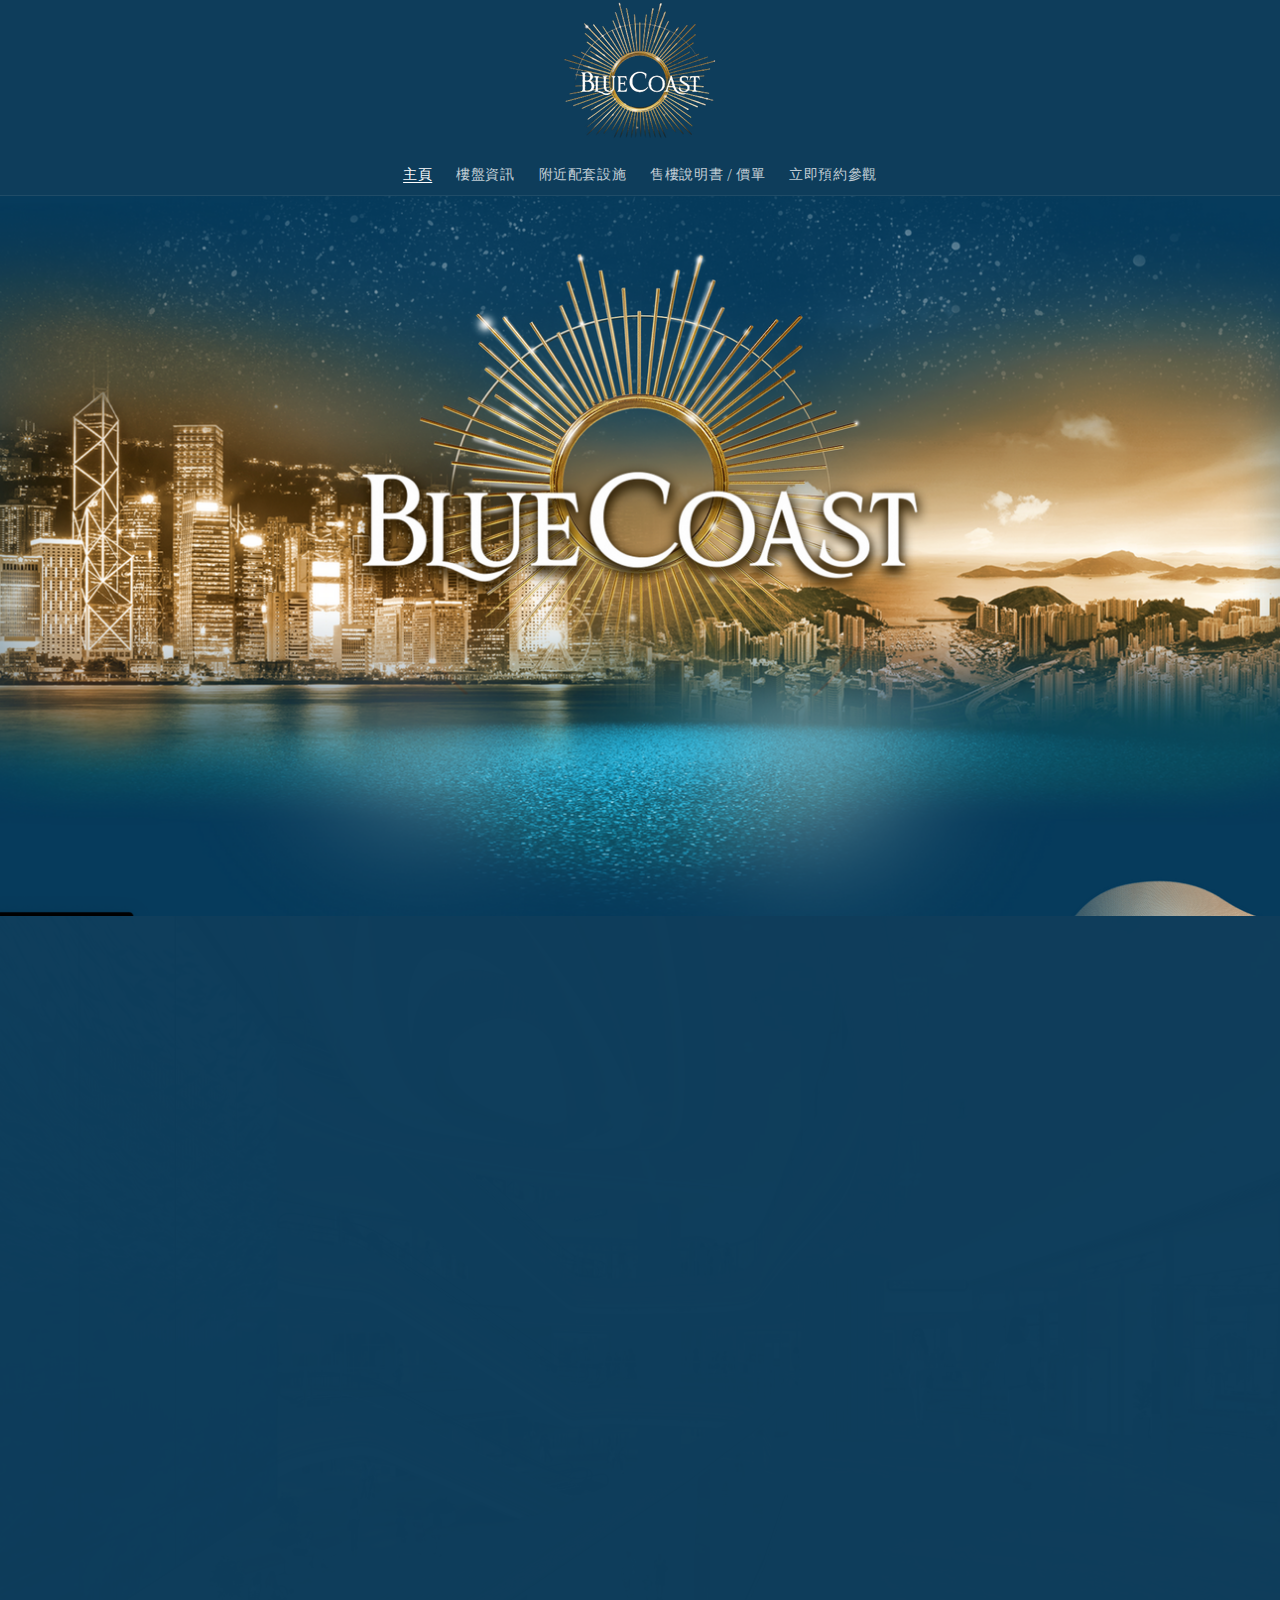
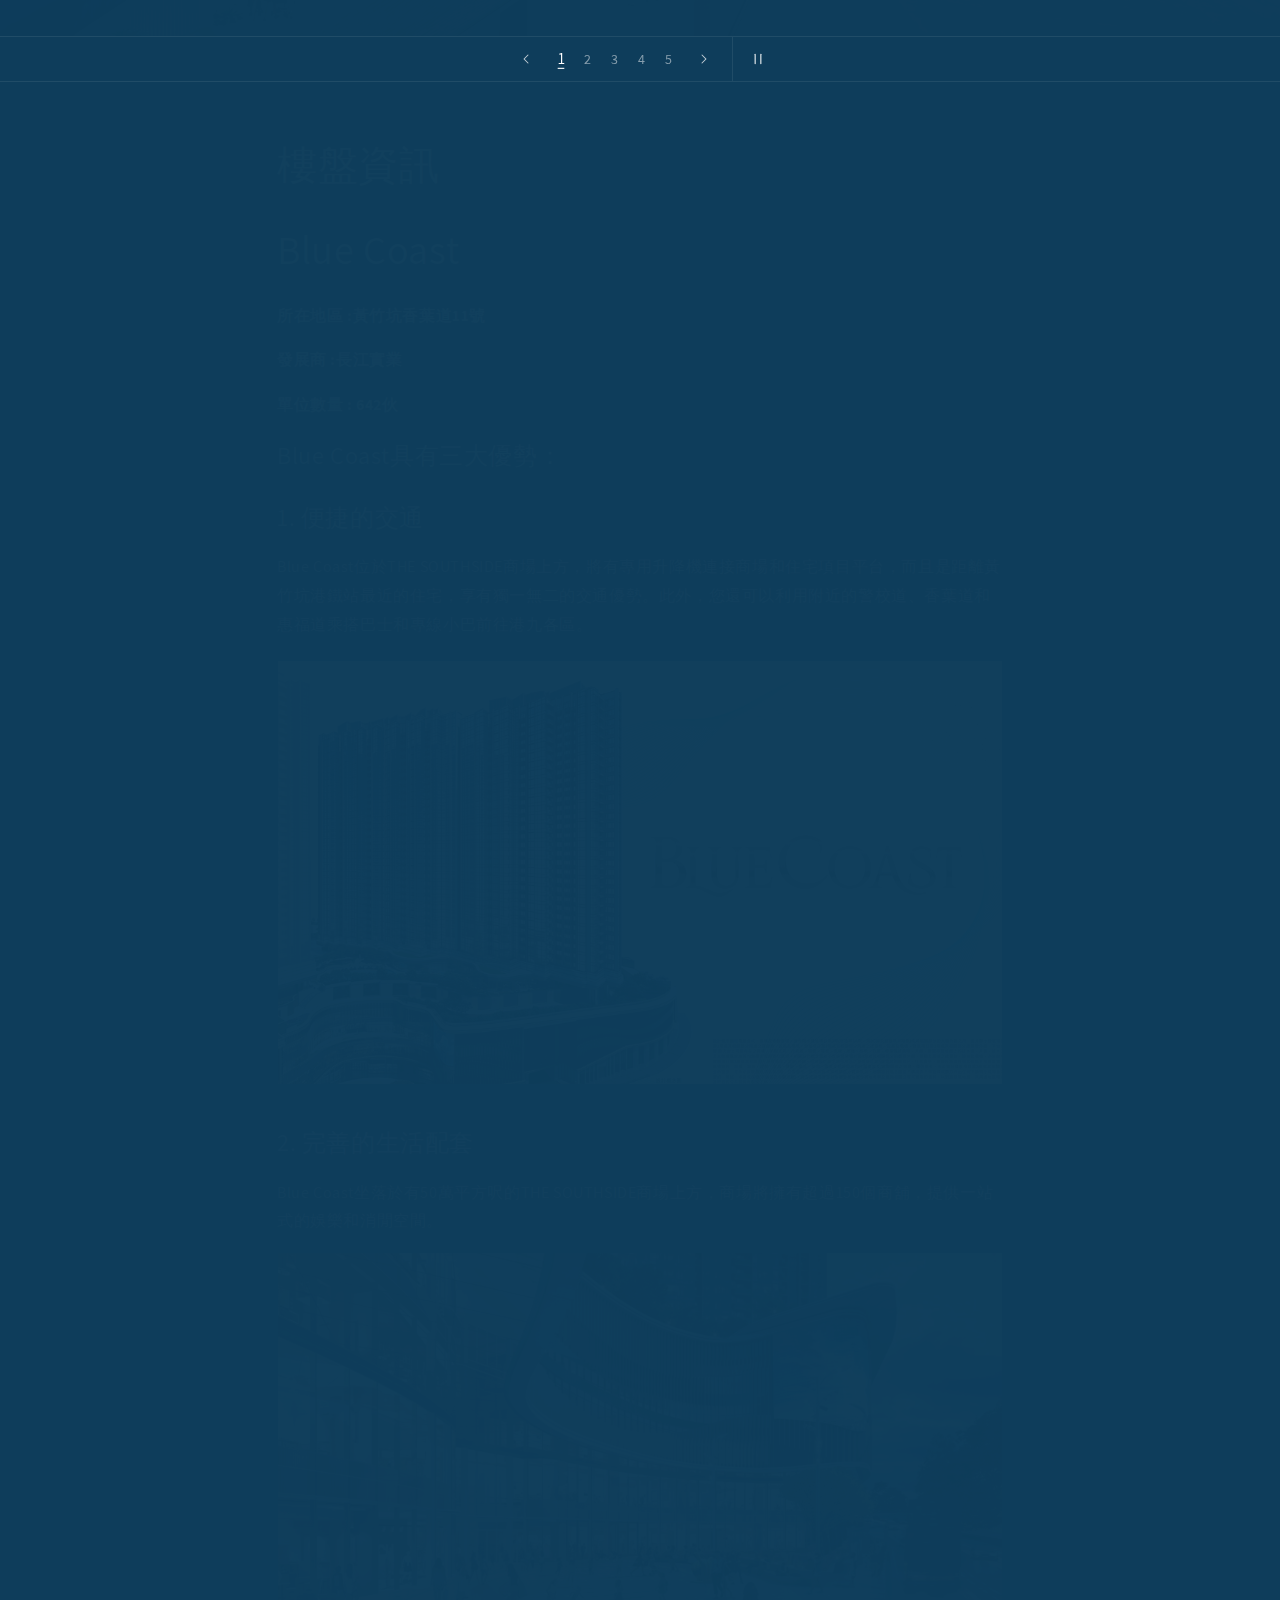
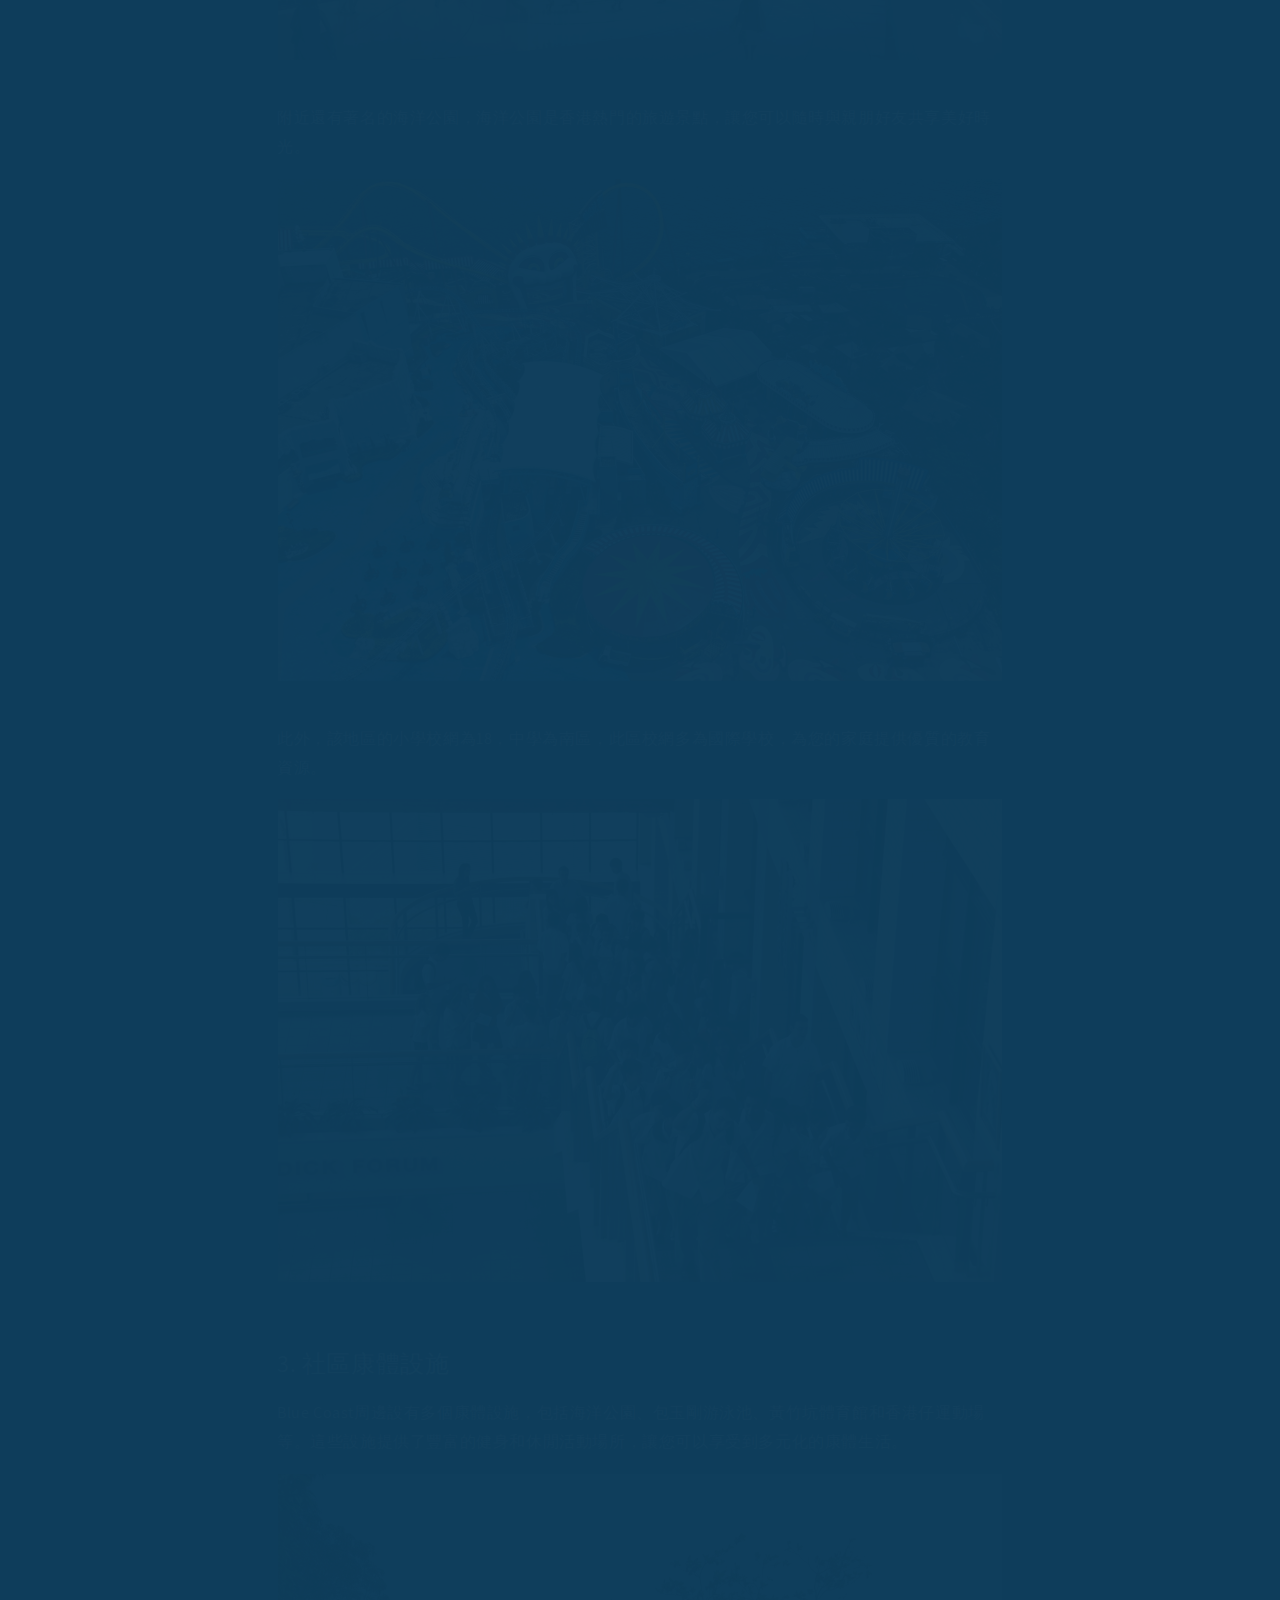
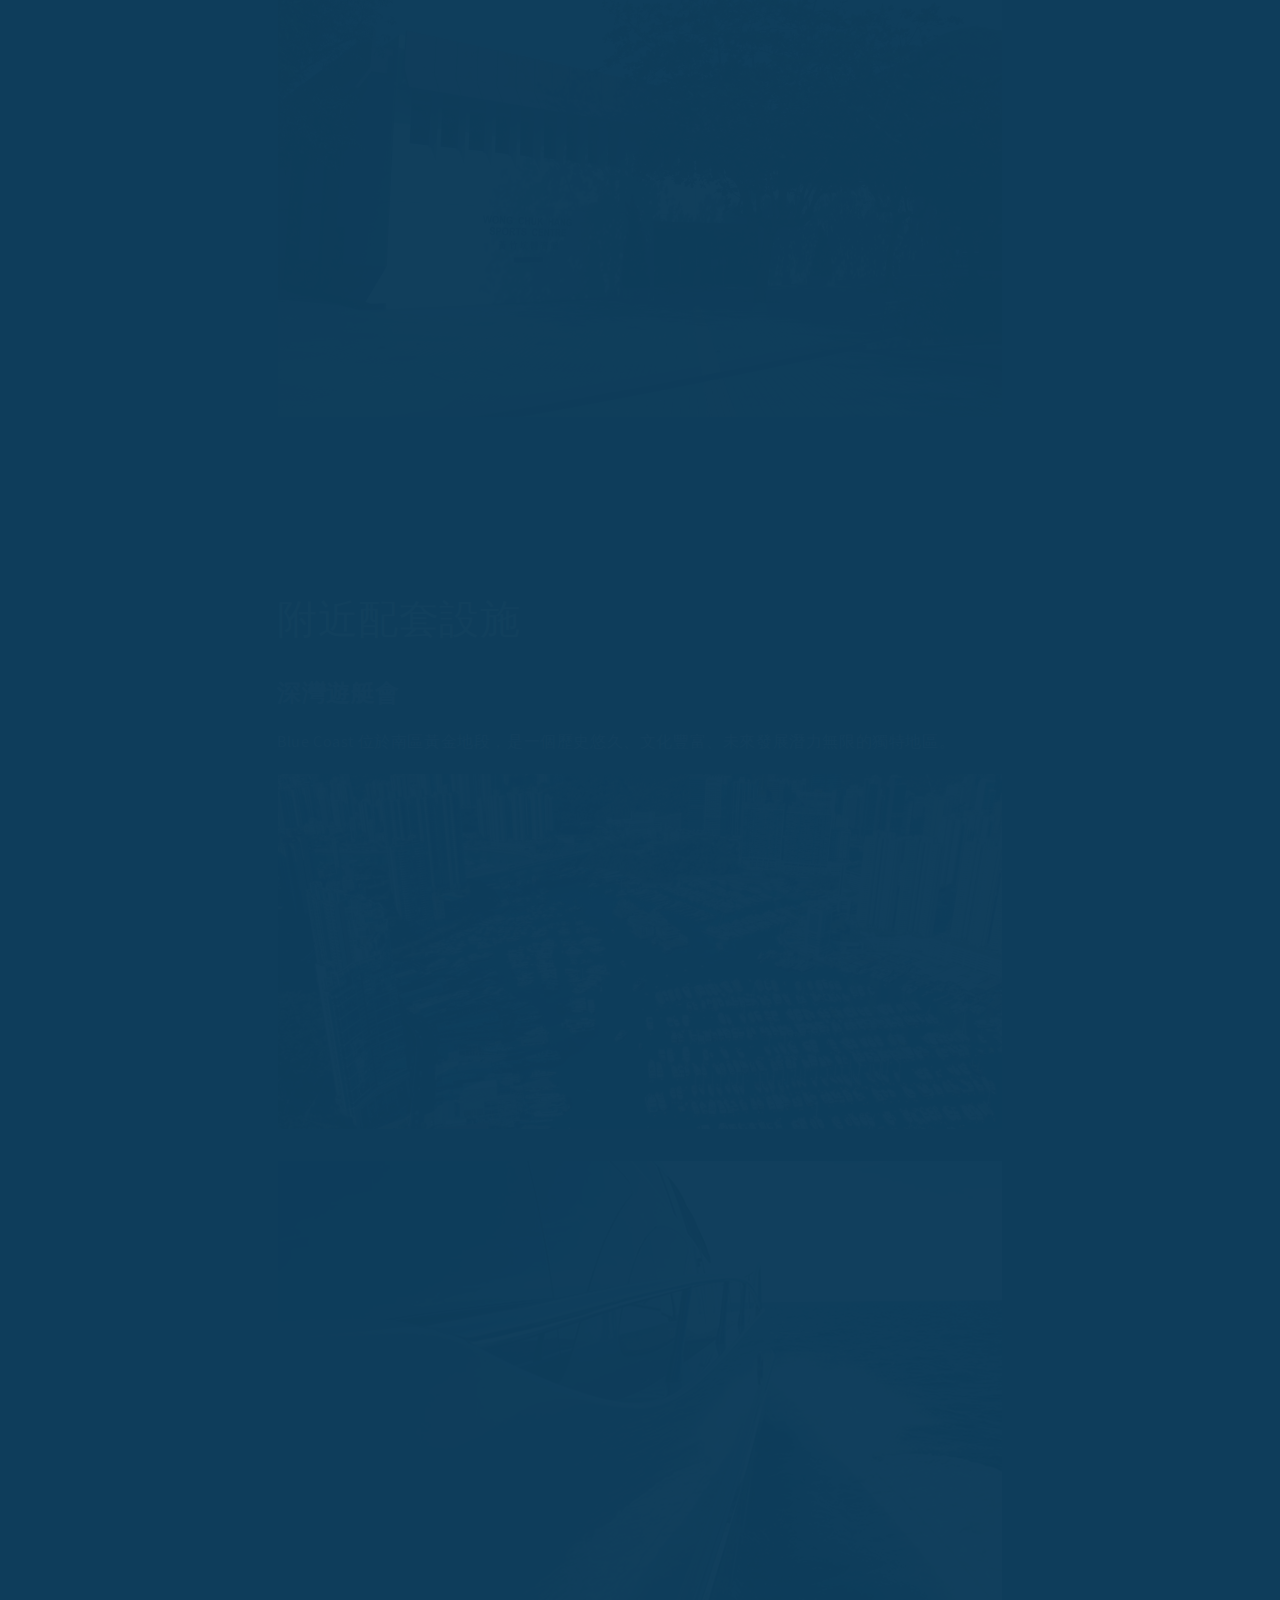
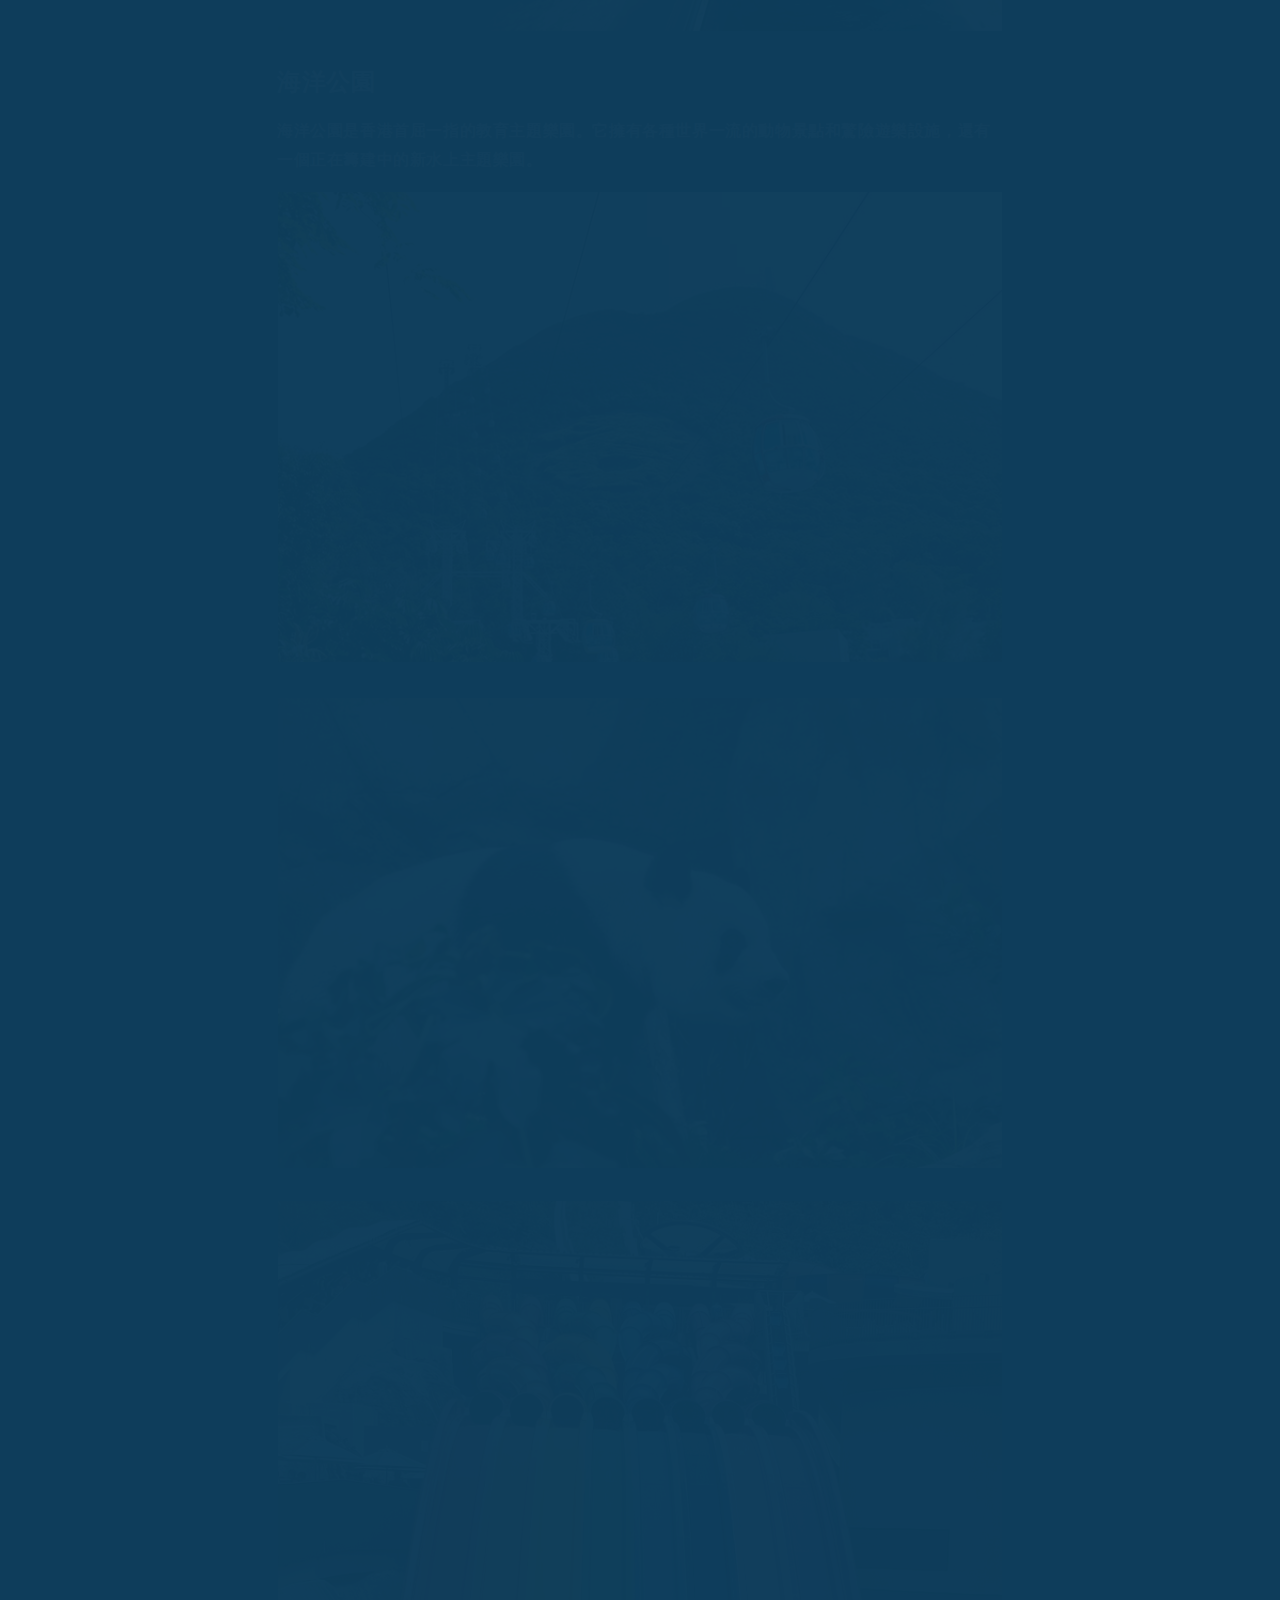
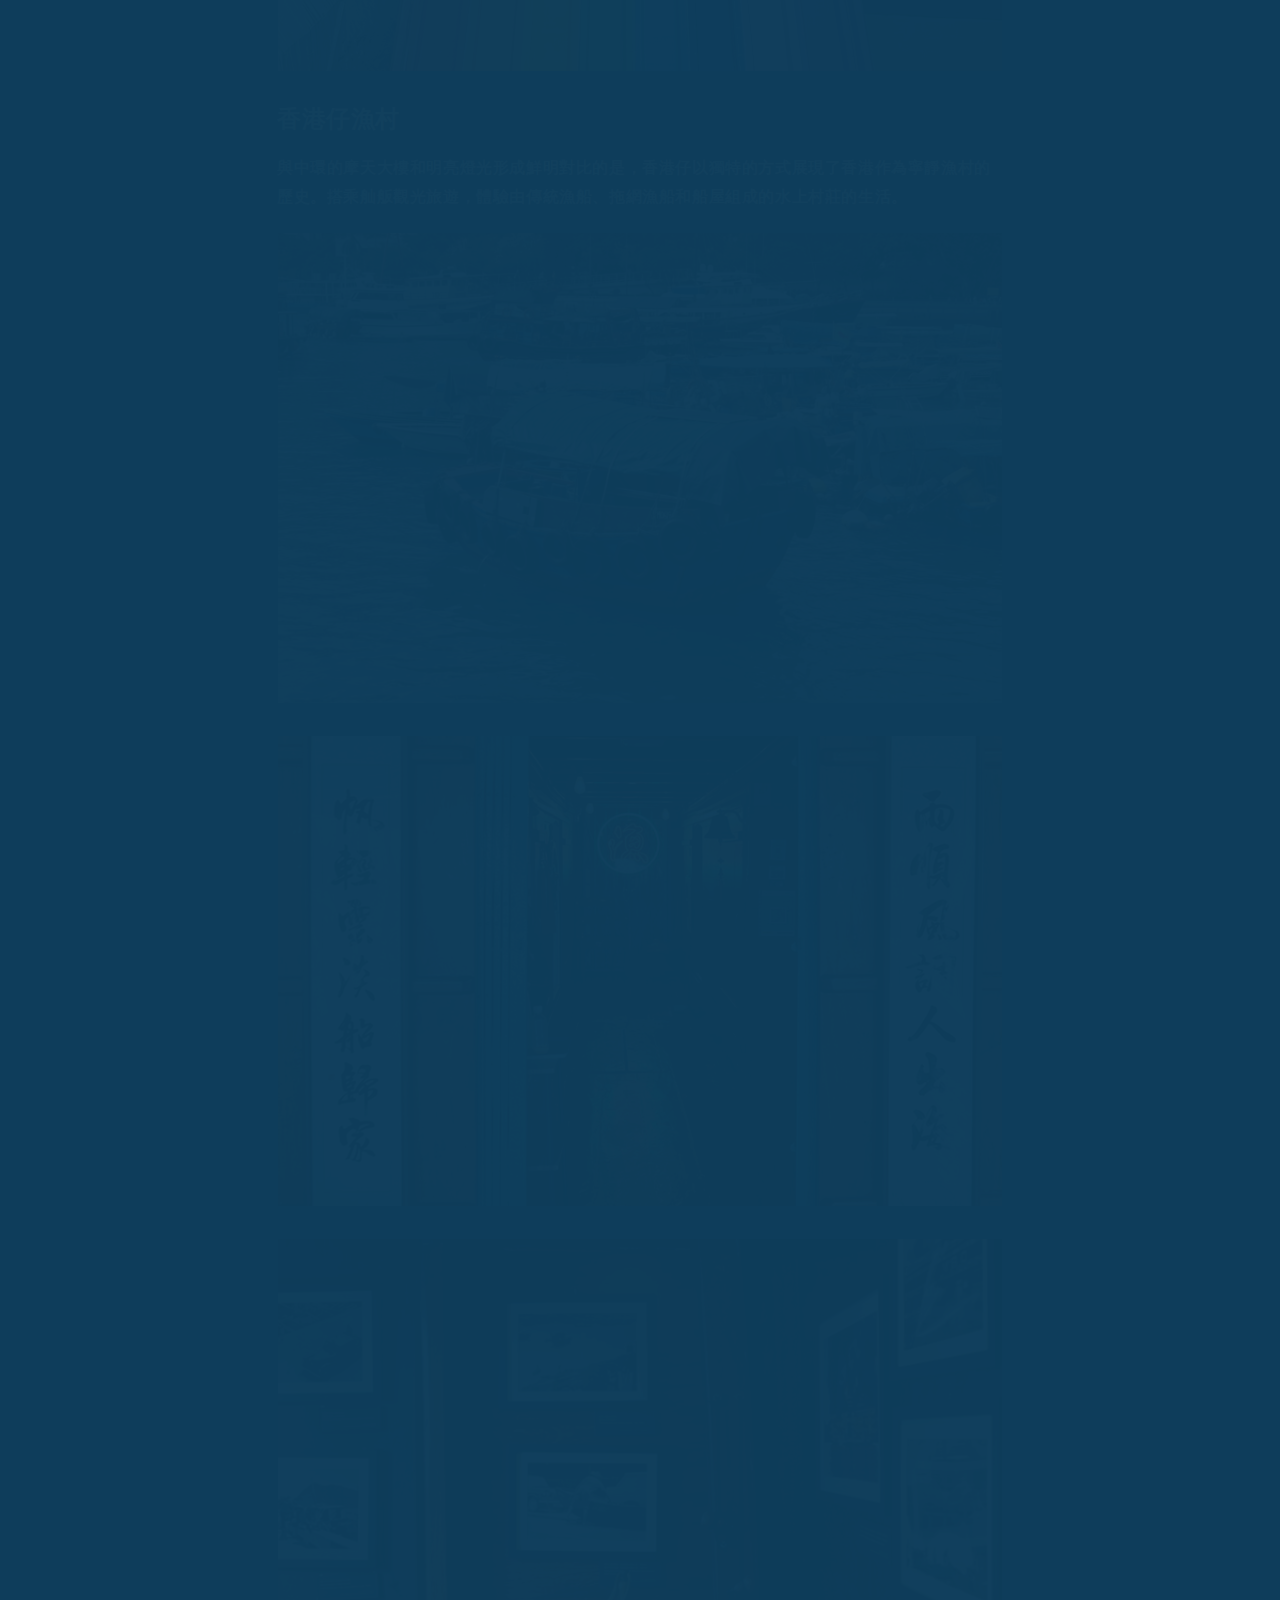
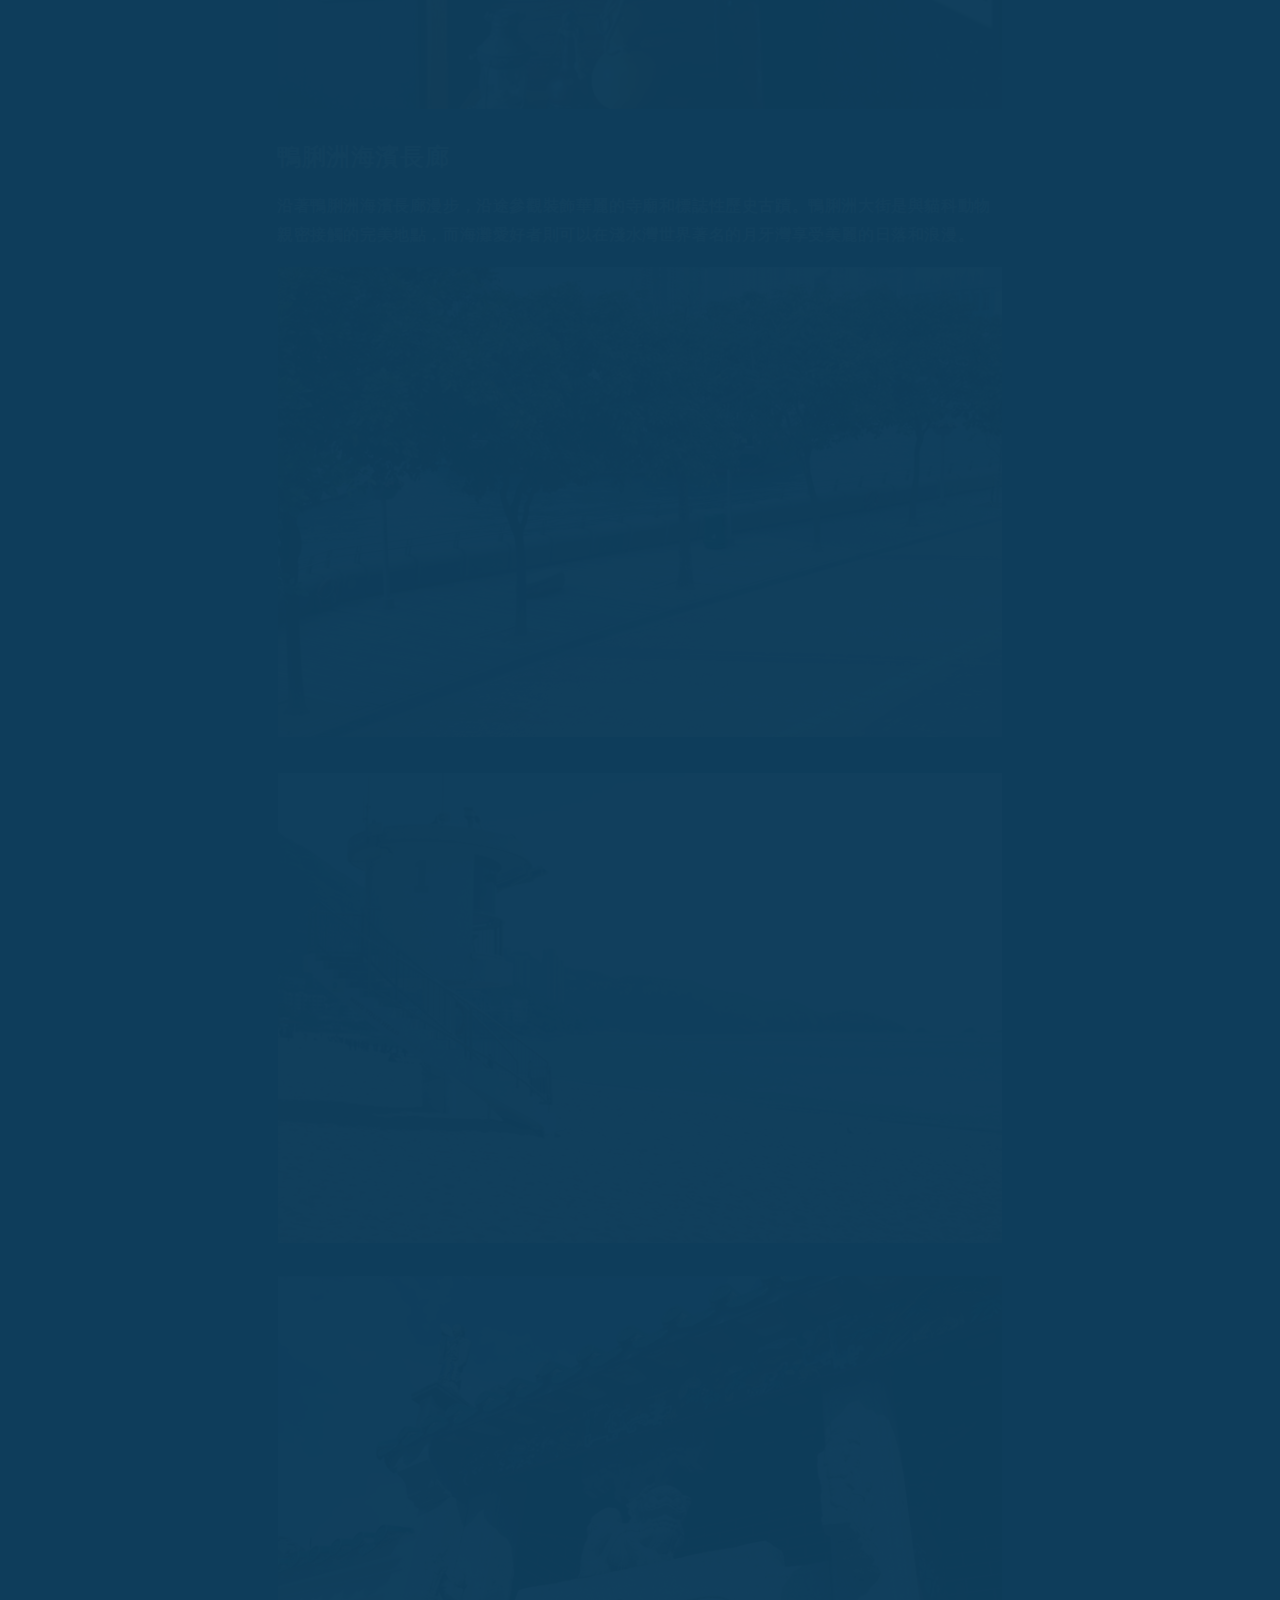
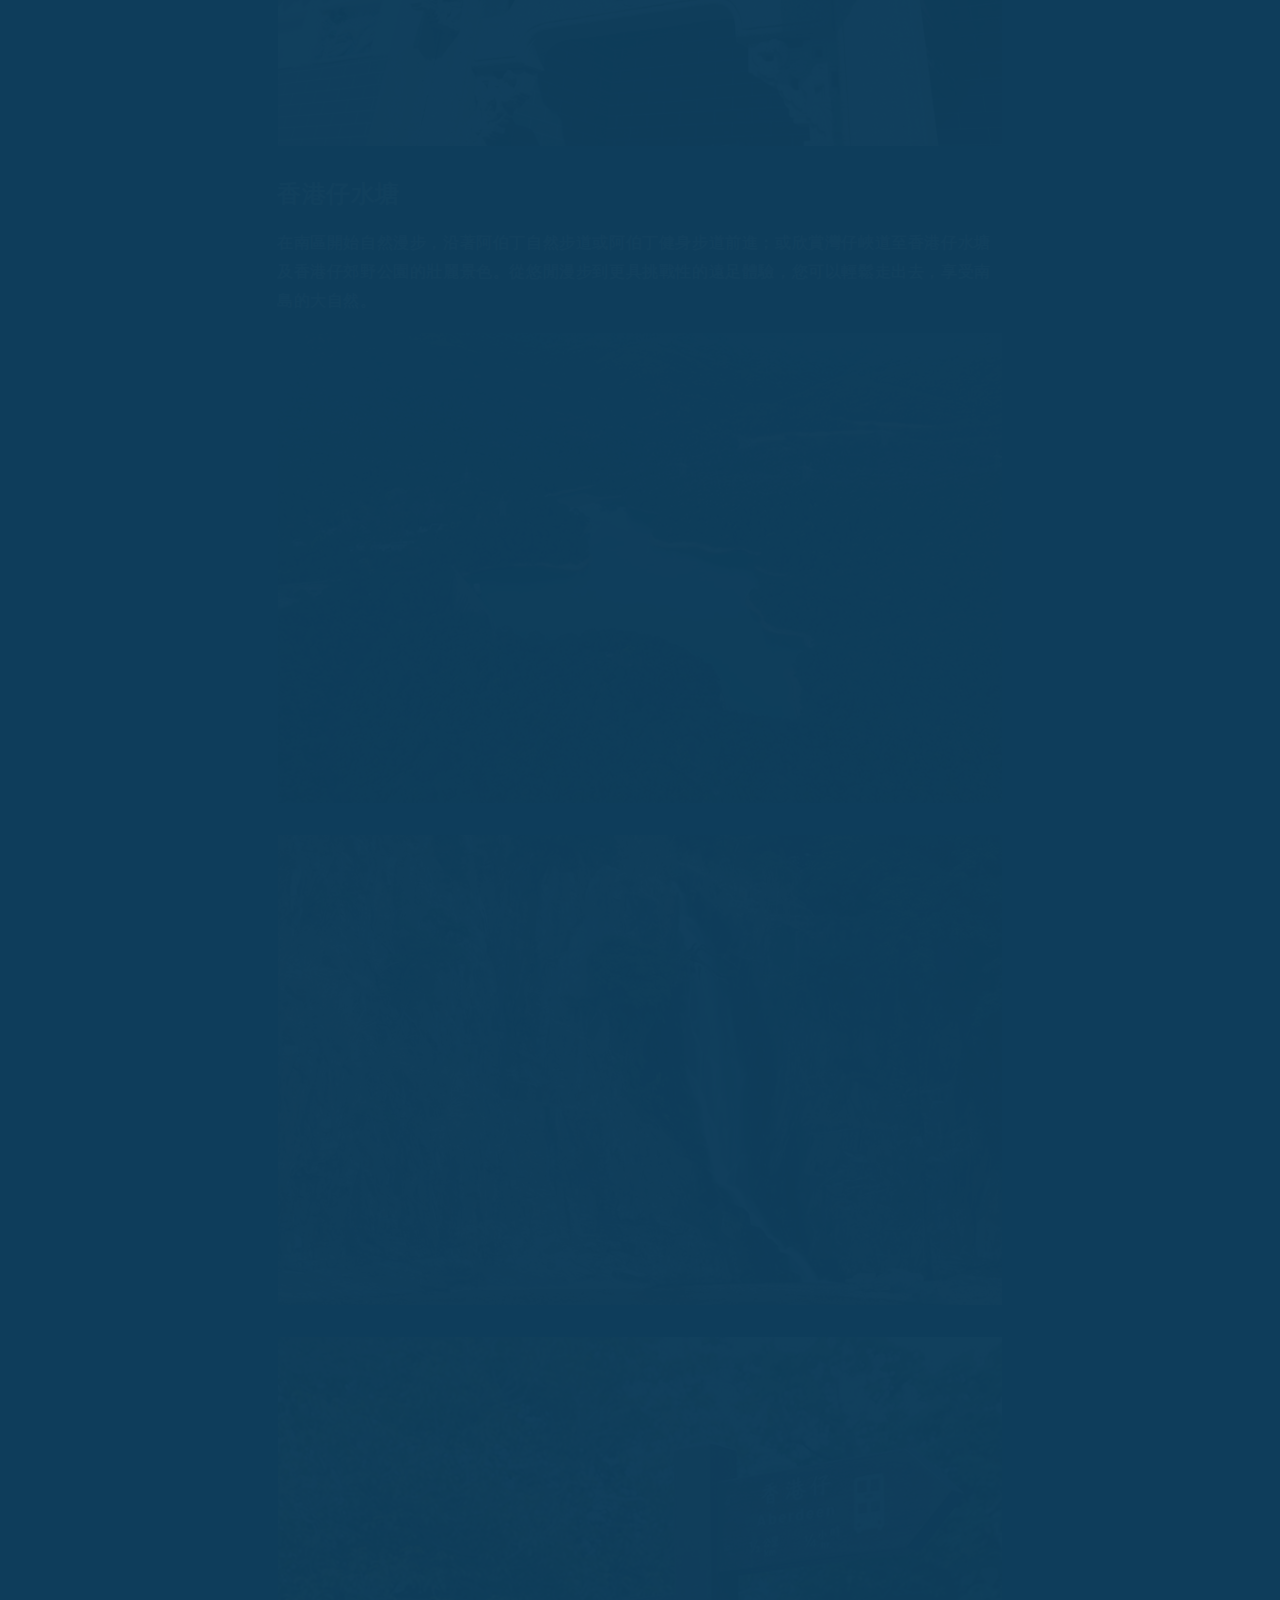
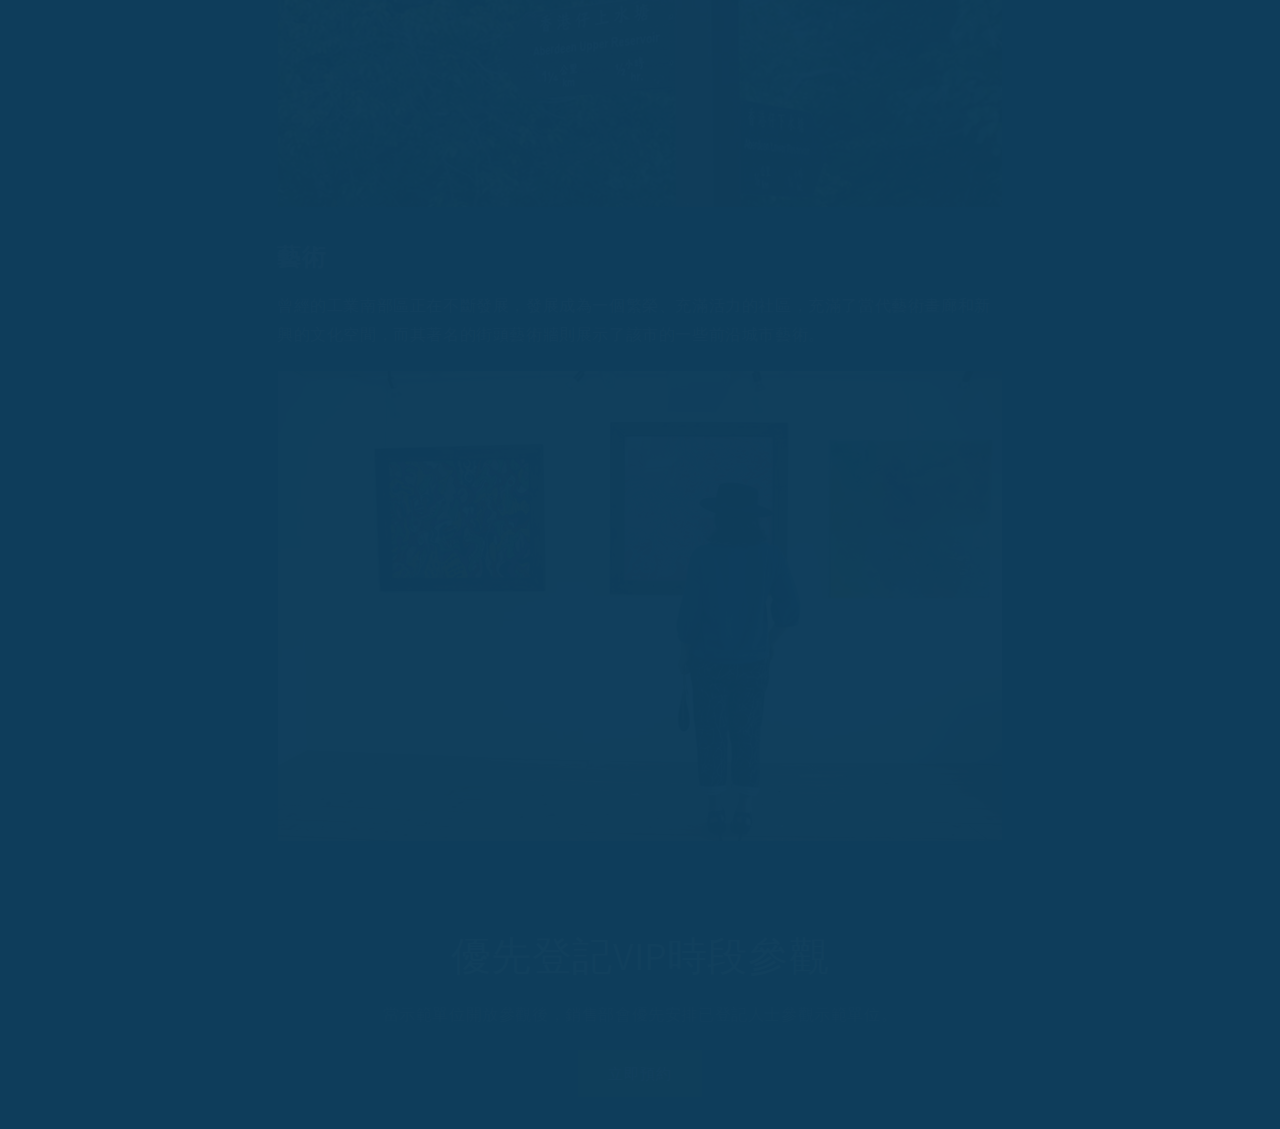
<file: index.html>
<!DOCTYPE html><html class="js" lang="en"><head>
    <meta charset="utf-8">
    <meta http-equiv="X-UA-Compatible" content="IE=edge">
    <meta name="viewport" content="width=device-width,initial-scale=1">
    <meta name="theme-color" content="">
    <title>
      BlueCoast
 – Blue Coast</title>

    

    

<meta property="og:site_name" content="Blue Coast">
<meta property="og:url" content="https://www.bluecoasthk.org/">
<meta property="og:title" content="BlueCoast">
<meta property="og:type" content="website">
<meta property="og:description" content="Blue Coast"><meta property="og:image" content="images/IMG_9125_027af2a9-ada0-49aa-80b3-a4883e97dba8.jpg">
  <meta property="og:image:secure_url" content="images/IMG_9125_027af2a9-ada0-49aa-80b3-a4883e97dba8.jpg">
  <meta property="og:image:width" content="828">
  <meta property="og:image:height" content="752"><meta name="twitter:card" content="summary_large_image">
<meta name="twitter:title" content="BlueCoast">
<meta name="twitter:description" content="Blue Coast">


     <script src="js/pubsub.js" defer="defer"></script>
    <script src="js/global.js" defer="defer"></script><script src="js/animations.js" defer="defer"></script> <meta id="shopify-digital-wallet" name="shopify-digital-wallet" content="/69220696283/digital_wallets/dialog">
 
<meta id="in-context-paypal-metadata" data-shop-id="69220696283" data-venmo-supported="false" data-environment="production" data-locale="en_US" data-paypal-v4="true" data-currency="HKD">
<script async="async" src="js/preloads_1.js"></script>
 
<script id="shopify-features" type="application/json">{"accessToken":"6b5242a4c4d22b06931b423786a33d58","betas":["rich-media-storefront-analytics"],"domain":"www.bluecoasthk.org","predictiveSearch":true,"shopId":69220696283,"smart_payment_buttons_url":"https:\/\/www.bluecoasthk.org\/cdn\/shopifycloud\/payment-sheet\/assets\/latest\/spb.en.js","dynamic_checkout_cart_url":"https:\/\/www.bluecoasthk.org\/cdn\/shopifycloud\/payment-sheet\/assets\/latest\/dynamic-checkout-cart.en.js","locale":"en","flg4ff40b22":false}</script>
  
<script>!function(o){function n(){var o=[];function n(){o.push(Array.prototype.slice.apply(arguments))}return n.q=o,n}var t=o.Shopify=o.Shopify||{};t.loadFeatures=n(),t.autoloadFeatures=n()}(window);</script>
<script id="shop-js-features" type="application/json">{"compact":""}</script>
<script id="__st">var __st={"a":69220696283,"offset":28800,"reqid":"8ec09e91-0bc7-49cf-bdb6-8d530c877dfa-1711607402","pageurl":"www.bluecoasthk.org\/?gad_source=1\u0026gclid=CjwKCAjwh4-wBhB3EiwAeJsppAFMEkdQjsw7xS8Vl7-vQGaEaknB-I7l3UEMblLcJxrteLpArjHmxBoCnZoQAvD_BwE","u":"19e7322a67c0","p":"home"};</script>
<script>window.ShopifyPaypalV4VisibilityTracking = true;</script>
<script>!function(o){o.addEventListener("DOMContentLoaded",function(){window.Shopify=window.Shopify||{},window.Shopify.recaptchaV3=window.Shopify.recaptchaV3||{siteKey:"6LeHG2ApAAAAAO4rPaDW-qVpPKPOBfjbCpzJB9ey"};var t=['form[action*="/contact"] input[name="form_type"][value="contact"]','form[action*="/comments"] input[name="form_type"][value="new_comment"]','form[action*="/account"] input[name="form_type"][value="customer_login"]','form[action*="/account"] input[name="form_type"][value="recover_customer_password"]','form[action*="/account"] input[name="form_type"][value="create_customer"]','form[action*="/contact"] input[name="form_type"][value="customer"]'].join(",");function n(e){e=e.target;null==e||null!=(e=function e(t,n){if(null==t.parentElement)return null;if("FORM"!=t.parentElement.tagName)return e(t.parentElement,n);for(var o=t.parentElement.action,r=0;r<n.length;r++)if(-1!==o.indexOf(n[r]))return t.parentElement;return null}(e,["/contact","/comments","/account"]))&&null!=e.querySelector(t)&&((e=o.createElement("script")).setAttribute("src","https://cdn.shopify.com/shopifycloud/storefront-recaptcha-v3/v0.6/index.js"),o.body.appendChild(e),o.removeEventListener("focus",n,!0),o.removeEventListener("change",n,!0),o.removeEventListener("click",n,!0))}o.addEventListener("click",n,!0),o.addEventListener("change",n,!0),o.addEventListener("focus",n,!0)})}(document);</script>
 
<script id="sections-script" data-sections="header" defer="defer" src="js/scripts.js"></script>

<style id="shopify-dynamic-checkout-cart">@media screen and (min-width: 750px) {
  #dynamic-checkout-cart {
    min-height: 50px;
  }
}

@media screen and (max-width: 750px) {
  #dynamic-checkout-cart {
    min-height: 120px;
  }
}
</style> 

    <style data-shopify="">
     
      @font-face {
  font-family: Assistant;
  font-weight: 700;
  font-style: normal;
  font-display: swap;
  src: url("fonts/assistant_n7.3335c7bdaddf2501ddab87cdbd9be98f3870e10d.woff2") format("woff2"),
       url("fonts/assistant_n7.7c85f5c5cc1555de92cc7ef2790ee3cffe5237f5.woff") format("woff");
}

      
      
      @font-face {
  font-family: Assistant;
  font-weight: 400;
  font-style: normal;
  font-display: swap;
  src: url("fonts/assistant_n4.bcd3d09dcb631dec5544b8fb7b154ff234a44630.woff2") format("woff2"),
       url("fonts/assistant_n4.a2d012304becc2a26f1ded1acc136fcab85c9afd.woff") format("woff");
}


      
        :root,
        .color-scheme-1 {
          --color-background: 14,61,91;
        
          --gradient-background: #0e3d5b;
        

        

        --color-foreground: 255,255,255;
        --color-background-contrast: 17,76,113;
        --color-shadow: 18,18,18;
        --color-button: 203,196,97;
        --color-button-text: 255,255,255;
        --color-secondary-button: 14,61,91;
        --color-secondary-button-text: 27,60,99;
        --color-link: 27,60,99;
        --color-badge-foreground: 255,255,255;
        --color-badge-background: 14,61,91;
        --color-badge-border: 255,255,255;
        --payment-terms-background-color: rgb(14 61 91);
      }
      
        
        .color-scheme-2 {
          --color-background: 9,59,91;
        
          --gradient-background: #093b5b;
        

        

        --color-foreground: 233,227,124;
        --color-background-contrast: 11,74,114;
        --color-shadow: 255,255,255;
        --color-button: 255,255,255;
        --color-button-text: 9,59,91;
        --color-secondary-button: 9,59,91;
        --color-secondary-button-text: 255,255,255;
        --color-link: 255,255,255;
        --color-badge-foreground: 233,227,124;
        --color-badge-background: 9,59,91;
        --color-badge-border: 233,227,124;
        --payment-terms-background-color: rgb(9 59 91);
      }
      
        
        .color-scheme-3 {
          --color-background: 0,0,0;
        
          --gradient-background: rgba(0,0,0,0);
        

        

        --color-foreground: 255,255,255;
        --color-background-contrast: 128,128,128;
        --color-shadow: 233,227,124;
        --color-button: 129,125,63;
        --color-button-text: 255,255,255;
        --color-secondary-button: 0,0,0;
        --color-secondary-button-text: 129,125,63;
        --color-link: 129,125,63;
        --color-badge-foreground: 255,255,255;
        --color-badge-background: 0,0,0;
        --color-badge-border: 255,255,255;
        --payment-terms-background-color: rgb(0 0 0);
      }
      
        
        .color-scheme-4 {
          --color-background: 0,0,0;
        
          --gradient-background: rgba(0,0,0,0);
        

        

        --color-foreground: 255,255,255;
        --color-background-contrast: 128,128,128;
        --color-shadow: 18,18,18;
        --color-button: 255,255,255;
        --color-button-text: 18,18,18;
        --color-secondary-button: 0,0,0;
        --color-secondary-button-text: 0,0,0;
        --color-link: 0,0,0;
        --color-badge-foreground: 255,255,255;
        --color-badge-background: 0,0,0;
        --color-badge-border: 255,255,255;
        --payment-terms-background-color: rgb(0 0 0);
      }
      
        
        .color-scheme-5 {
          --color-background: 89,91,76;
        
          --gradient-background: #595b4c;
        

        

        --color-foreground: 255,255,255;
        --color-background-contrast: 21,22,18;
        --color-shadow: 18,18,18;
        --color-button: 255,255,255;
        --color-button-text: 51,79,180;
        --color-secondary-button: 89,91,76;
        --color-secondary-button-text: 255,255,255;
        --color-link: 255,255,255;
        --color-badge-foreground: 255,255,255;
        --color-badge-background: 89,91,76;
        --color-badge-border: 255,255,255;
        --payment-terms-background-color: rgb(89 91 76);
      }
      

      body, .color-scheme-1, .color-scheme-2, .color-scheme-3, .color-scheme-4, .color-scheme-5 {
        color: rgba(var(--color-foreground), 0.75);
        background-color: rgb(var(--color-background));
      }

      :root {
        --font-body-family: Assistant, sans-serif;
        --font-body-style: normal;
        --font-body-weight: 400;
        --font-body-weight-bold: 700;

        --font-heading-family: Assistant, sans-serif;
        --font-heading-style: normal;
        --font-heading-weight: 400;

        --font-body-scale: 1.0;
        --font-heading-scale: 1.0;

        --media-padding: px;
        --media-border-opacity: 0.05;
        --media-border-width: 1px;
        --media-radius: 0px;
        --media-shadow-opacity: 0.0;
        --media-shadow-horizontal-offset: 0px;
        --media-shadow-vertical-offset: 4px;
        --media-shadow-blur-radius: 5px;
        --media-shadow-visible: 0;

        --page-width: 120rem;
        --page-width-margin: 0rem;

        --product-card-image-padding: 0.0rem;
        --product-card-corner-radius: 0.0rem;
        --product-card-text-alignment: left;
        --product-card-border-width: 0.0rem;
        --product-card-border-opacity: 0.1;
        --product-card-shadow-opacity: 0.0;
        --product-card-shadow-visible: 0;
        --product-card-shadow-horizontal-offset: 0.0rem;
        --product-card-shadow-vertical-offset: 0.4rem;
        --product-card-shadow-blur-radius: 0.5rem;

        --collection-card-image-padding: 0.0rem;
        --collection-card-corner-radius: 0.0rem;
        --collection-card-text-alignment: left;
        --collection-card-border-width: 0.0rem;
        --collection-card-border-opacity: 0.1;
        --collection-card-shadow-opacity: 0.0;
        --collection-card-shadow-visible: 0;
        --collection-card-shadow-horizontal-offset: 0.0rem;
        --collection-card-shadow-vertical-offset: 0.4rem;
        --collection-card-shadow-blur-radius: 0.5rem;

        --blog-card-image-padding: 0.0rem;
        --blog-card-corner-radius: 0.0rem;
        --blog-card-text-alignment: left;
        --blog-card-border-width: 0.0rem;
        --blog-card-border-opacity: 0.1;
        --blog-card-shadow-opacity: 0.0;
        --blog-card-shadow-visible: 0;
        --blog-card-shadow-horizontal-offset: 0.0rem;
        --blog-card-shadow-vertical-offset: 0.4rem;
        --blog-card-shadow-blur-radius: 0.5rem;

        --badge-corner-radius: 4.0rem;

        --popup-border-width: 1px;
        --popup-border-opacity: 0.1;
        --popup-corner-radius: 0px;
        --popup-shadow-opacity: 0.05;
        --popup-shadow-horizontal-offset: 0px;
        --popup-shadow-vertical-offset: 4px;
        --popup-shadow-blur-radius: 5px;

        --drawer-border-width: 1px;
        --drawer-border-opacity: 0.1;
        --drawer-shadow-opacity: 0.0;
        --drawer-shadow-horizontal-offset: 0px;
        --drawer-shadow-vertical-offset: 4px;
        --drawer-shadow-blur-radius: 5px;

        --spacing-sections-desktop: 0px;
        --spacing-sections-mobile: 0px;

        --grid-desktop-vertical-spacing: 8px;
        --grid-desktop-horizontal-spacing: 8px;
        --grid-mobile-vertical-spacing: 4px;
        --grid-mobile-horizontal-spacing: 4px;

        --text-boxes-border-opacity: 0.1;
        --text-boxes-border-width: 0px;
        --text-boxes-radius: 0px;
        --text-boxes-shadow-opacity: 0.0;
        --text-boxes-shadow-visible: 0;
        --text-boxes-shadow-horizontal-offset: 0px;
        --text-boxes-shadow-vertical-offset: 4px;
        --text-boxes-shadow-blur-radius: 5px;

        --buttons-radius: 0px;
        --buttons-radius-outset: 0px;
        --buttons-border-width: 1px;
        --buttons-border-opacity: 1.0;
        --buttons-shadow-opacity: 0.0;
        --buttons-shadow-visible: 0;
        --buttons-shadow-horizontal-offset: 0px;
        --buttons-shadow-vertical-offset: 4px;
        --buttons-shadow-blur-radius: 5px;
        --buttons-border-offset: 0px;

        --inputs-radius: 0px;
        --inputs-border-width: 1px;
        --inputs-border-opacity: 0.55;
        --inputs-shadow-opacity: 0.0;
        --inputs-shadow-horizontal-offset: 0px;
        --inputs-margin-offset: 0px;
        --inputs-shadow-vertical-offset: 4px;
        --inputs-shadow-blur-radius: 5px;
        --inputs-radius-outset: 0px;

        --variant-pills-radius: 40px;
        --variant-pills-border-width: 1px;
        --variant-pills-border-opacity: 0.55;
        --variant-pills-shadow-opacity: 0.0;
        --variant-pills-shadow-horizontal-offset: 0px;
        --variant-pills-shadow-vertical-offset: 4px;
        --variant-pills-shadow-blur-radius: 5px;
      }

      *,
      *::before,
      *::after {
        box-sizing: inherit;
      }

      html {
        box-sizing: border-box;
        font-size: calc(var(--font-body-scale) * 62.5%);
        height: 100%;
      }

      body {
        display: grid;
        grid-template-rows: auto auto 1fr auto;
        grid-template-columns: 100%;
        min-height: 100%;
        margin: 0;
        font-size: 1.5rem;
        letter-spacing: 0.06rem;
        line-height: calc(1 + 0.8 / var(--font-body-scale));
        font-family: var(--font-body-family);
        font-style: var(--font-body-style);
        font-weight: var(--font-body-weight);
      }

      @media screen and (min-width: 750px) {
        body {
          font-size: 1.6rem;
        }
      }
    </style>

    <link href="css/base.css" rel="stylesheet" type="text/css" media="all">
 <script>
      document.documentElement.className = document.documentElement.className.replace('no-js', 'js');
      if (Shopify.designMode) {
        document.documentElement.classList.add('shopify-design-mode');
      }
    </script>
 
<link href="css/ChatBubble.css" rel="stylesheet" type="text/css" media="all">
<link href="https://monorail-edge.shopifysvc.com" rel="dns-prefetch">
 
    <script>window.ShopifyAnalytics = window.ShopifyAnalytics || {};
window.ShopifyAnalytics.meta = window.ShopifyAnalytics.meta || {};
window.ShopifyAnalytics.meta.currency = 'HKD';
var meta = {"page":{"pageType":"home"}};
for (var attr in meta) {
  window.ShopifyAnalytics.meta[attr] = meta[attr];
}</script>
<script>window.ShopifyAnalytics.merchantGoogleAnalytics = function() {
  
};
</script>
<script class="analytics">(function () {
    var customDocumentWrite = function(content) {
      var jquery = null;

      if (window.jQuery) {
        jquery = window.jQuery;
      } else if (window.Checkout && window.Checkout.$) {
        jquery = window.Checkout.$;
      }

      if (jquery) {
        jquery('body').append(content);
      }
    };

    var hasLoggedConversion = function(token) {
      if (token) {
        return document.cookie.indexOf('loggedConversion=' + token) !== -1;
      }
      return false;
    }

    var setCookieIfConversion = function(token) {
      if (token) {
        var twoMonthsFromNow = new Date(Date.now());
        twoMonthsFromNow.setMonth(twoMonthsFromNow.getMonth() + 2);

        document.cookie = 'loggedConversion=' + token + '; expires=' + twoMonthsFromNow;
      }
    }

    var trekkie = window.ShopifyAnalytics.lib = window.trekkie = window.trekkie || [];
    if (trekkie.integrations) {
      return;
    }
    trekkie.methods = [
      'identify',
      'page',
      'ready',
      'track',
      'trackForm',
      'trackLink'
    ];
   
    

    var loaded = false;
    


       
})();</script> 
 
</head><body class="gradient"><iframe src="about:blank" title="" role="presentation" loading="eager" style="width: 0px; height: 0px; border: 0px; display: none;"></iframe>

  
    <a class="skip-to-content-link button visually-hidden" href="#MainContent">
      Skip to content
    </a><!-- BEGIN sections: header-group -->
<div id="shopify-section-sections--17528690245851__header" class="shopify-section shopify-section-group-header-group section-header"><link rel="stylesheet" href="css/component-list-menu.css" media="print" onload="this.media='all'">
<link rel="stylesheet" href="css/component-search.css" media="print" onload="this.media='all'">
<link rel="stylesheet" href="css/component-menu-drawer.css" media="print" onload="this.media='all'">
<link rel="stylesheet" href="css/component-cart-notification.css" media="print" onload="this.media='all'">
<link rel="stylesheet" href="css/component-cart-items.css" media="print" onload="this.media='all'"><link rel="stylesheet" href="css/component-mega-menu.css" media="print" onload="this.media='all'">
  <noscript><link href="//www.bluecoasthk.org/cdn/shop/t/1/assets/component-mega-menu.css?v=10110889665867715061710144533" rel="stylesheet" type="text/css" media="all" /></noscript><noscript><link href="//www.bluecoasthk.org/cdn/shop/t/1/assets/component-list-menu.css?v=151968516119678728991710144533" rel="stylesheet" type="text/css" media="all" /></noscript>
<noscript><link href="//www.bluecoasthk.org/cdn/shop/t/1/assets/component-search.css?v=165164710990765432851710144534" rel="stylesheet" type="text/css" media="all" /></noscript>
<noscript><link href="//www.bluecoasthk.org/cdn/shop/t/1/assets/component-menu-drawer.css?v=85170387104997277661710144533" rel="stylesheet" type="text/css" media="all" /></noscript>
<noscript><link href="//www.bluecoasthk.org/cdn/shop/t/1/assets/component-cart-notification.css?v=54116361853792938221710144533" rel="stylesheet" type="text/css" media="all" /></noscript>
<noscript><link href="//www.bluecoasthk.org/cdn/shop/t/1/assets/component-cart-items.css?v=136978088507021421401710144533" rel="stylesheet" type="text/css" media="all" /></noscript>

<style>
  header-drawer {
    justify-self: start;
    margin-left: -1.2rem;
  }@media screen and (min-width: 990px) {
      header-drawer {
        display: none;
      }
    }.menu-drawer-container {
    display: flex;
  }

  .list-menu {
    list-style: none;
    padding: 0;
    margin: 0;
  }

  .list-menu--inline {
    display: inline-flex;
    flex-wrap: wrap;
  }

  summary.list-menu__item {
    padding-right: 2.7rem;
  }

  .list-menu__item {
    display: flex;
    align-items: center;
    line-height: calc(1 + 0.3 / var(--font-body-scale));
  }

  .list-menu__item--link {
    text-decoration: none;
    padding-bottom: 1rem;
    padding-top: 1rem;
    line-height: calc(1 + 0.8 / var(--font-body-scale));
  }

  @media screen and (min-width: 750px) {
    .list-menu__item--link {
      padding-bottom: 0.5rem;
      padding-top: 0.5rem;
    }
  }
</style><style data-shopify="">.header {
    padding: 0px 3rem 0px 3rem;
  }

  .section-header {
    position: sticky; /* This is for fixing a Safari z-index issue. PR #2147 */
    margin-bottom: 0px;
  }

  @media screen and (min-width: 750px) {
    .section-header {
      margin-bottom: 0px;
    }
  }

  @media screen and (min-width: 990px) {
    .header {
      padding-top: 0px;
      padding-bottom: 0px;
    }
  }</style><script src="js/details-disclosure.js" defer="defer"></script>
<script src="js/details-modal.js" defer="defer"></script>
<script src="js/cart-notification.js" defer="defer"></script>
<script src="js/search-form.js" defer="defer"></script><svg xmlns="http://www.w3.org/2000/svg" class="hidden">
  <symbol id="icon-search" viewBox="0 0 18 19" fill="none">
    <path fill-rule="evenodd" clip-rule="evenodd" d="M11.03 11.68A5.784 5.784 0 112.85 3.5a5.784 5.784 0 018.18 8.18zm.26 1.12a6.78 6.78 0 11.72-.7l5.4 5.4a.5.5 0 11-.71.7l-5.41-5.4z" fill="currentColor"></path>
  </symbol>

  <symbol id="icon-reset" class="icon icon-close" fill="none" viewBox="0 0 18 18" stroke="currentColor">
    <circle r="8.5" cy="9" cx="9" stroke-opacity="0.2"></circle>
    <path d="M6.82972 6.82915L1.17193 1.17097" stroke-linecap="round" stroke-linejoin="round" transform="translate(5 5)"></path>
    <path d="M1.22896 6.88502L6.77288 1.11523" stroke-linecap="round" stroke-linejoin="round" transform="translate(5 5)"></path>
  </symbol>

  <symbol id="icon-close" class="icon icon-close" fill="none" viewBox="0 0 18 17">
    <path d="M.865 15.978a.5.5 0 00.707.707l7.433-7.431 7.579 7.282a.501.501 0 00.846-.37.5.5 0 00-.153-.351L9.712 8.546l7.417-7.416a.5.5 0 10-.707-.708L8.991 7.853 1.413.573a.5.5 0 10-.693.72l7.563 7.268-7.418 7.417z" fill="currentColor">
  </path></symbol>
</svg><sticky-header data-sticky-type="always" class="header-wrapper color-scheme-1 gradient header-wrapper--border-bottom"><header class="header header--top-center header--mobile-center page-width header--has-menu">

<header-drawer data-breakpoint="tablet">
  <details id="Details-menu-drawer-container" class="menu-drawer-container">
    <summary class="header__icon header__icon--menu header__icon--summary link focus-inset" aria-label="Menu">
      <span>
        <svg xmlns="http://www.w3.org/2000/svg" aria-hidden="true" focusable="false" class="icon icon-hamburger" fill="none" viewBox="0 0 18 16">
  <path d="M1 .5a.5.5 0 100 1h15.71a.5.5 0 000-1H1zM.5 8a.5.5 0 01.5-.5h15.71a.5.5 0 010 1H1A.5.5 0 01.5 8zm0 7a.5.5 0 01.5-.5h15.71a.5.5 0 010 1H1a.5.5 0 01-.5-.5z" fill="currentColor">
</path></svg>

        <svg xmlns="http://www.w3.org/2000/svg" aria-hidden="true" focusable="false" class="icon icon-close" fill="none" viewBox="0 0 18 17">
  <path d="M.865 15.978a.5.5 0 00.707.707l7.433-7.431 7.579 7.282a.501.501 0 00.846-.37.5.5 0 00-.153-.351L9.712 8.546l7.417-7.416a.5.5 0 10-.707-.708L8.991 7.853 1.413.573a.5.5 0 10-.693.72l7.563 7.268-7.418 7.417z" fill="currentColor">
</path></svg>

      </span>
    </summary>
    <div id="menu-drawer" class="gradient menu-drawer motion-reduce color-scheme-1">
      <div class="menu-drawer__inner-container">
        <div class="menu-drawer__navigation-container">
          <nav class="menu-drawer__navigation">
            <ul class="menu-drawer__menu has-submenu list-menu" role="list"><li><a id="HeaderDrawer-主頁" href="./index.html" class="menu-drawer__menu-item list-menu__item link link--text focus-inset menu-drawer__menu-item--active" aria-current="page">
                      主頁
                    </a></li><li><a id="HeaderDrawer-樓盤資訊" href="./info.html" class="menu-drawer__menu-item list-menu__item link link--text focus-inset">
                      樓盤資訊
                    </a></li><li><a id="HeaderDrawer-附近配套設施" href="./facility.html" class="menu-drawer__menu-item list-menu__item link link--text focus-inset">
                      附近配套設施
                    </a></li><li><a id="HeaderDrawer-售樓說明書-價單" href="./price.html" class="menu-drawer__menu-item list-menu__item link link--text focus-inset">
                      售樓說明書 / 價單
                    </a></li><li><a id="HeaderDrawer-立即預約參觀" href="./booking.html" class="menu-drawer__menu-item list-menu__item link link--text focus-inset">
                      立即預約參觀
                    </a></li></ul>
          </nav>
          <div class="menu-drawer__utility-links"><div class="menu-drawer__localization header-localization">
</div><ul class="list list-social list-unstyled" role="list"></ul>
          </div>
        </div>
      </div>
    </div>
  </details>
</header-drawer>


 
<h1 class="header__heading"> <div class="header__heading-logo-wrapper">
                
                <img src="images/removebg-preview_1.png" alt="Blue Coast" srcset="images/removebg-preview_1_3.png 160w, images/removebg-preview_1_1.png 240w, images/removebg-preview_1_2.png 320w" width="160" height="142.28373702422147" loading="eager" class="header__heading-logo motion-reduce" sizes="(max-width: 320px) 50vw, 160px">
              </div> </h1>

<nav class="header__inline-menu">
  <ul class="list-menu list-menu--inline" role="list"><li><a id="HeaderMenu-主頁" href="./index.html" class="header__menu-item list-menu__item link link--text focus-inset" aria-current="page">
            <span class="header__active-menu-item">主頁</span>
          </a></li><li><a id="HeaderMenu-樓盤資訊" href="./info.html" class="header__menu-item list-menu__item link link--text focus-inset">
            <span>樓盤資訊</span>
          </a></li><li><a id="HeaderMenu-附近配套設施" href="./facility.html" class="header__menu-item list-menu__item link link--text focus-inset">
            <span>附近配套設施</span>
          </a></li><li><a id="HeaderMenu-售樓說明書-價單" href="./price.html" class="header__menu-item list-menu__item link link--text focus-inset">
            <span>售樓說明書 / 價單</span>
          </a></li><li><a id="HeaderMenu-立即預約參觀" href="./booking.html" class="header__menu-item list-menu__item link link--text focus-inset">
            <span>立即預約參觀</span>
          </a></li></ul>
</nav>
 
 
 
<span class="visually-hidden">Cart</span>
    </div>
  </header>
</sticky-header>

<script type="application/ld+json">
  {
    "@context": "http://schema.org",
    "@type": "Organization",
    "name": "Blue Coast",
    
      "logo": "https:\/\/www.bluecoasthk.org\/cdn\/shop\/files\/removebg-preview_1.png?v=1710216584\u0026width=500",
    
    "sameAs": [
      "",
      "",
      "",
      "",
      "",
      "",
      "",
      "",
      ""
    ],
    "url": "https:\/\/www.bluecoasthk.org"
  }
</script>
  <script type="application/ld+json">
    {
      "@context": "http://schema.org",
      "@type": "WebSite",
      "name": "Blue Coast",
      "potentialAction": {
        "@type": "SearchAction",
        "target": "https:\/\/www.bluecoasthk.org\/search?q={search_term_string}",
        "query-input": "required name=search_term_string"
      },
      "url": "https:\/\/www.bluecoasthk.org"
    }
  </script>
</div>
<!-- END sections: header-group -->

    <main id="MainContent" class="content-for-layout focus-none" role="main" tabindex="-1">
      <section id="shopify-section-template--17528689754331__image_banner" class="shopify-section section"><link href="css/section-image-banner.css" rel="stylesheet" type="text/css" media="all">
<style data-shopify="">#Banner-template--17528689754331__image_banner::after {
    opacity: 0.0;
  }</style><div id="Banner-template--17528689754331__image_banner" class="banner banner--content-align-center banner--content-align-mobile-center banner--large banner--desktop-transparent scroll-trigger animate--fade-in"><div class="banner__media media scroll-trigger animate--fade-in"><img src="images/Screenshot_2024-03-12_at_10.41.21.png" alt="" srcset="images/Screenshot_2024-03-12_at_10.41.21_1.png 375w, images/Screenshot_2024-03-12_at_10.41.21_2.png 550w, images/Screenshot_2024-03-12_at_10.41.21_3.png 750w, images/Screenshot_2024-03-12_at_10.41.21_4.png 1100w, images/Screenshot_2024-03-12_at_10.41.21_5.png 1500w, images/Screenshot_2024-03-12_at_10.41.21_6.png 1780w, images/Screenshot_2024-03-12_at_10.41.21_7.png 2000w, images/Screenshot_2024-03-12_at_10.41.21_8.png 3000w, images/Screenshot_2024-03-12_at_10.41.21.png 3840w" width="2880" height="1394.0" sizes="100vw" fetchpriority="high">
    </div><div class="banner__content banner__content--bottom-center page-width scroll-trigger animate--slide-in">
    <div class="banner__box content-container content-container--full-width-mobile color-scheme-3 gradient"><h2 class="banner__heading inline-richtext h2">
              優先登記參觀
            </h2><div class="banner__buttons"><a href="https://api.whatsapp.com/send/?phone=85296609069&text=%E6%88%91%E6%83%B3%E6%9F%A5%E8%A9%A2Blue%20Coast&type=phone_number&app_absent=0" target="_blank"  class="button button--primary">立即登記</a></div></div>
  </div>
</div>


</section><section id="shopify-section-template--17528689754331__slideshow_aBp9jA" class="shopify-section section"><link href="css/section-image-banner.css" rel="stylesheet" type="text/css" media="all">
<link href="css/component-slider.css" rel="stylesheet" type="text/css" media="all">
<link href="css/component-slideshow.css" rel="stylesheet" type="text/css" media="all">
<slideshow-component class="slider-mobile-gutter mobile-text-below" role="region" aria-roledescription="Carousel" aria-label="Slideshow about our brand"><div class="slideshow__controls slideshow__controls--top slider-buttons no-js-hidden slideshow__controls--border-radius-mobile">
      <button type="button" class="slider-button slider-button--prev" name="previous" aria-label="Previous slide" aria-controls="Slider-template--17528689754331__slideshow_aBp9jA">
        <svg aria-hidden="true" focusable="false" class="icon icon-caret" viewBox="0 0 10 6">
  <path fill-rule="evenodd" clip-rule="evenodd" d="M9.354.646a.5.5 0 00-.708 0L5 4.293 1.354.646a.5.5 0 00-.708.708l4 4a.5.5 0 00.708 0l4-4a.5.5 0 000-.708z" fill="currentColor">
</path></svg>

      </button>
      <div class="slider-counter slider-counter--numbers caption"><div class="slideshow__control-wrapper"><button class="slider-counter__link slider-counter__link--numbers link" aria-label="Load slide 1 of 5" aria-controls="Slider-template--17528689754331__slideshow_aBp9jA">1</button><button class="slider-counter__link slider-counter__link--numbers link" aria-label="Load slide 2 of 5" aria-controls="Slider-template--17528689754331__slideshow_aBp9jA">2</button><button class="slider-counter__link slider-counter__link--numbers link" aria-label="Load slide 3 of 5" aria-controls="Slider-template--17528689754331__slideshow_aBp9jA">3</button><button class="slider-counter__link slider-counter__link--numbers link" aria-label="Load slide 4 of 5" aria-controls="Slider-template--17528689754331__slideshow_aBp9jA">4</button><button class="slider-counter__link slider-counter__link--numbers link" aria-label="Load slide 5 of 5" aria-controls="Slider-template--17528689754331__slideshow_aBp9jA">5</button></div></div>
      <button type="button" class="slider-button slider-button--next" name="next" aria-label="Next slide" aria-controls="Slider-template--17528689754331__slideshow_aBp9jA">
        <svg aria-hidden="true" focusable="false" class="icon icon-caret" viewBox="0 0 10 6">
  <path fill-rule="evenodd" clip-rule="evenodd" d="M9.354.646a.5.5 0 00-.708 0L5 4.293 1.354.646a.5.5 0 00-.708.708l4 4a.5.5 0 00.708 0l4-4a.5.5 0 000-.708z" fill="currentColor">
</path></svg>

      </button><button type="button" class="slideshow__autoplay slider-button no-js-hidden" aria-label="Pause slideshow"><svg class="icon icon-pause" viewBox="0 0 8 12" fill="none" xmlns="http://www.w3.org/2000/svg" focusable="false" aria-hidden="true">
  <path d="M1.2 0.75C0.813401 0.75 0.5 0.985051 0.5 1.275V10.725C0.5 11.0149 0.813401 11.25 1.2 11.25C1.5866 11.25 1.9 11.0149 1.9 10.725V1.275C1.9 0.985051 1.5866 0.75 1.2 0.75Z" fill="currentColor"></path>
  <path d="M6.8 0.75C6.4134 0.75 6.1 0.985051 6.1 1.275V10.725C6.1 11.0149 6.4134 11.25 6.8 11.25C7.1866 11.25 7.5 11.0149 7.5 10.725V1.275C7.5 0.985051 7.1866 0.75 6.8 0.75Z" fill="currentColor"></path>
</svg>
<svg xmlns="http://www.w3.org/2000/svg" aria-hidden="true" focusable="false" class="icon icon-play" fill="none" viewBox="0 0 10 14">
  <path fill-rule="evenodd" clip-rule="evenodd" d="M1.48177 0.814643C0.81532 0.448245 0 0.930414 0 1.69094V12.2081C0 12.991 0.858787 13.4702 1.52503 13.0592L10.5398 7.49813C11.1918 7.09588 11.1679 6.13985 10.4965 5.77075L1.48177 0.814643Z" fill="currentColor"></path>
</svg>
</button></div>
    <noscript>
      <div class="slider-buttons">
        <div class="slider-counter"><a
              href="#Slide-template--17528689754331__slideshow_aBp9jA-1"
              class="slider-counter__link link"
              aria-label="Load slide 1 of 5"
            >
              1
            </a><a
              href="#Slide-template--17528689754331__slideshow_aBp9jA-2"
              class="slider-counter__link link"
              aria-label="Load slide 2 of 5"
            >
              2
            </a><a
              href="#Slide-template--17528689754331__slideshow_aBp9jA-3"
              class="slider-counter__link link"
              aria-label="Load slide 3 of 5"
            >
              3
            </a><a
              href="#Slide-template--17528689754331__slideshow_aBp9jA-4"
              class="slider-counter__link link"
              aria-label="Load slide 4 of 5"
            >
              4
            </a><a
              href="#Slide-template--17528689754331__slideshow_aBp9jA-5"
              class="slider-counter__link link"
              aria-label="Load slide 5 of 5"
            >
              5
            </a></div>
      </div>
    </noscript><div class="slideshow banner banner--large grid grid--1-col slider slider--everywhere banner--mobile-bottom scroll-trigger animate--fade-in" id="Slider-template--17528689754331__slideshow_aBp9jA" aria-live="polite" aria-atomic="true" data-autoplay="true" data-speed="7"><style>
        #Slide-template--17528689754331__slideshow_aBp9jA-1 .banner__media::after {
          opacity: 0.2;
        }
      </style>
      <div class="slideshow__slide grid__item grid--1-col slider__slide" id="Slide-template--17528689754331__slideshow_aBp9jA-1" role="group" aria-roledescription="Slide" aria-label="1 of 5" tabindex="-1">
        <div class="slideshow__media banner__media media">
              <img src="images/IMG_9679.jpg" alt="" srcset="images/IMG_9679_1.jpg 375w, images/IMG_9679_2.jpg 550w, images/IMG_9679_3.jpg 750w, images/IMG_9679_4.jpg 1100w, images/IMG_9679_5.jpg 1500w, images/IMG_9679_8.jpg 1780w, images/IMG_9679_6.jpg 2000w, images/IMG_9679_7.jpg 3000w, images/IMG_9679.jpg 3840w" height="922" sizes="100vw" fetchpriority="auto">
</div>
        <div class="slideshow__text-wrapper banner__content banner__content--bottom-center page-width scroll-trigger animate--slide-in">
          <div class="slideshow__text banner__box content-container content-container--full-width-mobile color-scheme-3 gradient slideshow__text--center slideshow__text-mobile--center"><h2 class="banner__heading inline-richtext h1">
            真正的大型商場上蓋住宅
              </h2><div class="banner__text rte">
                <p>BlueCoast 樓下是由享譽全球的華裔時裝設計師 - <strong>Vivienne Tam </strong>設計的50萬呎大型商場 The Southside，其最著名設計項目有圓方商場</p>
              </div><div class="banner__buttons">
                <a href="https://api.whatsapp.com/send/?phone=85296609069&text=我想預約參觀BlueCoast&type=phone_number&app_absent=0" target="_blank"  class="button button--primary">預約參觀</a>
              </div></div>
        </div>
      </div><style>
        #Slide-template--17528689754331__slideshow_aBp9jA-2 .banner__media::after {
          opacity: 0.2;
        }
      </style>
      <div class="slideshow__slide grid__item grid--1-col slider__slide" id="Slide-template--17528689754331__slideshow_aBp9jA-2" role="group" aria-roledescription="Slide" aria-label="2 of 5" tabindex="-1">
        <div class="slideshow__media banner__media media"><img src="images/1.jpg" alt="" srcset="images/1_1.jpg 375w, images/1_3.jpg 550w, images/1_2.jpg 750w, images/1_4.jpg 1100w, images/1_6.jpg 1500w, images/1_5.jpg 1780w, images/1_8.jpg 2000w, images/1_7.jpg 3000w, images/1.jpg 3840w" height="550" loading="lazy" sizes="100vw">
</div>
        <div class="slideshow__text-wrapper banner__content banner__content--top-center page-width">
          <div class="slideshow__text banner__box content-container content-container--full-width-mobile color-scheme-3 gradient slideshow__text--center slideshow__text-mobile--center"><h2 class="banner__heading inline-richtext h1">
                品味高端生活圈子
              </h2><div class="banner__text rte">
                <p>BlueCoast 附近設有香港鄉村俱樂部、香港仔遊艇會、深灣遊艇會、香港高爾夫球會等等的高尚俱樂部</p>
              </div><div class="banner__buttons">
                <a href="https://api.whatsapp.com/send/?phone=85296609069&text=我想預約參觀BlueCoast&type=phone_number&app_absent=0" target="_blank" class="button button--primary">預約參觀</a>
              </div></div>
        </div>
      </div><style>
        #Slide-template--17528689754331__slideshow_aBp9jA-3 .banner__media::after {
          opacity: 0.2;
        }
      </style>
      <div class="slideshow__slide grid__item grid--1-col slider__slide" id="Slide-template--17528689754331__slideshow_aBp9jA-3" role="group" aria-roledescription="Slide" aria-label="3 of 5" tabindex="-1">
        <div class="slideshow__media banner__media media"><img src="images/ocean-park-16-9.jpg" alt="" srcset="images/ocean-park-16-9_7.jpg 375w, images/ocean-park-16-9_8.jpg 550w, images/ocean-park-16-9_4.jpg 750w, images/ocean-park-16-9_1.jpg 1100w, images/ocean-park-16-9_5.jpg 1500w, images/ocean-park-16-9_2.jpg 1780w, images/ocean-park-16-9_6.jpg 2000w, images/ocean-park-16-9_3.jpg 3000w, images/ocean-park-16-9.jpg 3840w" height="900" loading="lazy" sizes="100vw">
</div>
        <div class="slideshow__text-wrapper banner__content banner__content--top-center page-width">
          <div class="slideshow__text banner__box content-container content-container--full-width-mobile color-scheme-3 gradient slideshow__text--center slideshow__text-mobile--center"><h2 class="banner__heading inline-richtext h1">
                附近設施：海洋公園
              </h2><div class="banner__text rte">
                <p>BlueCoast 位於香港最大型的主題樂園——海洋公園的旁邊</p>
              </div><div class="banner__buttons">
                <a href="https://api.whatsapp.com/send/?phone=85296609069&text=我想預約參觀BlueCoast&type=phone_number&app_absent=0" target="_blank"  class="button button--primary">預約參觀</a>
              </div></div>
        </div>
      </div><style>
        #Slide-template--17528689754331__slideshow_aBp9jA-4 .banner__media::after {
          opacity: 0.2;
        }
      </style>
      <div class="slideshow__slide grid__item grid--1-col slider__slide" id="Slide-template--17528689754331__slideshow_aBp9jA-4" role="group" aria-roledescription="Slide" aria-label="4 of 5" tabindex="-1">
        <div class="slideshow__media banner__media media"><img src="images/4T-xqhnFmefHT8NhUbpiq2oRpve1lt0GR8LjSUfC40k.jpg" alt="" srcset="images/4T-xqhnFmefHT8NhUbpiq2oRpve1lt0GR8LjSUfC40k_1.jpg 375w, images/4T-xqhnFmefHT8NhUbpiq2oRpve1lt0GR8LjSUfC40k_2.jpg 550w, images/4T-xqhnFmefHT8NhUbpiq2oRpve1lt0GR8LjSUfC40k_4.jpg 750w, images/4T-xqhnFmefHT8NhUbpiq2oRpve1lt0GR8LjSUfC40k_3.jpg 1100w, images/4T-xqhnFmefHT8NhUbpiq2oRpve1lt0GR8LjSUfC40k_8.jpg 1500w, images/4T-xqhnFmefHT8NhUbpiq2oRpve1lt0GR8LjSUfC40k_6.jpg 1780w, images/4T-xqhnFmefHT8NhUbpiq2oRpve1lt0GR8LjSUfC40k_5.jpg 2000w, images/4T-xqhnFmefHT8NhUbpiq2oRpve1lt0GR8LjSUfC40k_7.jpg 3000w, images/4T-xqhnFmefHT8NhUbpiq2oRpve1lt0GR8LjSUfC40k.jpg 3840w" height="1280" loading="lazy" sizes="100vw">
</div>
        <div class="slideshow__text-wrapper banner__content banner__content--bottom-center page-width">
          <div class="slideshow__text banner__box content-container content-container--full-width-mobile color-scheme-4 gradient slideshow__text--center slideshow__text-mobile--center"><h2 class="banner__heading inline-richtext h1">
                五星級配套設施
              </h2><div class="banner__text rte">
                <p>除了海洋公園，BlueCoast 附近還有英皇戲院，以及各個大型國際企業進駐</p>
              </div><div class="banner__buttons">
                <a href="https://api.whatsapp.com/send/?phone=85296609069&text=我想預約參觀BlueCoast&type=phone_number&app_absent=0" target="_blank"  class="button button--primary">預約參觀</a>
              </div></div>
        </div>
      </div><style>
        #Slide-template--17528689754331__slideshow_aBp9jA-5 .banner__media::after {
          opacity: 0.2;
        }
      </style>
      <div class="slideshow__slide grid__item grid--1-col slider__slide" id="Slide-template--17528689754331__slideshow_aBp9jA-5" role="group" aria-roledescription="Slide" aria-label="5 of 5" tabindex="-1">
        <div class="slideshow__media banner__media media"><img src="images/ID015.021.photograph.Tim_Griffith.20111007.jpg" alt="" srcset="images/ID015.021.photograph.Tim_Griffith.20111007_1.jpg 375w, images/ID015.021.photograph.Tim_Griffith.20111007_3.jpg 550w, images/ID015.021.photograph.Tim_Griffith.20111007_2.jpg 750w, images/ID015.021.photograph.Tim_Griffith.20111007_4.jpg 1100w, images/ID015.021.photograph.Tim_Griffith.20111007_6.jpg 1500w, images/ID015.021.photograph.Tim_Griffith.20111007_8.jpg 1780w, images/ID015.021.photograph.Tim_Griffith.20111007_5.jpg 2000w, images/ID015.021.photograph.Tim_Griffith.20111007_7.jpg 3000w, images/ID015.021.photograph.Tim_Griffith.20111007.jpg 3840w" height="1000" loading="lazy" sizes="100vw">
</div>
        <div class="slideshow__text-wrapper banner__content banner__content--bottom-center page-width">
          <div class="slideshow__text banner__box content-container content-container--full-width-mobile color-scheme-3 gradient slideshow__text--center slideshow__text-mobile--center"><h2 class="banner__heading inline-richtext h1">
            頂級校網
              </h2><div class="banner__text rte">
                <p>BlueCoast 附近的校網有多間著名的國際學校，包括新加坡國際學校、加拿大國際學校、維多利亞國際學校等等。</p>
              </div><div class="banner__buttons">
                <a href="https://api.whatsapp.com/send/?phone=85296609069&text=我想預約參觀BlueCoast&type=phone_number&app_absent=0" target="_blank"  class="button button--primary">預約參觀</a>
              </div></div>
        </div>
      </div></div></slideshow-component>
</section><section id="shopify-section-template--17528689754331__page_jLGWDJ" class="shopify-section section"><link href="css/section-main-page.css" rel="stylesheet" type="text/css" media="all">
<style data-shopify="">.section-template--17528689754331__page_jLGWDJ-padding {
    padding-top: 27px;
    padding-bottom: 27px;
  }

  @media screen and (min-width: 750px) {
    .section-template--17528689754331__page_jLGWDJ-padding {
      padding-top: 36px;
      padding-bottom: 36px;
    }
  }</style><div class="color-scheme-1 gradient">
  <div class="page-width page-width--narrow section-template--17528689754331__page_jLGWDJ-padding">
    <h2 class="page-title h1 scroll-trigger animate--slide-in">樓盤資訊
</h2>
    <div class="rte scroll-trigger animate--slide-in"><div style="text-align: start;" data-testid="richTextElement" class="KcpHeO tz5f0K comp-l9wqo5hz wixui-rich-text" id="comp-l9wqo5hz" data-mce-fragment="1" data-mce-style="text-align: start;">
<h1 class="font_6 wixui-rich-text__text" data-mce-fragment="1"><span style="color: #ffffff;" class="color_29 wixui-rich-text__text" data-mce-fragment="1" data-mce-style="color: #000000;"><span class="wixui-rich-text__text" data-mce-fragment="1">Blue Coast</span></span></h1>
<p class="font_8 wixui-rich-text__text"><span style="color: #ffffff;"><strong><span class="wixui-rich-text__text" data-mce-style="color: #000000;">所在地區 :黃竹坑香葉道11號</span></strong></span></p>
<p class="font_8 wixui-rich-text__text"><span style="color: #ffffff;"><strong><span class="wixui-rich-text__text" data-mce-style="color: #000000;">發展商 :長江實業</span></strong></span></p>
<p class="font_8 wixui-rich-text__text"><span style="color: #ffffff;"><strong><span class="wixui-rich-text__text" data-mce-style="color: #000000;">單位數量 : 642伙</span></strong></span></p>
<p><span style="color: #ffffff;"></span></p>
<h2>
<span style="color: #ffffff;">Blue Coast具有三大優勢：</span><br><br><span style="color: #ffffff;">1. 便捷的交通</span>
</h2>
<p><span style="color: #ffffff;">Blue Coast位於THE SOUTHSIDE商場上方，將有專用升降機連接商場和住宅項目平台，而且是距離黃竹坑港鐵站最近的住宅，享有獨一無二的交通優勢。此外，您還可以利用附近的警校道、香葉道和惠福道乘搭巴士和專線小巴前往港九各區。</span></p>
<h2>
<img style="float: none;" src="images/2024-03-12_3_33_01_1024x1024.webp" data-mce-fragment="1" data-mce-style="float: none;" data-mce-src="https://cdn.shopify.com/s/files/1/0692/2069/6283/files/2024-03-12_3_33_01_1024x1024.webp?v=1710823979"><br><br><span style="color: #f4f4f4;">2. 完善的生活配套</span>
</h2>
<p><span style="color: #f4f4f4;">Blue Coast坐落於有50萬平方呎的THE SOUTHSIDE商場上方，商場將擁有超過150個商舖，提供一站式的娛樂和消閒空間。</span></p>
<p><img style="float: none;" src="images/the-southside-mtr-mall-hk-1600x900_1024x1024.jpg" data-mce-fragment="1" data-mce-style="float: none;" data-mce-src="https://cdn.shopify.com/s/files/1/0692/2069/6283/files/the-southside-mtr-mall-hk-1600x900_1024x1024.jpg?v=1710824059"><br><br><span style="color: #ffffff;">附近還有著名的海洋公園，海洋公園是香港熱門的旅遊景點，讓您可以隨時與親朋好友共享美好時光。</span></p>
<p><img style="float: none;" src="images/f3cfdc83083c428dbf54db06e212019c_1024x1024.jpg" data-mce-fragment="1" data-mce-style="float: none;" data-mce-src="https://cdn.shopify.com/s/files/1/0692/2069/6283/files/f3cfdc83083c428dbf54db06e212019c_1024x1024.jpg?v=1710824146"><br><br><span style="color: #ffffff;">此外，該地區的小學校網為18，中學為南區，此區校網多為國際學校，為您的家庭提供優質的教育資源。</span></p>
<p><img style="float: none;" src="images/6188211900_c387e35137_b_1024x1024.jpg" data-mce-style="float: none;" data-mce-src="https://cdn.shopify.com/s/files/1/0692/2069/6283/files/6188211900_c387e35137_b_1024x1024.jpg?v=1710824340"></p>
<h2>
<br><span style="color: #ffffff;">3. 社區康體設施</span>
</h2>
<p><span style="color: #ffffff;">Blue Coast周邊設有多個康體設施，包括海洋公園、包玉剛游泳池、黃竹坑體育館和香港仔運動場等。這些設施提供了豐富的健身和休閒活動場所，讓您可以享受到多元化的康體生活。</span></p>
</div>
<div style="text-align: start;" data-testid="richTextElement" class="KcpHeO tz5f0K comp-l9wtvl7l wixui-rich-text" id="comp-l9wtvl7l" data-mce-fragment="1" data-mce-style="text-align: start;">
<p class="font_8 wixui-rich-text__text" data-mce-fragment="1"><span style="color: #000000;" data-mce-style="color: #000000;"><span style="color: #ffffff;"></span><img style="float: none;" src="images/3491870742_98bd19a461_b_1024x1024.jpg" data-mce-fragment="1" data-mce-style="float: none;" data-mce-src="https://cdn.shopify.com/s/files/1/0692/2069/6283/files/3491870742_98bd19a461_b_1024x1024.jpg?v=1710824419"></span></p>
<p class="font_8 wixui-rich-text__text" data-mce-fragment="1"></p>
</div>
</div>
  </div>
</div>


</section><section id="shopify-section-template--17528689754331__contact_form_jF7Ghh" class="shopify-section section"><link href="css/section-contact-form.css" rel="stylesheet" type="text/css" media="all">
<style data-shopify="">.section-template--17528689754331__contact_form_jF7Ghh-padding {
    padding-top: 27px;
    padding-bottom: 27px;
  }

  @media screen and (min-width: 750px) {
    .section-template--17528689754331__contact_form_jF7Ghh-padding {
      padding-top: 36px;
      padding-bottom: 36px;
    }
  }</style><div class="color-scheme-1 gradient">
  <div class="contact page-width page-width--narrow section-template--17528689754331__contact_form_jF7Ghh-padding"> </div>
</div>


</section><section id="shopify-section-template--17528689754331__page_EDkJAg" class="shopify-section section"><link href="css/section-main-page.css" rel="stylesheet" type="text/css" media="all">
<style data-shopify="">.section-template--17528689754331__page_EDkJAg-padding {
    padding-top: 27px;
    padding-bottom: 27px;
  }

  @media screen and (min-width: 750px) {
    .section-template--17528689754331__page_EDkJAg-padding {
      padding-top: 36px;
      padding-bottom: 36px;
    }
  }</style><div class="color-scheme-1 gradient">
  <div class="page-width page-width--narrow section-template--17528689754331__page_EDkJAg-padding">
    <h2 class="page-title h1 scroll-trigger animate--slide-in">附近配套設施
</h2>
    <div class="rte scroll-trigger animate--slide-in"><h2><strong><span></span></strong></h2>
<h2><span style="color: #fafafa;"><strong>深灣遊艇會</strong></span></h2>
<p><span style="color: #fafafa;">Blue Coast 位於南區黃金地段，是一個歷史悠久、文化豐富、未來發展潛力無限的獨特地區。</span></p>
<div style="text-align: left;"><img src="images/717a1bbd-adc8-4b24-a1fc-57da3d3087e5_1024x1024.jpg" style="float: none;"></div>
<div style="text-align: left;"></div>
<p><img src="images/storyslideA1B.jpg"></p>
<h2><span style="color: #f6f6f6;"><strong>海洋公園</strong></span></h2>
<p><span style="color: #f6f6f6;"><strong>海洋公園是香港首屈一指的教育主題樂園。它擁有各種世界一流的動物景點和驚險遊樂設施，還有一個正在籌建中的新水上主題樂園。</strong></span></p>
<p><strong><img src="images/storyslideB1A.jpg" data-mce-src="https://images.contentstack.io/v3/assets/bltf1a6034a8ab859f1/blt4008e0e767924383/60d3ed07544cd95ccdeb85a3/storyslideB1A.jpg?branch=main2"></strong></p>
<h2><strong><span><img src="images/storyslideB1C.jpg" data-mce-src="https://images.contentstack.io/v3/assets/bltf1a6034a8ab859f1/blt4dcdb84315d03500/60d3ed06bf1e9d19bde1cda7/storyslideB1C.jpg?branch=main2"></span></strong></h2>
<h2><strong><span><img src="images/Water2.jpg" data-mce-src="https://images.contentstack.io/v3/assets/bltf1a6034a8ab859f1/blt94d35946c19e822e/61d2755614048326a80984ce/Water2.jpg?branch=main2"></span></strong></h2>
<h2><span style="color: #ffffff;"><strong>香港仔漁村</strong></span></h2>
<p><span style="color: #ffffff;"><strong>與中環的摩天大樓和明亮燈光形成鮮明對比的是，香港仔以獨特的方式展現了香港作為寧靜漁村的歷史。搭乘舢舨觀光旅遊，體驗由傳統漁船、拖網漁船和船屋組成的水上村莊的生活。</strong></span></p>
<h2><strong><span><img src="images/storyslideB2A.jpg" data-mce-src="https://images.contentstack.io/v3/assets/bltf1a6034a8ab859f1/bltfc56258ef4833aec/60d3ed0e1aa04404c89b76e2/storyslideB2A.jpg?branch=main2"></span></strong></h2>
<h2><strong><span><img src="images/storyslideB2B.jpg" data-mce-src="https://images.contentstack.io/v3/assets/bltf1a6034a8ab859f1/bltdd8853b85f94c26c/60d3ed07776dcc5d218ab6f6/storyslideB2B.jpg?branch=main2"></span></strong></h2>
<h2><strong><span><img src="images/storyslideB2C.jpg" data-mce-src="https://images.contentstack.io/v3/assets/bltf1a6034a8ab859f1/blt4505fb707de85a0f/60d3ed0300202e617bdaf794/storyslideB2C.jpg?branch=main2"></span></strong></h2>
<h2><span style="color: #fdfdfd;"><strong>鴨脷洲海濱長廊</strong></span></h2>
<p><span style="color: #fdfdfd;"><strong>沿著鴨脷洲海濱長廊漫步，沿途參觀裝飾華麗的寺廟和標誌性歷史古蹟。鴨脷洲大街是與貓科動物親密接觸的完美地點，而海灘愛好者則可以在淺水灣世界著名的月牙灣享受美麗的日落和浪漫。</strong></span></p>
<p><strong><span><img src="images/storyslideA3B.jpg" data-mce-src="https://images.contentstack.io/v3/assets/bltf1a6034a8ab859f1/bltb1d282eeee902fb8/60d3ed1c00202e617bdaf79e/storyslideA3B.jpg?branch=main2"></span></strong></p>
<h2><strong><span><img src="images/storyslideA3A.jpg" data-mce-src="https://images.contentstack.io/v3/assets/bltf1a6034a8ab859f1/bltdbb25819abe1e603/60d3ed0c6219847600327fa7/storyslideA3A.jpg?branch=main2"></span></strong></h2>
<h2><strong><span><img src="images/storyslideA3C.jpg" data-mce-src="https://images.contentstack.io/v3/assets/bltf1a6034a8ab859f1/blta994c6e8948c4152/60d3ed1f243eb16eeb8ea1a6/storyslideA3C.jpg?branch=main2"></span></strong></h2>
<h2><span style="color: #ffffff;"><strong>香港仔水塘</strong></span></h2>
<p><span style="color: #ffffff;"><strong>在南區開始自然漫步，沿著阿伯丁自然步道或阿伯丁健身步道前進；或欣賞灣仔峽道至香港仔水塘及香港仔郊野公園的壯麗景色。從悠閒漫步到更具挑戰性的遠足體驗，您可以輕鬆走出去，享受南島的大自然。</strong></span></p>
<p><strong><span><img src="images/storyslideA4A.jpg" data-mce-src="https://images.contentstack.io/v3/assets/bltf1a6034a8ab859f1/blt2b961266b369bd22/60d3ed0be706447bf72279e7/storyslideA4A.jpg?branch=main2"></span></strong></p>
<p><strong><span><img src="images/storyslideA4B.jpg" data-mce-src="https://images.contentstack.io/v3/assets/bltf1a6034a8ab859f1/blta17e23513989707c/60d3ed1ccadc0e060af97c15/storyslideA4B.jpg?branch=main2"></span></strong></p>
<p><strong><span><img src="images/storyslideA4C.jpg" data-mce-src="https://images.contentstack.io/v3/assets/bltf1a6034a8ab859f1/bltd49cadc5a696bd11/60d3ed09ebd80f734d3cc2bd/storyslideA4C.jpg?branch=main2"></span></strong></p>
<h2><span style="color: #fcfcfc;"><strong>藝術</strong></span></h2>
<p><span style="color: #fcfcfc;">曾經的工業南部區正在不斷發展，發展成為一個繁榮、充滿活力的社區，充滿了當代藝術畫廊和新興的文化空間，而其著名的街頭藝術牆則展示了該市的一些前沿城市藝術。</span></p>
<h2><strong><img src="images/storyslideA2B.jpg" data-mce-src="https://images.contentstack.io/v3/assets/bltf1a6034a8ab859f1/blt532ce4bcfe593d59/60d3ecfbc91dd960530f739a/storyslideA2B.jpg?branch=main2"></strong></h2>
</div>
  </div>
</div>


</section><section id="shopify-section-template--17528689754331__rich_text_ER7y64" class="shopify-section section"><link href="css/section-rich-text.css" rel="stylesheet" type="text/css" media="all">
<style data-shopify="">.section-template--17528689754331__rich_text_ER7y64-padding {
    padding-top: 30px;
    padding-bottom: 39px;
  }

  @media screen and (min-width: 750px) {
    .section-template--17528689754331__rich_text_ER7y64-padding {
      padding-top: 40px;
      padding-bottom: 52px;
    }
  }</style><div class="isolate">
  <div class="rich-text content-container color-scheme-3 gradient rich-text--full-width content-container--full-width section-template--17528689754331__rich_text_ER7y64-padding">
    <div class="rich-text__wrapper rich-text__wrapper--center page-width">
      <div class="rich-text__blocks center"><h2 class="rich-text__heading rte inline-richtext h1 scroll-trigger animate--slide-in" data-cascade="" style="--animation-order: 1;">
                優先登記VIP時段參觀
              </h2><div class="rich-text__text rte scroll-trigger animate--slide-in" data-cascade="" style="--animation-order: 2;">
                <p>當示範單位開放參觀後，銷售部會優先安排已登記人士參觀示範單位。</p>
              </div><div class="rich-text__buttons scroll-trigger animate--slide-in" data-cascade="" style="--animation-order: 3;"><a href="https://api.whatsapp.com/send/?phone=85296609069&text=我想預約參觀BlueCoast&type=phone_number&app_absent=0" target="_blank"  class="button button--primary">立即預約</a></div></div>
    </div>
  </div>
</div>


</section>
    </main>

    <!-- BEGIN sections: footer-group -->
<div id="shopify-section-sections--17528690213083__footer" class="shopify-section shopify-section-group-footer-group">
<link href="css/section-footer.css" rel="stylesheet" type="text/css" media="all">
<link href="css/component-newsletter.css" rel="stylesheet" type="text/css" media="all">
<link href="css/component-list-menu.css" rel="stylesheet" type="text/css" media="all">
<link href="css/component-list-payment.css" rel="stylesheet" type="text/css" media="all">
<link href="css/component-list-social.css" rel="stylesheet" type="text/css" media="all">
<style data-shopify="">.footer {
    margin-top: 0px;
  }

  .section-sections--17528690213083__footer-padding {
    padding-top: 27px;
    padding-bottom: 27px;
  }

  @media screen and (min-width: 750px) {
    .footer {
      margin-top: 0px;
    }

    .section-sections--17528690213083__footer-padding {
      padding-top: 36px;
      padding-bottom: 36px;
    }
  }</style> 


</div>
<!-- END sections: footer-group -->

    <ul hidden="">
      <li id="a11y-refresh-page-message">Choosing a selection results in a full page refresh.</li>
      <li id="a11y-new-window-message">Opens in a new window.</li>
    </ul>

    <script>
      window.shopUrl = 'https://www.bluecoasthk.org';
      window.routes = {
        cart_add_url: '/cart/add',
        cart_change_url: '/cart/change',
        cart_update_url: '/cart/update',
        cart_url: '/cart',
        predictive_search_url: '/search/suggest',
      };

      window.cartStrings = {
        error: `There was an error while updating your cart. Please try again.`,
        quantityError: `You can only add [quantity] of this item to your cart.`,
      };

      window.variantStrings = {
        addToCart: `Add to cart`,
        soldOut: `Sold out`,
        unavailable: `Unavailable`,
        unavailable_with_option: `[value] - Unavailable`,
      };

      window.quickOrderListStrings = {
        itemsAdded: `[quantity] items added`,
        itemAdded: `[quantity] item added`,
        itemsRemoved: `[quantity] items removed`,
        itemRemoved: `[quantity] item removed`,
        viewCart: `View cart`,
        each: `[money]/ea`,
      };

      window.accessibilityStrings = {
        imageAvailable: `Image [index] is now available in gallery view`,
        shareSuccess: `Link copied to clipboard`,
        pauseSlideshow: `Pause slideshow`,
        playSlideshow: `Play slideshow`,
        recipientFormExpanded: `Gift card recipient form expanded`,
        recipientFormCollapsed: `Gift card recipient form collapsed`,
        countrySelectorSearchCount: `[count] countries/regions found`,
      };
    </script><div id="shopify-block-8208493610395315515" class="shopify-block shopify-app-block"><div></div>


</div>

</body></html>
</file>
<file: css/base.css>
:root{--alpha-button-background: 1;--alpha-button-border: 1;--alpha-link: .85;--alpha-badge-border: .1}.product-card-wrapper .card,.contains-card--product{--border-radius: var(--product-card-corner-radius);--border-width: var(--product-card-border-width);--border-opacity: var(--product-card-border-opacity);--shadow-horizontal-offset: var(--product-card-shadow-horizontal-offset);--shadow-vertical-offset: var(--product-card-shadow-vertical-offset);--shadow-blur-radius: var(--product-card-shadow-blur-radius);--shadow-opacity: var(--product-card-shadow-opacity);--shadow-visible: var(--product-card-shadow-visible);--image-padding: var(--product-card-image-padding);--text-alignment: var(--product-card-text-alignment)}.collection-card-wrapper .card,.contains-card--collection{--border-radius: var(--collection-card-corner-radius);--border-width: var(--collection-card-border-width);--border-opacity: var(--collection-card-border-opacity);--shadow-horizontal-offset: var(--collection-card-shadow-horizontal-offset);--shadow-vertical-offset: var(--collection-card-shadow-vertical-offset);--shadow-blur-radius: var(--collection-card-shadow-blur-radius);--shadow-opacity: var(--collection-card-shadow-opacity);--shadow-visible: var(--collection-card-shadow-visible);--image-padding: var(--collection-card-image-padding);--text-alignment: var(--collection-card-text-alignment)}.article-card-wrapper .card,.contains-card--article{--border-radius: var(--blog-card-corner-radius);--border-width: var(--blog-card-border-width);--border-opacity: var(--blog-card-border-opacity);--shadow-horizontal-offset: var(--blog-card-shadow-horizontal-offset);--shadow-vertical-offset: var(--blog-card-shadow-vertical-offset);--shadow-blur-radius: var(--blog-card-shadow-blur-radius);--shadow-opacity: var(--blog-card-shadow-opacity);--shadow-visible: var(--blog-card-shadow-visible);--image-padding: var(--blog-card-image-padding);--text-alignment: var(--blog-card-text-alignment)}.contains-content-container,.content-container{--border-radius: var(--text-boxes-radius);--border-width: var(--text-boxes-border-width);--border-opacity: var(--text-boxes-border-opacity);--shadow-horizontal-offset: var(--text-boxes-shadow-horizontal-offset);--shadow-vertical-offset: var(--text-boxes-shadow-vertical-offset);--shadow-blur-radius: var(--text-boxes-shadow-blur-radius);--shadow-opacity: var(--text-boxes-shadow-opacity);--shadow-visible: var(--text-boxes-shadow-visible)}.contains-media,.global-media-settings{--border-radius: var(--media-radius);--border-width: var(--media-border-width);--border-opacity: var(--media-border-opacity);--shadow-horizontal-offset: var(--media-shadow-horizontal-offset);--shadow-vertical-offset: var(--media-shadow-vertical-offset);--shadow-blur-radius: var(--media-shadow-blur-radius);--shadow-opacity: var(--media-shadow-opacity);--shadow-visible: var(--media-shadow-visible)}.no-js:not(html){display:none!important}html.no-js .no-js:not(html){display:block!important}.no-js-inline{display:none!important}html.no-js .no-js-inline{display:inline-block!important}html.no-js .no-js-hidden{display:none!important}.page-width{max-width:var(--page-width);margin:0 auto;padding:0 1.5rem}body:has(.section-header .drawer-menu) .announcement-bar-section .page-width{max-width:100%}.page-width.drawer-menu{max-width:100%}.page-width-desktop{padding:0;margin:0 auto}.utility-bar__grid.page-width{padding-left:3rem;padding-right:3rem}@media screen and (min-width: 750px){.page-width{padding:0 5rem}.header.page-width,.utility-bar__grid.page-width{padding-left:3.2rem;padding-right:3.2rem}.page-width--narrow{padding:0 9rem}.page-width-desktop{padding:0}.page-width-tablet{padding:0 5rem}}@media screen and (min-width: 990px){.header:not(.drawer-menu).page-width{padding-left:5rem;padding-right:5rem}.page-width--narrow{max-width:72.6rem;padding:0}.page-width-desktop{max-width:var(--page-width);padding:0 5rem}}.isolate{position:relative;z-index:0}.section+.section{margin-top:var(--spacing-sections-mobile)}@media screen and (min-width: 750px){.section+.section{margin-top:var(--spacing-sections-desktop)}}.element-margin-top{margin-top:5rem}@media screen and (min-width: 750px){.element-margin{margin-top:calc(5rem + var(--page-width-margin))}}.background-secondary{background-color:rgba(var(--color-foreground),.04)}.grid-auto-flow{display:grid;grid-auto-flow:column}.page-margin,.shopify-challenge__container{margin:7rem auto}.rte-width{max-width:82rem;margin:0 auto 2rem}.list-unstyled{margin:0;padding:0;list-style:none}.hidden{display:none!important}.visually-hidden{position:absolute!important;overflow:hidden;width:1px;height:1px;margin:-1px;padding:0;border:0;clip:rect(0 0 0 0);word-wrap:normal!important}.visually-hidden--inline{margin:0;height:1em}.overflow-hidden{overflow:hidden}.skip-to-content-link:focus{z-index:9999;position:inherit;overflow:auto;width:auto;height:auto;clip:auto}.full-width-link{position:absolute;top:0;right:0;bottom:0;left:0;z-index:2}::selection{background-color:rgba(var(--color-foreground),.2)}.text-body{font-size:1.5rem;letter-spacing:.06rem;line-height:calc(1 + .8 / var(--font-body-scale));font-family:var(--font-body-family);font-style:var(--font-body-style);font-weight:var(--font-body-weight)}h1,h2,h3,h4,h5,.h0,.h1,.h2,.h3,.h4,.h5{font-family:var(--font-heading-family);font-style:var(--font-heading-style);font-weight:var(--font-heading-weight);letter-spacing:calc(var(--font-heading-scale) * .06rem);color:rgb(var(--color-foreground));line-height:calc(1 + .3/max(1,var(--font-heading-scale)));word-break:break-word}.hxl{font-size:calc(var(--font-heading-scale) * 5rem)}@media only screen and (min-width: 750px){.hxl{font-size:calc(var(--font-heading-scale) * 6.2rem)}}.h0{font-size:calc(var(--font-heading-scale) * 4rem)}@media only screen and (min-width: 750px){.h0{font-size:calc(var(--font-heading-scale) * 5.2rem)}}h1,.h1{font-size:calc(var(--font-heading-scale) * 3rem)}@media only screen and (min-width: 750px){h1,.h1{font-size:calc(var(--font-heading-scale) * 4rem)}}h2,.h2{font-size:calc(var(--font-heading-scale) * 2rem)}@media only screen and (min-width: 750px){h2,.h2{font-size:calc(var(--font-heading-scale) * 2.4rem)}}h3,.h3{font-size:calc(var(--font-heading-scale) * 1.7rem)}@media only screen and (min-width: 750px){h3,.h3{font-size:calc(var(--font-heading-scale) * 1.8rem)}}h4,.h4{font-family:var(--font-heading-family);font-style:var(--font-heading-style);font-size:calc(var(--font-heading-scale) * 1.5rem)}h5,.h5{font-size:calc(var(--font-heading-scale) * 1.2rem)}@media only screen and (min-width: 750px){h5,.h5{font-size:calc(var(--font-heading-scale) * 1.3rem)}}h6,.h6{color:rgba(var(--color-foreground),.75);margin-block-start:1.67em;margin-block-end:1.67em}blockquote{font-style:italic;color:rgba(var(--color-foreground),.75);border-left:.2rem solid rgba(var(--color-foreground),.2);padding-left:1rem}@media screen and (min-width: 750px){blockquote{padding-left:1.5rem}}.caption{font-size:1rem;letter-spacing:.07rem;line-height:calc(1 + .7 / var(--font-body-scale))}@media screen and (min-width: 750px){.caption{font-size:1.2rem}}.caption-with-letter-spacing{font-size:1rem;letter-spacing:.13rem;line-height:calc(1 + .2 / var(--font-body-scale));text-transform:uppercase}.caption-with-letter-spacing--medium{font-size:1.2rem;letter-spacing:.16rem}.caption-with-letter-spacing--large{font-size:1.4rem;letter-spacing:.18rem}.caption-large,.customer .field input,.customer select,.field__input,.form__label,.select__select{font-size:1.3rem;line-height:calc(1 + .5 / var(--font-body-scale));letter-spacing:.04rem}.color-foreground{color:rgb(var(--color-foreground))}table:not([class]){table-layout:fixed;border-collapse:collapse;font-size:1.4rem;border-style:hidden;box-shadow:0 0 0 .1rem rgba(var(--color-foreground),.2)}table:not([class]) td,table:not([class]) th{padding:1em;border:.1rem solid rgba(var(--color-foreground),.2)}@media screen and (max-width: 749px){.small-hide{display:none!important}}@media screen and (min-width: 750px) and (max-width: 989px){.medium-hide{display:none!important}}@media screen and (min-width: 990px){.large-up-hide{display:none!important}}.left{text-align:left}.center{text-align:center}.right{text-align:right}.uppercase{text-transform:uppercase}.light{opacity:.7}a:empty,ul:empty,dl:empty,div:empty,section:empty,article:empty,p:empty,h1:empty,h2:empty,h3:empty,h4:empty,h5:empty,h6:empty{display:none}.link,.customer a{cursor:pointer;display:inline-block;border:none;box-shadow:none;text-decoration:underline;text-underline-offset:.3rem;color:rgb(var(--color-link));background-color:transparent;font-size:1.4rem;font-family:inherit}.link--text{color:rgb(var(--color-foreground))}.link--text:hover{color:rgba(var(--color-foreground),.75)}.link-with-icon{display:inline-flex;font-size:1.4rem;font-weight:600;letter-spacing:.1rem;text-decoration:none;margin-bottom:4.5rem;white-space:nowrap}.link-with-icon .icon{width:1.5rem;margin-left:1rem}a:not([href]){cursor:not-allowed}.circle-divider:after{content:"\2022";margin:0 1.3rem 0 1.5rem}.circle-divider:last-of-type:after{display:none}hr{border:none;height:.1rem;background-color:rgba(var(--color-foreground),.2);display:block;margin:5rem 0}@media screen and (min-width: 750px){hr{margin:7rem 0}}.full-unstyled-link{text-decoration:none;color:currentColor;display:block}.placeholder{background-color:rgba(var(--color-foreground),.04);color:rgba(var(--color-foreground),.55);fill:rgba(var(--color-foreground),.55)}details>*{box-sizing:border-box}.break{word-break:break-word}.visibility-hidden{visibility:hidden}@media (prefers-reduced-motion){.motion-reduce{transition:none!important;animation:none!important}}:root{--duration-short: .1s;--duration-default: .2s;--duration-announcement-bar: .25s;--duration-medium: .3s;--duration-long: .5s;--duration-extra-long: .6s;--duration-extended: 3s;--ease-out-slow: cubic-bezier(0, 0, .3, 1);--animation-slide-in: slideIn var(--duration-extra-long) var(--ease-out-slow) forwards;--animation-fade-in: fadeIn var(--duration-extra-long) var(--ease-out-slow)}.underlined-link,.customer a,.inline-richtext a{text-underline-offset:.3rem;text-decoration-thickness:.1rem;transition:text-decoration-thickness ease .1s}.underlined-link,.customer a{color:rgba(var(--color-link),var(--alpha-link))}.inline-richtext a,.rte.inline-richtext a{color:currentColor}.underlined-link:hover,.customer a:hover,.inline-richtext a:hover{color:rgb(var(--color-link));text-decoration-thickness:.2rem}.icon-arrow{width:1.5rem}h3 .icon-arrow,.h3 .icon-arrow{width:calc(var(--font-heading-scale) * 1.5rem)}.animate-arrow .icon-arrow path{transform:translate(-.25rem);transition:transform var(--duration-short) ease}.animate-arrow:hover .icon-arrow path{transform:translate(-.05rem)}summary{cursor:pointer;list-style:none;position:relative}summary .icon-caret{position:absolute;height:.6rem;right:1.5rem;top:calc(50% - .2rem)}summary::-webkit-details-marker{display:none}.disclosure-has-popup{position:relative}.disclosure-has-popup[open]>summary:before{position:fixed;top:0;right:0;bottom:0;left:0;z-index:2;display:block;cursor:default;content:" ";background:transparent}.disclosure-has-popup>summary:before{display:none}.disclosure-has-popup[open]>summary+*{z-index:100}@media screen and (min-width: 750px){.disclosure-has-popup[open]>summary+*{z-index:4}.facets .disclosure-has-popup[open]>summary+*{z-index:2}}*:focus{outline:0;box-shadow:none}*:focus-visible{outline:.2rem solid rgba(var(--color-foreground),.5);outline-offset:.3rem;box-shadow:0 0 0 .3rem rgb(var(--color-background)),0 0 .5rem .4rem rgba(var(--color-foreground),.3)}.focused,.no-js *:focus{outline:.2rem solid rgba(var(--color-foreground),.5);outline-offset:.3rem;box-shadow:0 0 0 .3rem rgb(var(--color-background)),0 0 .5rem .4rem rgba(var(--color-foreground),.3)}.no-js *:focus:not(:focus-visible){outline:0;box-shadow:none}.focus-inset:focus-visible{outline:.2rem solid rgba(var(--color-foreground),.5);outline-offset:-.2rem;box-shadow:0 0 .2rem rgba(var(--color-foreground),.3)}.focused.focus-inset,.no-js .focus-inset:focus{outline:.2rem solid rgba(var(--color-foreground),.5);outline-offset:-.2rem;box-shadow:0 0 .2rem rgba(var(--color-foreground),.3)}.no-js .focus-inset:focus:not(:focus-visible){outline:0;box-shadow:none}.focus-none{box-shadow:none!important;outline:0!important}.focus-offset:focus-visible{outline:.2rem solid rgba(var(--color-foreground),.5);outline-offset:1rem;box-shadow:0 0 0 1rem rgb(var(--color-background)),0 0 .2rem 1.2rem rgba(var(--color-foreground),.3)}.focus-offset.focused,.no-js .focus-offset:focus{outline:.2rem solid rgba(var(--color-foreground),.5);outline-offset:1rem;box-shadow:0 0 0 1rem rgb(var(--color-background)),0 0 .2rem 1.2rem rgba(var(--color-foreground),.3)}.no-js .focus-offset:focus:not(:focus-visible){outline:0;box-shadow:none}.title,.title-wrapper-with-link{margin:3rem 0 2rem}.title-wrapper-with-link .title{margin:0}.title .link{font-size:inherit}.title-wrapper{margin-bottom:3rem}.title-wrapper-with-link{display:flex;justify-content:space-between;align-items:flex-end;gap:1rem;margin-bottom:3rem;flex-wrap:wrap}.title--primary{margin:4rem 0}.title-wrapper--self-padded-tablet-down,.title-wrapper--self-padded-mobile{padding-left:1.5rem;padding-right:1.5rem}@media screen and (min-width: 750px){.title-wrapper--self-padded-mobile{padding-left:0;padding-right:0}}@media screen and (min-width: 990px){.title,.title-wrapper-with-link{margin:5rem 0 3rem}.title--primary{margin:2rem 0}.title-wrapper-with-link{align-items:center}.title-wrapper-with-link .title{margin-bottom:0}.title-wrapper--self-padded-tablet-down{padding-left:0;padding-right:0}}.title-wrapper-with-link .link-with-icon{margin:0;flex-shrink:0;display:flex;align-items:center}.title-wrapper-with-link .link-with-icon svg{width:1.5rem}.title-wrapper-with-link a{margin-top:0;flex-shrink:0}.title-wrapper--no-top-margin{margin-top:0}.title-wrapper--no-top-margin>.title{margin-top:0}.subtitle{font-size:1.8rem;line-height:calc(1 + .8 / var(--font-body-scale));letter-spacing:.06rem;color:rgba(var(--color-foreground),.7)}.subtitle--small{font-size:1.4rem;letter-spacing:.1rem}.subtitle--medium{font-size:1.6rem;letter-spacing:.08rem}.grid{display:flex;flex-wrap:wrap;margin-bottom:2rem;padding:0;list-style:none;column-gap:var(--grid-mobile-horizontal-spacing);row-gap:var(--grid-mobile-vertical-spacing)}@media screen and (min-width: 750px){.grid{column-gap:var(--grid-desktop-horizontal-spacing);row-gap:var(--grid-desktop-vertical-spacing)}}.grid:last-child{margin-bottom:0}.grid__item{width:calc(25% - var(--grid-mobile-horizontal-spacing) * 3 / 4);max-width:calc(50% - var(--grid-mobile-horizontal-spacing) / 2);flex-grow:1;flex-shrink:0}@media screen and (min-width: 750px){.grid__item{width:calc(25% - var(--grid-desktop-horizontal-spacing) * 3 / 4);max-width:calc(50% - var(--grid-desktop-horizontal-spacing) / 2)}}.grid--gapless.grid{column-gap:0;row-gap:0}@media screen and (max-width: 749px){.grid__item.slider__slide--full-width{width:100%;max-width:none}}.grid--1-col .grid__item{max-width:100%;width:100%}.grid--3-col .grid__item{width:calc(33.33% - var(--grid-mobile-horizontal-spacing) * 2 / 3)}@media screen and (min-width: 750px){.grid--3-col .grid__item{width:calc(33.33% - var(--grid-desktop-horizontal-spacing) * 2 / 3)}}.grid--2-col .grid__item{width:calc(50% - var(--grid-mobile-horizontal-spacing) / 2)}@media screen and (min-width: 750px){.grid--2-col .grid__item{width:calc(50% - var(--grid-desktop-horizontal-spacing) / 2)}.grid--4-col-tablet .grid__item{width:calc(25% - var(--grid-desktop-horizontal-spacing) * 3 / 4)}.grid--3-col-tablet .grid__item{width:calc(33.33% - var(--grid-desktop-horizontal-spacing) * 2 / 3)}.grid--2-col-tablet .grid__item{width:calc(50% - var(--grid-desktop-horizontal-spacing) / 2)}}@media screen and (max-width: 989px){.grid--1-col-tablet-down .grid__item{width:100%;max-width:100%}.slider--tablet.grid--peek{margin:0;width:100%}.slider--tablet.grid--peek .grid__item{box-sizing:content-box;margin:0}.slider.slider--tablet .scroll-trigger.animate--slide-in,.slider.slider--mobile .scroll-trigger.animate--slide-in{animation:none;opacity:1;transform:inherit}.scroll-trigger:not(.scroll-trigger--offscreen) .slider--tablet{animation:var(--animation-slide-in)}}@media screen and (min-width: 990px){.grid--6-col-desktop .grid__item{width:calc(16.66% - var(--grid-desktop-horizontal-spacing) * 5 / 6);max-width:calc(16.66% - var(--grid-desktop-horizontal-spacing) * 5 / 6)}.grid--5-col-desktop .grid__item{width:calc(20% - var(--grid-desktop-horizontal-spacing) * 4 / 5);max-width:calc(20% - var(--grid-desktop-horizontal-spacing) * 4 / 5)}.grid--4-col-desktop .grid__item{width:calc(25% - var(--grid-desktop-horizontal-spacing) * 3 / 4);max-width:calc(25% - var(--grid-desktop-horizontal-spacing) * 3 / 4)}.grid--3-col-desktop .grid__item{width:calc(33.33% - var(--grid-desktop-horizontal-spacing) * 2 / 3);max-width:calc(33.33% - var(--grid-desktop-horizontal-spacing) * 2 / 3)}.grid--2-col-desktop .grid__item{width:calc(50% - var(--grid-desktop-horizontal-spacing) / 2);max-width:calc(50% - var(--grid-desktop-horizontal-spacing) / 2)}.slider.slider--desktop .scroll-trigger.animate--slide-in{animation:none;opacity:1;transform:inherit}.scroll-trigger:not(.scroll-trigger--offscreen) .slider--desktop{animation:var(--animation-slide-in)}}@media screen and (min-width: 990px){.grid--1-col-desktop{flex:0 0 100%;max-width:100%}.grid--1-col-desktop .grid__item{width:100%;max-width:100%}}@media screen and (max-width: 749px){.grid--peek.slider--mobile{margin:0;width:100%}.grid--peek.slider--mobile .grid__item{box-sizing:content-box;margin:0}.grid--peek .grid__item{min-width:35%}.grid--peek.slider .grid__item:first-of-type{margin-left:1.5rem}.grid--peek.slider:after{margin-left:calc(-1 * var(--grid-mobile-horizontal-spacing))}.grid--2-col-tablet-down .grid__item{width:calc(50% - var(--grid-mobile-horizontal-spacing) / 2)}.slider--tablet.grid--peek.grid--2-col-tablet-down .grid__item,.grid--peek .grid__item{width:calc(50% - var(--grid-mobile-horizontal-spacing) - 3rem)}.slider--tablet.grid--peek.grid--1-col-tablet-down .grid__item,.slider--mobile.grid--peek.grid--1-col-tablet-down .grid__item{width:calc(100% - var(--grid-mobile-horizontal-spacing) - 3rem)}}@media screen and (min-width: 750px) and (max-width: 989px){.slider--tablet.grid--peek .grid__item{width:calc(25% - var(--grid-desktop-horizontal-spacing) - 3rem)}.slider--tablet.grid--peek.grid--3-col-tablet .grid__item{width:calc(33.33% - var(--grid-desktop-horizontal-spacing) - 3rem)}.slider--tablet.grid--peek.grid--2-col-tablet .grid__item,.slider--tablet.grid--peek.grid--2-col-tablet-down .grid__item{width:calc(50% - var(--grid-desktop-horizontal-spacing) - 3rem)}.slider--tablet.grid--peek .grid__item:first-of-type{margin-left:1.5rem}.grid--2-col-tablet-down .grid__item{width:calc(50% - var(--grid-desktop-horizontal-spacing) / 2)}.grid--1-col-tablet-down.grid--peek .grid__item{width:calc(100% - var(--grid-desktop-horizontal-spacing) - 3rem)}}.media{display:block;background-color:rgba(var(--color-foreground),.1);position:relative;overflow:hidden}.media--transparent{background-color:transparent}.media>*:not(.zoom):not(.deferred-media__poster-button),.media model-viewer{display:block;max-width:100%;position:absolute;top:0;left:0;height:100%;width:100%}.media>img{object-fit:cover;object-position:center center;transition:opacity .4s cubic-bezier(.25,.46,.45,.94)}.media--square{padding-bottom:100%}.media--portrait{padding-bottom:125%}.media--landscape{padding-bottom:66.6%}.media--cropped{padding-bottom:56%}.media--16-9{padding-bottom:56.25%}.media--circle{padding-bottom:100%;border-radius:50%}.media.media--hover-effect>img+img{opacity:0}@media screen and (min-width: 990px){.media--cropped{padding-bottom:63%}}deferred-media{display:block}.button--secondary,.button--tertiary{--color-button: var(--color-secondary-button);--color-button-text: var(--color-secondary-button-text)}.button--tertiary{--alpha-button-background: 0;--alpha-button-border: .2}.button,.shopify-challenge__button,.customer button,button.shopify-payment-button__button--unbranded,.shopify-payment-button [role=button],.cart__dynamic-checkout-buttons [role=button],.cart__dynamic-checkout-buttons iframe{--shadow-horizontal-offset: var(--buttons-shadow-horizontal-offset);--shadow-vertical-offset: var(--buttons-shadow-vertical-offset);--shadow-blur-radius: var(--buttons-shadow-blur-radius);--shadow-opacity: var(--buttons-shadow-opacity);--shadow-visible: var(--buttons-shadow-visible);--border-offset: var(--buttons-border-offset);--border-opacity: calc(1 - var(--buttons-border-opacity));border-radius:var(--buttons-radius-outset);position:relative}.button,.shopify-challenge__button,.customer button,button.shopify-payment-button__button--unbranded{min-width:calc(12rem + var(--buttons-border-width) * 2);min-height:calc(4.5rem + var(--buttons-border-width) * 2)}.shopify-payment-button__button--branded{z-index:auto}.cart__dynamic-checkout-buttons iframe{box-shadow:var(--shadow-horizontal-offset) var(--shadow-vertical-offset) var(--shadow-blur-radius) rgba(var(--color-shadow),var(--shadow-opacity))}.button,.shopify-challenge__button,.customer button{display:inline-flex;justify-content:center;align-items:center;border:0;padding:0 3rem;cursor:pointer;font:inherit;font-size:1.5rem;text-decoration:none;color:rgb(var(--color-button-text));transition:box-shadow var(--duration-short) ease;-webkit-appearance:none;appearance:none;background-color:rgba(var(--color-button),var(--alpha-button-background))}.button:before,.shopify-challenge__button:before,.customer button:before,.shopify-payment-button__button--unbranded:before,.shopify-payment-button [role=button]:before,.cart__dynamic-checkout-buttons [role=button]:before{content:"";position:absolute;top:0;right:0;bottom:0;left:0;z-index:-1;border-radius:var(--buttons-radius-outset);box-shadow:var(--shadow-horizontal-offset) var(--shadow-vertical-offset) var(--shadow-blur-radius) rgba(var(--color-shadow),var(--shadow-opacity))}.button:after,.shopify-challenge__button:after,.customer button:after,.shopify-payment-button__button--unbranded:after{content:"";position:absolute;top:var(--buttons-border-width);right:var(--buttons-border-width);bottom:var(--buttons-border-width);left:var(--buttons-border-width);z-index:1;border-radius:var(--buttons-radius);box-shadow:0 0 0 calc(var(--buttons-border-width) + var(--border-offset)) rgba(var(--color-button-text),var(--border-opacity)),0 0 0 var(--buttons-border-width) rgba(var(--color-button),var(--alpha-button-background));transition:box-shadow var(--duration-short) ease}.button:not([disabled]):hover:after,.shopify-challenge__button:hover:after,.customer button:hover:after,.shopify-payment-button__button--unbranded:hover:after{--border-offset: 1.3px;box-shadow:0 0 0 calc(var(--buttons-border-width) + var(--border-offset)) rgba(var(--color-button-text),var(--border-opacity)),0 0 0 calc(var(--buttons-border-width) + 1px) rgba(var(--color-button),var(--alpha-button-background))}.button--secondary:after{--border-opacity: var(--buttons-border-opacity)}.button:focus-visible,.button:focus,.button.focused,.shopify-payment-button__button--unbranded:focus-visible,.shopify-payment-button [role=button]:focus-visible,.shopify-payment-button__button--unbranded:focus,.shopify-payment-button [role=button]:focus{outline:0;box-shadow:0 0 0 .3rem rgb(var(--color-background)),0 0 0 .5rem rgba(var(--color-foreground),.5),0 0 .5rem .4rem rgba(var(--color-foreground),.3)}.button:focus:not(:focus-visible):not(.focused),.shopify-payment-button__button--unbranded:focus:not(:focus-visible):not(.focused),.shopify-payment-button [role=button]:focus:not(:focus-visible):not(.focused){box-shadow:inherit}.button::selection,.shopify-challenge__button::selection,.customer button::selection{background-color:rgba(var(--color-button-text),.3)}.button,.button-label,.shopify-challenge__button,.customer button{font-size:1.5rem;letter-spacing:.1rem;line-height:calc(1 + .2 / var(--font-body-scale))}.button--tertiary{font-size:1.2rem;padding:1rem 1.5rem;min-width:calc(9rem + var(--buttons-border-width) * 2);min-height:calc(3.5rem + var(--buttons-border-width) * 2)}.button--small{padding:1.2rem 2.6rem}.button:disabled,.button[aria-disabled=true],.button.disabled,.customer button:disabled,.customer button[aria-disabled=true],.customer button.disabled,.quantity__button.disabled{cursor:not-allowed;opacity:.5}.button--full-width{display:flex;width:100%}.button.loading{color:transparent;position:relative}@media screen and (forced-colors: active){.button.loading{color:rgb(var(--color-foreground))}}.button.loading>.loading__spinner{top:50%;left:50%;transform:translate(-50%,-50%);position:absolute;height:100%;display:flex;align-items:center}.button.loading>.loading__spinner .spinner{width:fit-content}.button.loading>.loading__spinner .path{stroke:rgb(var(--color-button-text))}.share-button{display:block;position:relative}.share-button details{width:fit-content}.share-button__button{font-size:1.4rem;display:flex;align-items:center;color:rgb(var(--color-link));margin-left:0;padding-left:0;min-height:4.4rem}details[open]>.share-button__fallback{animation:animateMenuOpen var(--duration-default) ease}.share-button__button:hover{text-decoration:underline;text-underline-offset:.3rem}.share-button__button,.share-button__fallback button{cursor:pointer;background-color:transparent;border:none}.share-button__button .icon-share{height:1.2rem;margin-right:1rem;min-width:1.3rem}.share-button__fallback{display:flex;align-items:center;position:absolute;top:3rem;left:.1rem;z-index:3;width:100%;min-width:max-content;border-radius:var(--inputs-radius);border:0}.share-button__fallback:after{pointer-events:none;content:"";position:absolute;top:var(--inputs-border-width);right:var(--inputs-border-width);bottom:var(--inputs-border-width);left:var(--inputs-border-width);border:.1rem solid transparent;border-radius:var(--inputs-radius);box-shadow:0 0 0 var(--inputs-border-width) rgba(var(--color-foreground),var(--inputs-border-opacity));transition:box-shadow var(--duration-short) ease;z-index:1}.share-button__fallback:before{background:rgb(var(--color-background));pointer-events:none;content:"";position:absolute;top:0;right:0;bottom:0;left:0;border-radius:var(--inputs-radius-outset);box-shadow:var(--inputs-shadow-horizontal-offset) var(--inputs-shadow-vertical-offset) var(--inputs-shadow-blur-radius) rgba(var(--color-shadow),var(--inputs-shadow-opacity));z-index:-1}.share-button__fallback button{width:4.4rem;height:4.4rem;padding:0;flex-shrink:0;display:flex;justify-content:center;align-items:center;position:relative;right:var(--inputs-border-width)}.share-button__fallback button:hover{color:rgba(var(--color-foreground),.75)}.share-button__fallback button:hover svg{transform:scale(1.07)}.share-button__close:not(.hidden)+.share-button__copy{display:none}.share-button__close,.share-button__copy{background-color:transparent;color:rgb(var(--color-foreground))}.share-button__copy:focus-visible,.share-button__close:focus-visible{background-color:rgb(var(--color-background));z-index:2}.share-button__copy:focus,.share-button__close:focus{background-color:rgb(var(--color-background));z-index:2}.field:not(:focus-visible):not(.focused)+.share-button__copy:not(:focus-visible):not(.focused),.field:not(:focus-visible):not(.focused)+.share-button__close:not(:focus-visible):not(.focused){background-color:inherit}.share-button__fallback .field:after,.share-button__fallback .field:before{content:none}.share-button__fallback .field{border-radius:0;min-width:auto;min-height:auto;transition:none}.share-button__fallback .field__input:focus,.share-button__fallback .field__input:-webkit-autofill{outline:.2rem solid rgba(var(--color-foreground),.5);outline-offset:.1rem;box-shadow:0 0 0 .1rem rgb(var(--color-background)),0 0 .5rem .4rem rgba(var(--color-foreground),.3)}.share-button__fallback .field__input{box-shadow:none;text-overflow:ellipsis;white-space:nowrap;overflow:hidden;filter:none;min-width:auto;min-height:auto}.share-button__fallback .field__input:hover{box-shadow:none}.share-button__fallback .icon{width:1.5rem;height:1.5rem}.share-button__message:not(:empty){display:flex;align-items:center;width:100%;height:100%;margin-top:0;padding:.8rem 0 .8rem 1.5rem;margin:var(--inputs-border-width)}.share-button__message:not(:empty):not(.hidden)~*{display:none}.field__input,.select__select,.customer .field input,.customer select{-webkit-appearance:none;appearance:none;background-color:rgb(var(--color-background));color:rgb(var(--color-foreground));font-family:var(--font-body-family);font-style:var(--font-body-style);font-weight:var(--font-body-weight);font-size:1.6rem;width:100%;box-sizing:border-box;transition:box-shadow var(--duration-short) ease;border-radius:var(--inputs-radius);height:4.5rem;min-height:calc(var(--inputs-border-width) * 2);min-width:calc(7rem + (var(--inputs-border-width) * 2));position:relative;border:0}.field:before,.select:before,.customer .field:before,.customer select:before,.localization-form__select:before{pointer-events:none;content:"";position:absolute;top:0;right:0;bottom:0;left:0;border-radius:var(--inputs-radius-outset);box-shadow:var(--inputs-shadow-horizontal-offset) var(--inputs-shadow-vertical-offset) var(--inputs-shadow-blur-radius) rgba(var(--color-shadow),var(--inputs-shadow-opacity));z-index:-1}.field:after,.select:after,.customer .field:after,.customer select:after,.localization-form__select:after{pointer-events:none;content:"";position:absolute;top:var(--inputs-border-width);right:var(--inputs-border-width);bottom:var(--inputs-border-width);left:var(--inputs-border-width);border:.1rem solid transparent;border-radius:var(--inputs-radius);box-shadow:0 0 0 var(--inputs-border-width) rgba(var(--color-foreground),var(--inputs-border-opacity));transition:box-shadow var(--duration-short) ease;z-index:1}.select__select{font-family:var(--font-body-family);font-style:var(--font-body-style);font-weight:var(--font-body-weight);font-size:1.2rem;color:rgba(var(--color-foreground),.75)}.field:hover.field:after,.select:hover.select:after,.select__select:hover.select__select:after,.customer .field:hover.field:after,.customer select:hover.select:after,.localization-form__select:hover.localization-form__select:after{box-shadow:0 0 0 calc(.1rem + var(--inputs-border-width)) rgba(var(--color-foreground),var(--inputs-border-opacity));outline:0;border-radius:var(--inputs-radius)}.field__input:focus-visible,.select__select:focus-visible,.customer .field input:focus-visible,.customer select:focus-visible,.localization-form__select:focus-visible.localization-form__select:after{box-shadow:0 0 0 calc(.1rem + var(--inputs-border-width)) rgba(var(--color-foreground));outline:0;border-radius:var(--inputs-radius)}.field__input:focus,.select__select:focus,.customer .field input:focus,.customer select:focus,.localization-form__select:focus.localization-form__select:after{box-shadow:0 0 0 calc(.1rem + var(--inputs-border-width)) rgba(var(--color-foreground));outline:0;border-radius:var(--inputs-radius)}.localization-form__select:focus{outline:0;box-shadow:none}.text-area,.select{display:flex;position:relative;width:100%}.select .icon-caret,.customer select+svg{height:.6rem;pointer-events:none;position:absolute;top:calc(50% - .2rem);right:calc(var(--inputs-border-width) + 1.5rem)}.select__select,.customer select{cursor:pointer;line-height:calc(1 + .6 / var(--font-body-scale));padding:0 calc(var(--inputs-border-width) + 3rem) 0 2rem;margin:var(--inputs-border-width);min-height:calc(var(--inputs-border-width) * 2)}.field{position:relative;width:100%;display:flex;transition:box-shadow var(--duration-short) ease}.customer .field{display:flex}.field--with-error{flex-wrap:wrap}.field__input,.customer .field input{flex-grow:1;text-align:left;padding:1.5rem;margin:var(--inputs-border-width);transition:box-shadow var(--duration-short) ease}.field__label,.customer .field label{font-size:1.6rem;left:calc(var(--inputs-border-width) + 2rem);top:calc(1rem + var(--inputs-border-width));margin-bottom:0;pointer-events:none;position:absolute;transition:top var(--duration-short) ease,font-size var(--duration-short) ease;color:rgba(var(--color-foreground),.75);letter-spacing:.1rem;line-height:1.5}.field__input:focus~.field__label,.field__input:not(:placeholder-shown)~.field__label,.field__input:-webkit-autofill~.field__label,.customer .field input:focus~label,.customer .field input:not(:placeholder-shown)~label,.customer .field input:-webkit-autofill~label{font-size:1rem;top:calc(var(--inputs-border-width) + .5rem);left:calc(var(--inputs-border-width) + 2rem);letter-spacing:.04rem}.field__input:focus,.field__input:not(:placeholder-shown),.field__input:-webkit-autofill,.customer .field input:focus,.customer .field input:not(:placeholder-shown),.customer .field input:-webkit-autofill{padding:2.2rem 1.5rem .8rem 2rem;margin:var(--inputs-border-width)}.field__input::-webkit-search-cancel-button,.customer .field input::-webkit-search-cancel-button{display:none}.field__input::placeholder,.customer .field input::placeholder{opacity:0}.field__button{align-items:center;background-color:transparent;border:0;color:currentColor;cursor:pointer;display:flex;height:4.4rem;justify-content:center;overflow:hidden;padding:0;position:absolute;right:0;top:0;width:4.4rem}.field__button>svg{height:2.5rem;width:2.5rem}.field__input:-webkit-autofill~.field__button,.field__input:-webkit-autofill~.field__label,.customer .field input:-webkit-autofill~label{color:#000}.text-area{font-family:var(--font-body-family);font-style:var(--font-body-style);font-weight:var(--font-body-weight);min-height:10rem;resize:none}input[type=checkbox]{display:inline-block;width:auto;margin-right:.5rem}.form__label{display:block;margin-bottom:.6rem}.form__message{align-items:center;display:flex;font-size:1.4rem;line-height:1;margin-top:1rem}.form__message--large{font-size:1.6rem}.customer .field .form__message{font-size:1.4rem;text-align:left}.form__message .icon,.customer .form__message svg{flex-shrink:0;height:1.3rem;margin-right:.5rem;width:1.3rem}.form__message--large .icon,.customer .form__message svg{height:1.5rem;width:1.5rem;margin-right:1rem}.customer .field .form__message svg{align-self:start}.form-status{margin:0;font-size:1.6rem}.form-status-list{padding:0;margin:2rem 0 4rem}.form-status-list li{list-style-position:inside}.form-status-list .link:first-letter{text-transform:capitalize}.quantity{color:rgba(var(--color-foreground));position:relative;width:calc(14rem / var(--font-body-scale) + var(--inputs-border-width) * 2);display:flex;border-radius:var(--inputs-radius);min-height:calc((var(--inputs-border-width) * 2) + 4.5rem)}.quantity:after{pointer-events:none;content:"";position:absolute;top:var(--inputs-border-width);right:var(--inputs-border-width);bottom:var(--inputs-border-width);left:var(--inputs-border-width);border:.1rem solid transparent;border-radius:var(--inputs-radius);box-shadow:0 0 0 var(--inputs-border-width) rgba(var(--color-foreground),var(--inputs-border-opacity));transition:box-shadow var(--duration-short) ease;z-index:1}.quantity:before{background:rgb(var(--color-background));pointer-events:none;content:"";position:absolute;top:0;right:0;bottom:0;left:0;border-radius:var(--inputs-radius-outset);box-shadow:var(--inputs-shadow-horizontal-offset) var(--inputs-shadow-vertical-offset) var(--inputs-shadow-blur-radius) rgba(var(--color-shadow),var(--inputs-shadow-opacity));z-index:-1}.quantity__input{color:currentColor;font-family:var(--font-body-family);font-style:var(--font-body-style);font-weight:var(--font-body-weight);font-size:1.6rem;font-weight:500;opacity:.85;text-align:center;background-color:transparent;border:0;padding:0 .5rem;width:100%;flex-grow:1;-webkit-appearance:none;appearance:none}.quantity__button{width:calc(4.5rem / var(--font-body-scale));flex-shrink:0;font-size:1.8rem;border:0;background-color:transparent;cursor:pointer;display:flex;align-items:center;justify-content:center;color:rgb(var(--color-foreground));padding:0}.quantity__button:first-child{margin-left:calc(var(--inputs-border-width))}.quantity__button:last-child{margin-right:calc(var(--inputs-border-width))}.quantity__button svg{width:1rem;pointer-events:none}.quantity__button:focus-visible,.quantity__input:focus-visible{background-color:rgb(var(--color-background));z-index:2}.quantity__button:focus,.quantity__input:focus{background-color:rgb(var(--color-background));z-index:2}.quantity__button:not(:focus-visible):not(.focused),.quantity__input:not(:focus-visible):not(.focused){box-shadow:inherit;background-color:inherit}.quantity__input:-webkit-autofill,.quantity__input:-webkit-autofill:hover,.quantity__input:-webkit-autofill:active{box-shadow:0 0 0 10rem rgb(var(--color-background)) inset!important;-webkit-box-shadow:0 0 0 10rem rgb(var(--color-background)) inset!important}.quantity__input::-webkit-outer-spin-button,.quantity__input::-webkit-inner-spin-button{-webkit-appearance:none;margin:0}.quantity__input[type=number]{-moz-appearance:textfield}.quantity__rules{margin-top:.5rem;position:relative;font-size:1.2rem}.quantity__rules .caption{display:inline-block;margin-top:0;margin-bottom:0}.quantity__rules .divider+.divider:before{content:"\2022";margin:0 .5rem}.quantity__rules-cart{position:relative}product-info .loading__spinner:not(.hidden)~*,.quantity__rules-cart .loading__spinner:not(.hidden)~*{visibility:hidden}.modal__toggle{list-style-type:none}.no-js details[open] .modal__toggle{position:absolute;z-index:5}.modal__toggle-close{display:none}.no-js details[open] svg.modal__toggle-close{display:flex;z-index:1;height:1.7rem;width:1.7rem}.modal__toggle-open{display:flex}.no-js details[open] .modal__toggle-open{display:none}.no-js .modal__close-button.link{display:none}.modal__close-button.link{display:flex;justify-content:center;align-items:center;padding:0rem;height:4.4rem;width:4.4rem;background-color:transparent}.modal__close-button .icon{width:1.7rem;height:1.7rem}.modal__content{position:absolute;top:0;left:0;right:0;bottom:0;background:rgb(var(--color-background));z-index:4;display:flex;justify-content:center;align-items:center}.media-modal{cursor:zoom-out}.media-modal .deferred-media{cursor:initial}.cart-count-bubble:empty{display:none}.cart-count-bubble{position:absolute;background-color:rgb(var(--color-button));color:rgb(var(--color-button-text));height:1.7rem;width:1.7rem;border-radius:100%;display:flex;justify-content:center;align-items:center;font-size:.9rem;bottom:.8rem;left:2.2rem;line-height:calc(1 + .1 / var(--font-body-scale))}.utility-bar{height:100%}.utility-bar--bottom-border{border-bottom:.1rem solid rgba(var(--color-foreground),.08)}@media screen and (min-width: 990px){.utility-bar--bottom-border-social-only{border-bottom:.1rem solid rgba(var(--color-foreground),.08)}}.utility-bar__grid{display:grid;grid-template-columns:1fr;grid-template-areas:"announcements"}.utility-bar__grid .list-social{justify-content:flex-start;align-content:center;margin-left:-1.2rem;grid-area:social-icons}@media screen and (max-width: 989px){.utility-bar .utility-bar__grid .list-social{display:none}}.utility-bar .list-social__item .icon{scale:.9}@media screen and (min-width: 990px){.utility-bar__grid--3-col{grid-template-columns:3fr 4fr 3fr;grid-template-areas:"social-icons announcements language-currency"}.utility-bar__grid--2-col{grid-template-columns:1fr 1fr;grid-template-areas:"social-icons language-currency"}.announcement-bar.announcement-bar--one-announcement,.announcement-bar--one-announcement .announcement-bar__link{width:fit-content;margin:auto}}.announcement-bar,.announcement-bar__announcement{color:rgb(var(--color-foreground));width:100%;height:100%;display:flex;justify-content:center;flex-wrap:wrap;align-content:center;grid-area:announcements}.announcement-bar .slider--everywhere{margin-bottom:0;scroll-behavior:auto}.utility-bar__grid .announcement-bar-slider,.announcement-bar-slider,.announcement-bar-slider .slider{width:100%}.announcement-bar .slider-button--next{margin-right:-1.5rem;min-width:44px}.announcement-bar .slider-button--prev{margin-left:-1.5rem;min-width:44px}.announcement-bar .slider-button--next:focus-visible,.announcement-bar .slider-button--prev:focus-visible,.utility-bar .list-social__link:focus-visible{outline-offset:-.3rem;box-shadow:0 0 0 -.2rem rgb(var(--color-foreground))}.localization-wrapper{grid-area:language-currency;align-self:center;display:flex;justify-content:flex-end}.localization-wrapper .localization-selector+.disclosure__list-wrapper{animation:animateMenuOpen var(--duration-default) ease}.utility-bar .localization-wrapper .disclosure .localization-form__select,.utility-bar .localization-wrapper .disclosure__link{font-size:calc(var(--font-heading-scale) * 1.3rem)}@media screen and (min-width: 990px){body:has(.section-header .header:not(.drawer-menu)) .utility-bar .page-width{padding-left:5rem;padding-right:5rem}.announcement-bar-slider{width:60%}.announcement-bar .slider-button{height:3.8rem}}.announcement-bar__link{display:flex;width:100%;text-decoration:none;height:100%;justify-content:center;align-items:center}.announcement-bar__link:hover{text-decoration:underline}.announcement-bar__link .icon-arrow{display:inline-block;pointer-events:none;margin-left:.8rem;vertical-align:middle;margin-bottom:.2rem}.announcement-bar__message{text-align:center;padding:1rem 0;margin:0;letter-spacing:.1rem;min-height:3.8rem}.announcement-bar-slider--fade-in-next .announcement-bar__message,.announcement-bar-slider--fade-in-previous .announcement-bar__message,.announcement-bar-slider--fade-out-next .announcement-bar__message,.announcement-bar-slider--fade-out-previous .announcement-bar__message{animation-duration:var(--duration-announcement-bar);animation-timing-function:ease-in-out;animation-fill-mode:forwards}.announcement-bar-slider--fade-in-next .announcement-bar__message{--announcement-translate-from: -1.5rem;opacity:0;animation-name:translateAnnouncementSlideIn;animation-delay:var(--duration-announcement-bar)}.announcement-bar-slider--fade-in-previous .announcement-bar__message{--announcement-translate-from: 1.5rem;opacity:0;animation-name:translateAnnouncementSlideIn;animation-delay:var(--duration-announcement-bar)}.announcement-bar-slider--fade-out-next .announcement-bar__message{--announcement-translate-to: 1.5rem;animation-name:translateAnnouncementSlideOut}.announcement-bar-slider--fade-out-previous .announcement-bar__message{--announcement-translate-to: -1.5rem;animation-name:translateAnnouncementSlideOut}@keyframes translateAnnouncementSlideIn{0%{opacity:0;transform:translate(var(--announcement-translate-from))}to{opacity:1;transform:translate(0)}}@keyframes translateAnnouncementSlideOut{0%{opacity:1;transform:translate(0)}to{opacity:0;transform:translate(var(--announcement-translate-to))}}.section-header.shopify-section-group-header-group{z-index:3}.shopify-section-header-sticky{position:sticky;top:0}.shopify-section-header-hidden{top:calc(-1 * var(--header-height))}.shopify-section-header-hidden.menu-open{top:0}.section-header.animate{transition:top .15s ease-out}.shopify-section-group-header-group{z-index:4}.section-header~.shopify-section-group-header-group{z-index:initial}.header-wrapper{display:block;position:relative;background-color:rgb(var(--color-background))}.header-wrapper--border-bottom{border-bottom:.1rem solid rgba(var(--color-foreground),.08)}.header{display:grid;grid-template-areas:"left-icons heading icons";grid-template-columns:1fr 2fr 1fr;align-items:center}@media screen and (max-width: 749px){.header--has-app{grid-template-columns:auto 1fr auto}}@media screen and (min-width: 990px){.header{grid-template-columns:1fr auto 1fr}.header--top-left,.header--middle-left:not(.header--has-menu){grid-template-areas:"heading icons" "navigation navigation";grid-template-columns:1fr auto}.header--top-left.drawer-menu,.header--middle-left.drawer-menu{grid-template-areas:"navigation heading icons";grid-template-columns:auto 1fr auto;column-gap:1rem}.header--middle-left{grid-template-areas:"heading navigation icons";grid-template-columns:auto auto 1fr;column-gap:2rem}.header--middle-center:not(.drawer-menu){grid-template-areas:"navigation heading icons";grid-template-columns:1fr auto 1fr;column-gap:2rem}.header--middle-center a.header__heading-link{text-align:center}.header--top-center{grid-template-areas:"left-icons heading icons" "navigation navigation navigation"}.header--top-center.drawer-menu{grid-template-areas:"left-icons heading icons";grid-template-columns:1fr auto 1fr}.header:not(.header--middle-left,.header--middle-center) .header__inline-menu{margin-top:1.05rem}}.header *[tabindex="-1"]:focus{outline:none}.header__heading{margin:0;line-height:0}.header>.header__heading-link{line-height:0}.header__heading,.header__heading-link{grid-area:heading;justify-self:center}.header__heading-link{display:inline-block;padding:.75rem;text-decoration:none;word-break:break-word}.header__heading-link:hover .h2{color:rgb(var(--color-foreground))}.header__heading-link .h2{line-height:1;color:rgba(var(--color-foreground),.75)}.header__heading-logo{height:auto;max-width:100%}.header__heading-logo-wrapper{width:100%;display:inline-block;transition:width .3s cubic-bezier(.52,0,.61,.99)}@media screen and (max-width: 989px){.header__heading,.header__heading-link{text-align:center}.header--mobile-left .header__heading,.header--mobile-left .header__heading-link{text-align:left;justify-self:start}.header--mobile-left{grid-template-columns:auto 2fr 1fr}}@media screen and (min-width: 990px){.header--middle-left .header__heading-link,.header--top-left .header__heading-link{margin-left:-.75rem}.header__heading,.header__heading-link{justify-self:start}.header--middle-center .header__heading-link,.header--middle-center .header__heading,.header--top-center .header__heading-link,.header--top-center .header__heading{justify-self:center;text-align:center}}.header__icons{display:flex;grid-area:icons;justify-self:end;padding-right:.8rem}.header__icons .shopify-app-block{max-width:4.4rem;max-height:4.4rem;overflow:hidden}.header__icon:not(.header__icon--summary),.header__icon span{display:flex;align-items:center;justify-content:center}.header__icon{color:rgb(var(--color-foreground))}.header__icon span{height:100%}.header__icon:after{content:none}.header__icon:hover .icon,.modal__close-button:hover .icon{transform:scale(1.07)}.header__icon .icon{height:2rem;width:2rem;fill:none;vertical-align:middle}.header__icon,.header__icon--cart .icon{height:4.4rem;width:4.4rem;padding:0}.header__icon--cart{position:relative;margin-right:-1.2rem}.header__icon--menu[aria-expanded=true]:before{content:"";top:100%;left:0;height:calc(var(--viewport-height, 100vh) - (var(--header-bottom-position, 100%)));width:100%;display:block;position:absolute;background:rgba(var(--color-foreground),.5)}menu-drawer+.header__search{display:none}.header>.header__search{grid-area:left-icons;justify-self:start}.header--top-center.drawer-menu>.header__search{margin-left:3.2rem}.header--top-center header-drawer{grid-area:left-icons}.header:not(.header--has-menu) *>.header__search{display:none}.header__search{display:inline-flex;line-height:0}.header--top-center>.header__search{display:none}.header--top-center *>.header__search{display:inline-flex}@media screen and (min-width: 990px){.header:not(.header--top-center) *>.header__search,.header--top-center>.header__search{display:inline-flex}.header:not(.header--top-center)>.header__search,.header--top-center *>.header__search{display:none}}.no-js .predictive-search{display:none}details[open]>.search-modal{opacity:1;animation:animateMenuOpen var(--duration-default) ease}details[open] .modal-overlay{display:block}details[open] .modal-overlay:after{position:absolute;content:"";background-color:rgb(var(--color-foreground),.5);top:100%;left:0;right:0;height:100vh}.no-js details[open]>.header__icon--search{top:1rem;right:.5rem}.search-modal{opacity:0;border-bottom:.1rem solid rgba(var(--color-foreground),.08);min-height:calc(100% + var(--inputs-margin-offset) + (2 * var(--inputs-border-width)));height:100%}.search-modal__content{display:flex;align-items:center;justify-content:center;width:100%;height:100%;padding:0 5rem 0 1rem;line-height:calc(1 + .8 / var(--font-body-scale));position:relative}.search-modal__content-bottom{bottom:calc((var(--inputs-margin-offset) / 2))}.search-modal__content-top{top:calc((var(--inputs-margin-offset) / 2))}.search-modal__form{width:100%}.search-modal__close-button{position:absolute;right:.3rem}@media screen and (min-width: 750px){.search-modal__close-button{right:1rem}.search-modal__content{padding:0 6rem}}@media screen and (min-width: 990px){.search-modal__form{max-width:74.2rem}.search-modal__close-button{position:initial;margin-left:.5rem}}.header__icon--menu .icon{display:block;position:absolute;opacity:1;transform:scale(1);transition:transform .15s ease,opacity .15s ease}details:not([open])>.header__icon--menu .icon-close,details[open]>.header__icon--menu .icon-hamburger{visibility:hidden;opacity:0;transform:scale(.8)}.js details[open]:not(.menu-opening)>.header__icon--menu .icon-close{visibility:hidden}.js details[open]:not(.menu-opening)>.header__icon--menu .icon-hamburger{visibility:visible;opacity:1;transform:scale(1.07)}.js details>.header__submenu{opacity:0;transform:translateY(-1.5rem)}details[open]>.header__submenu{animation:animateMenuOpen var(--duration-default) ease;animation-fill-mode:forwards;z-index:1}@media (prefers-reduced-motion){details[open]>.header__submenu{opacity:1;transform:translateY(0)}}.header__inline-menu{margin-left:-1.2rem;grid-area:navigation;display:none}.header--top-center .header__inline-menu,.header--top-center .header__heading-link{margin-left:0}@media screen and (min-width: 990px){.header__inline-menu{display:block}.header--top-center .header__inline-menu{justify-self:center}.header--top-center .header__inline-menu>.list-menu--inline{justify-content:center}.header--middle-left .header__inline-menu{margin-left:0}}.header__menu{padding:0 1rem}.header__menu-item{padding:1.2rem;text-decoration:none;color:rgba(var(--color-foreground),.75)}.header__menu-item:hover{color:rgb(var(--color-foreground))}.header__menu-item span{transition:text-decoration var(--duration-short) ease}.header__menu-item:hover span{text-decoration:underline;text-underline-offset:.3rem}details[open]>.header__menu-item{text-decoration:underline}details[open]:hover>.header__menu-item{text-decoration-thickness:.2rem}details[open]>.header__menu-item .icon-caret{transform:rotate(180deg)}.header__active-menu-item{transition:text-decoration-thickness var(--duration-short) ease;color:rgb(var(--color-foreground));text-decoration:underline;text-underline-offset:.3rem}.header__menu-item:hover .header__active-menu-item{text-decoration-thickness:.2rem}.header__submenu{transition:opacity var(--duration-default) ease,transform var(--duration-default) ease}.global-settings-popup,.header__submenu.global-settings-popup{border-radius:var(--popup-corner-radius);border-color:rgba(var(--color-foreground),var(--popup-border-opacity));border-style:solid;border-width:var(--popup-border-width);box-shadow:var(--popup-shadow-horizontal-offset) var(--popup-shadow-vertical-offset) var(--popup-shadow-blur-radius) rgba(var(--color-shadow),var(--popup-shadow-opacity));z-index:-1}.header__submenu.list-menu{padding:1rem 0}.header__submenu .header__submenu{background-color:rgba(var(--color-foreground),.03);padding:1rem 0;margin:1rem 0}.header__submenu .header__menu-item:after{right:2rem}.header__submenu .header__menu-item{justify-content:space-between;padding:.8rem 2rem}.header__submenu .header__menu-item:hover{text-decoration-line:underline}.header__menu-item .icon-caret{right:.8rem}.header__submenu .icon-caret{flex-shrink:0;margin-left:1rem;position:static}header-menu>details,details-disclosure>details{position:relative}@keyframes animateMenuOpen{0%{opacity:0;transform:translateY(-1.5rem)}to{opacity:1;transform:translateY(0)}}.overflow-hidden-mobile,.overflow-hidden-tablet,.overflow-hidden-desktop{overflow:hidden}@media screen and (min-width: 750px){.overflow-hidden-mobile{overflow:auto}}@media screen and (min-width: 990px){.overflow-hidden-tablet{overflow:auto}}.badge{border:1px solid transparent;border-radius:var(--badge-corner-radius);display:inline-block;font-size:1.2rem;letter-spacing:.1rem;line-height:1;padding:.5rem 1.3rem .6rem;text-align:center;background-color:rgb(var(--color-badge-background));border-color:rgba(var(--color-badge-border),var(--alpha-badge-border));color:rgb(var(--color-badge-foreground));word-break:break-word}.gradient{background:rgb(var(--color-background));background:var(--gradient-background);background-attachment:fixed}@media screen and (forced-colors: active){.icon{color:CanvasText;fill:CanvasText!important}.icon-close-small path{stroke:CanvasText}}.ratio{display:flex;position:relative;align-items:stretch}.ratio:before{content:"";width:0;height:0;padding-bottom:var(--ratio-percent)}.content-container{border-radius:var(--text-boxes-radius);border:var(--text-boxes-border-width) solid rgba(var(--color-foreground),var(--text-boxes-border-opacity));position:relative}.content-container:after{content:"";position:absolute;top:calc(var(--text-boxes-border-width) * -1);right:calc(var(--text-boxes-border-width) * -1);bottom:calc(var(--text-boxes-border-width) * -1);left:calc(var(--text-boxes-border-width) * -1);border-radius:var(--text-boxes-radius);box-shadow:var(--text-boxes-shadow-horizontal-offset) var(--text-boxes-shadow-vertical-offset) var(--text-boxes-shadow-blur-radius) rgba(var(--color-shadow),var(--text-boxes-shadow-opacity));z-index:-1}.content-container--full-width:after{left:0;right:0;border-radius:0}@media screen and (max-width: 749px){.content-container--full-width-mobile{border-left:none;border-right:none;border-radius:0}.content-container--full-width-mobile:after{display:none}}.global-media-settings{position:relative;border:var(--media-border-width) solid rgba(var(--color-foreground),var(--media-border-opacity));border-radius:var(--media-radius);overflow:visible!important;background-color:rgb(var(--color-background))}.global-media-settings:after{content:"";position:absolute;top:calc(var(--media-border-width) * -1);right:calc(var(--media-border-width) * -1);bottom:calc(var(--media-border-width) * -1);left:calc(var(--media-border-width) * -1);border-radius:var(--media-radius);box-shadow:var(--media-shadow-horizontal-offset) var(--media-shadow-vertical-offset) var(--media-shadow-blur-radius) rgba(var(--color-shadow),var(--media-shadow-opacity));z-index:-1;pointer-events:none}.global-media-settings--no-shadow{overflow:hidden!important}.global-media-settings--no-shadow:after{content:none}.global-media-settings img,.global-media-settings iframe,.global-media-settings model-viewer,.global-media-settings video,.global-media-settings .placeholder-svg{border-radius:calc(var(--media-radius) - var(--media-border-width))}.content-container--full-width,.global-media-settings--full-width,.global-media-settings--full-width img,.global-media-settings--full-width video,.global-media-settings--full-width iframe,.global-media-settings--full-width .placeholder-svg{border-radius:0;border-left:none;border-right:none}@supports not (inset: 10px){.grid{margin-left:calc(-1 * var(--grid-mobile-horizontal-spacing))}.grid__item{padding-left:var(--grid-mobile-horizontal-spacing);padding-bottom:var(--grid-mobile-vertical-spacing)}@media screen and (min-width: 750px){.grid{margin-left:calc(-1 * var(--grid-desktop-horizontal-spacing))}.grid__item{padding-left:var(--grid-desktop-horizontal-spacing);padding-bottom:var(--grid-desktop-vertical-spacing)}}.grid--gapless .grid__item{padding-left:0;padding-bottom:0}@media screen and (min-width: 749px){.grid--peek .grid__item{padding-left:var(--grid-mobile-horizontal-spacing)}}.product-grid .grid__item{padding-bottom:var(--grid-mobile-vertical-spacing)}@media screen and (min-width: 750px){.product-grid .grid__item{padding-bottom:var(--grid-desktop-vertical-spacing)}}}.font-body-bold{font-weight:var(--font-body-weight-bold)}@media (forced-colors: active){.button,.shopify-challenge__button,.customer button{border:transparent solid 1px}.button:focus-visible,.button:focus,.button.focused,.shopify-payment-button__button--unbranded:focus-visible,.shopify-payment-button [role=button]:focus-visible,.shopify-payment-button__button--unbranded:focus,.shopify-payment-button [role=button]:focus{outline:solid transparent 1px}.field__input:focus,.select__select:focus,.customer .field input:focus,.customer select:focus,.localization-form__select:focus.localization-form__select:after{outline:transparent solid 1px}.localization-form__select:focus{outline:transparent solid 1px}}.rte:after{clear:both;content:"";display:block}.rte>*:first-child{margin-top:0}.rte>*:last-child{margin-bottom:0}.rte table{table-layout:fixed}@media screen and (min-width: 750px){.rte table td{padding-left:1.2rem;padding-right:1.2rem}}.rte img{height:auto;max-width:100%;border:var(--media-border-width) solid rgba(var(--color-foreground),var(--media-border-opacity));border-radius:var(--media-radius);box-shadow:var(--media-shadow-horizontal-offset) var(--media-shadow-vertical-offset) var(--media-shadow-blur-radius) rgba(var(--color-shadow),var(--media-shadow-opacity));margin-bottom:var(--media-shadow-vertical-offset)}.rte ul,.rte ol{list-style-position:inside;padding-left:2rem}.rte li{list-style:inherit}.rte li:last-child{margin-bottom:0}.rte a{color:rgba(var(--color-link),var(--alpha-link));text-underline-offset:.3rem;text-decoration-thickness:.1rem;transition:text-decoration-thickness var(--duration-short) ease}.rte a:hover{color:rgb(var(--color-link));text-decoration-thickness:.2rem}.rte blockquote{display:inline-flex}.rte blockquote>*{margin:-.5rem 0}.shape--mask{display:block;height:0;width:0}.shape--arch{clip-path:url(base.css#Shape-Arch)}.shape--blob{clip-path:polygon(var(--shape--blob-1))}.shape--chevronleft{clip-path:polygon(100% 0%,85% 50%,100% 100%,15% 100%,0% 50%,15% 0%)}.shape--chevronright{clip-path:polygon(85% 0%,100% 50%,85% 100%,0% 100%,15% 50%,0% 0%)}.shape--circle{clip-path:circle(closest-side)}.shape--diamond{clip-path:polygon(50% 0%,100% 50%,50% 100%,0% 50%)}.shape--parallelogram{clip-path:polygon(15% 0,100% 0%,85% 100%,0% 100%)}.shape--round{clip-path:ellipse(45% 45% at 50% 50%)}.animate--fixed{clip-path:inset(0)}.animate--fixed>img:not(.zoom):not(.deferred-media__poster-button),.animate--fixed>svg:not(.zoom):not(.deferred-media__poster-button){position:fixed;height:100vh}.animate--zoom-in{--zoom-in-ratio: 1}.animate--zoom-in>img,.animate--zoom-in>svg{transition:scale var(--duration-short) linear;scale:var(--zoom-in-ratio)}@media (prefers-reduced-motion: no-preference){.animate--ambient>img,.animate--ambient>svg{animation:animateAmbient 30s linear infinite}@keyframes animateAmbient{0%{transform:rotate(0) translate(1em) rotate(0) scale(1.2)}to{transform:rotate(360deg) translate(1em) rotate(-360deg) scale(1.2)}}.scroll-trigger.animate--fade-in,.scroll-trigger.animate--slide-in{opacity:.01}.scroll-trigger.animate--slide-in{transform:translateY(2rem)}.scroll-trigger:not(.scroll-trigger--offscreen).animate--fade-in{opacity:1;animation:var(--animation-fade-in)}.scroll-trigger:not(.scroll-trigger--offscreen).animate--slide-in{animation:var(--animation-slide-in);animation-delay:calc(var(--animation-order) * 75ms)}.scroll-trigger.scroll-trigger--design-mode.animate--fade-in,.scroll-trigger.scroll-trigger--design-mode.animate--slide-in,.scroll-trigger.scroll-trigger--design-mode .slider,.scroll-trigger:not(.scroll-trigger--offscreen).scroll-trigger--cancel{opacity:1;animation:none;transition:none}.scroll-trigger.scroll-trigger--design-mode.animate--slide-in{transform:translateY(0)}@keyframes slideIn{0%{transform:translateY(2rem);opacity:.01}to{transform:translateY(0);opacity:1}}@keyframes fadeIn{0%{opacity:.01}to{opacity:1}}}@media (prefers-reduced-motion: no-preference) and (hover: hover){.animate--hover-3d-lift .card-wrapper .card--card,.animate--hover-3d-lift .card-wrapper .card--standard .card__inner,.animate--hover-3d-lift .button:not(.button--tertiary),.animate--hover-3d-lift .shopify-challenge__button,.animate--hover-3d-lift .customer button,.animate--hover-3d-lift .shopify-payment-button__button,.animate--hover-3d-lift .deferred-media .deferred-media__poster-button{transition:transform var(--duration-long) ease,box-shadow var(--duration-long) ease;transform-origin:center}.animate--hover-3d-lift .card-wrapper:hover .card--card,.animate--hover-3d-lift .card-wrapper:hover .card--standard .card__inner,.animate--hover-3d-lift .button:not(.button--tertiary):not([disabled]):hover,.animate--hover-3d-lift .shopify-challenge__button:not([disabled]):hover,.animate--hover-3d-lift .customer button:not([disabled]):hover,.animate--hover-3d-lift .shopify-payment-button__button:hover,.animate--hover-3d-lift .deferred-media:hover .deferred-media__poster-button{transition:transform var(--duration-extended) ease,box-shadow var(--duration-long) ease;transform:rotate(1deg);box-shadow:-1rem -1rem 1rem -1rem #0000000d,1rem 1rem 1rem -1rem #0000000d,0 0 .5rem #fff0,0 2rem 3.5rem -2rem #00000080}.animate--hover-3d-lift .deferred-media:hover .deferred-media__poster-button{transform:translate(-50%,-50%) scale(1.05)}.animate--hover-3d-lift .collage__item .card-wrapper:hover .card--card,.animate--hover-3d-lift .collage__item .card-wrapper:hover .card--standard .card__inner{transform:rotate(.5deg)}.animate--hover-3d-lift .product-grid .grid__item:hover,.animate--hover-3d-lift .collection-list .grid__item:hover,.animate--hover-3d-lift .collage__item:hover,.animate--hover-3d-lift .blog-articles .article:hover,.animate--hover-3d-lift .complementary-slide li:hover{z-index:2}.animate--hover-3d-lift .product-grid{isolation:isolate}.animate--hover-3d-lift .card-wrapper .card--shape.card--standard:not(.card--text) .card__inner{box-shadow:none;transition:transform var(--duration-long) ease,filter var(--duration-long) ease}.animate--hover-3d-lift .card-wrapper:hover .card--shape.card--standard:not(.card--text) .card__inner{transition:transform calc(2 * var(--duration-extended)) ease,filter var(--duration-long) ease;filter:drop-shadow(0rem 2rem 2rem rgba(0,0,0,.15)) drop-shadow(0rem 1rem 1rem rgba(0,0,0,.15))}.animate--hover-3d-lift .card-wrapper:hover .card--card:after,.animate--hover-3d-lift .card-wrapper:hover .card--standard .card__inner:after,.animate--hover-3d-lift .card-wrapper:hover .card--shape.card--standard:not(.card--text) .card__inner .card__media:before{background-image:var(--easter-egg);background-size:250px 250px;mix-blend-mode:color-dodge;pointer-events:none;z-index:2}.animate--hover-3d-lift .card-wrapper:hover .card--shape.card--standard:not(.card--text) .card__inner .card__media:before{content:"";position:absolute;top:0;bottom:0;left:0;right:0}.animate--hover-3d-lift .card-wrapper .card--card:before,.animate--hover-3d-lift .card-wrapper .card--standard .card__media:after{content:"";position:absolute;top:0;right:0;bottom:0;left:0;opacity:0;pointer-events:none;transition:background-position calc(2 * var(--duration-extended)) ease,opacity var(--duration-default) ease;mix-blend-mode:overlay;background-size:400% 100%;background-position:90% 0;background-repeat:no-repeat;background-image:linear-gradient(135deg,#fff0 45%,#fff,#fff0 55%)}.animate--hover-3d-lift .card-wrapper:hover .card--card:before,.animate--hover-3d-lift .card-wrapper:hover .card--standard .card__media:after{opacity:.2;transition:background-position 6s ease,opacity var(--duration-long) ease;background-position:left;z-index:2}:root{--easter-egg: none;--sparkle: url(../images/sparkle.gif)}.animate--hover-vertical-lift .button:not(.button--tertiary),.animate--hover-vertical-lift .shopify-challenge__button,.animate--hover-vertical-lift .customer button,.animate--hover-vertical-lift .shopify-payment-button__button{transition:transform var(--duration-default) var(--ease-out-slow)}.animate--hover-vertical-lift .card-wrapper .card--card,.animate--hover-vertical-lift .card-wrapper .card--standard .card__inner{transition:transform var(--duration-medium) var(--ease-out-slow)}.animate--hover-vertical-lift .card-wrapper:hover .card--card,.animate--hover-vertical-lift .card-wrapper:hover .card--standard .card__inner{transform:translateY(-.75rem)}.animate--hover-vertical-lift .card-wrapper:active .card--card,.animate--hover-vertical-lift .card-wrapper:active .card--standard .card__inner{transform:translateY(-.5rem)}.animate--hover-vertical-lift .button:not(.button--tertiary):not([disabled]):hover,.animate--hover-vertical-lift .shopify-challenge__button:not([disabled]):hover,.animate--hover-vertical-lift .customer button:not([disabled]):hover,.animate--hover-vertical-lift .shopify-payment-button__button:hover{transform:translateY(-.25rem)}.animate--hover-vertical-lift .button:not(.button--tertiary):not([disabled]):active,.animate--hover-vertical-lift .shopify-challenge__button:not([disabled]):active,.animate--hover-vertical-lift .customer button:not([disabled]):active,.animate--hover-vertical-lift .shopify-payment-button__button:active{transform:translateY(0)}.animate--hover-vertical-lift .button:not([disabled]):hover:after,.animate--hover-vertical-lift .customer button:not([disabled]):hover:after,.animate--hover-vertical-lift .shopify-payment-button__button:not([disabled]):hover:after{--border-offset: .3px;box-shadow:0 0 0 calc(var(--buttons-border-width) + var(--border-offset)) rgba(var(--color-button-text),var(--border-opacity)),0 0 0 var(--buttons-border-width) rgba(var(--color-button),var(--alpha-button-background))}.animate--hover-vertical-lift .button:not([disabled]).button--secondary:hover:after{--border-offset: 0px}}
/*# sourceMappingURL=/cdn/shop/t/1/assets/base.css.map?v=93405971894151239851710144533 */
</file>
<file: css/ChatBubble.css>
.whatsapp-widget {
  position: fixed;
  bottom: 10px;
  z-index: 2147483648;
  display: none;
  /* hidden until decide otherwise */
}

.whatsapp-widget-visible {
  display: block !important;
}

.whatsapp-widget-left {
  left: 10px;
}

.whatsapp-widget-right {
  right: 10px;
}

.whatsapp-widget-upper-left {
  left: 10px;
  bottom: 90px;
}

.whatsapp-widget-upper-right {
  right: 10px;
  bottom: 90px;
}

.whatsapp-widget-mid-upper-right {
  right: 10px;
  bottom: 47px;
}

.whatsapp-widget-mid-upper-left {
  left: 10px;
  bottom: 47px;
}

.whatsapp-text {
  font-family: Helvetica;
  font-weight: 610;
  font-size: 12.5px;
  color: #000;
  background-color: #ffffffda;
  border-radius: 11px;
  margin: 0 5.5px;
  padding: 2px 10px;
}

.whatsapp-flex-container {
  display: flex;
  align-items: center;
}

#whatsapp-link {
  text-decoration: none;
}


#whatsapp-link svg {
  stroke: none;
  width: var(--whatsapp-link-width);
  height: var(--whatsapp-link-height);
  display: block !important; /*don't let theme override it*/
}

#whatsapp-link svg path {
    display: block !important; /*don't let theme override it*/
}
</file>
<file: css/component-list-menu.css>
.list-menu--right {
  right: 0;
}

.list-menu--disclosure {
  position: absolute;
  min-width: 100%;
  width: 20rem;
  border: 1px solid rgba(var(--color-foreground), 0.2);
}

.list-menu--disclosure:focus {
  outline: none;
}

.list-menu__item--active {
  text-decoration: underline;
  text-underline-offset: 0.3rem;
}

.list-menu__item--active:hover {
  text-decoration-thickness: 0.2rem;
}

.list-menu--disclosure.localization-selector {
  max-height: 18rem;
  overflow: auto;
  width: 10rem;
  padding: 0.5rem;
}
</file>
<file: css/component-menu-drawer.css>
.header__icon--menu{position:initial}.js menu-drawer>details>summary:before,.js menu-drawer>details[open]:not(.menu-opening)>summary:before{content:"";position:absolute;cursor:default;width:100%;height:calc(100vh - 100%);height:calc(var(--viewport-height, 100vh) - (var(--header-bottom-position, 100%)));top:100%;left:0;background:rgba(var(--color-foreground),.5);opacity:0;visibility:hidden;z-index:2;transition:opacity 0s,visibility 0s}menu-drawer>details[open]>summary:before{visibility:visible;opacity:1;transition:opacity var(--duration-default) ease,visibility var(--duration-default) ease}.menu-drawer{position:absolute;transform:translate(-100%);visibility:hidden;z-index:3;left:0;top:100%;width:100%;padding:0;background-color:rgb(var(--color-background));overflow-x:hidden;filter:drop-shadow(var(--drawer-shadow-horizontal-offset) var(--drawer-shadow-vertical-offset) var(--drawer-shadow-blur-radius) rgba(var(--color-shadow),var(--drawer-shadow-opacity)))}.js .menu-drawer{height:calc(100vh - 100%);height:calc(var(--viewport-height, 100vh) - (var(--header-bottom-position, 100%)))}.js details[open]>.menu-drawer,.js details[open]>.menu-drawer__submenu{transition:transform var(--duration-default) ease,visibility var(--duration-default) ease}.no-js details[open]>.menu-drawer,.js details[open].menu-opening>.menu-drawer,details[open].menu-opening>.menu-drawer__submenu{transform:translate(0);visibility:visible}.js .menu-drawer__navigation .submenu-open{visibility:hidden}@media screen and (min-width: 750px){.menu-drawer{width:40rem;border-width:0 var(--drawer-border-width) 0 0;border-style:solid;border-color:rgba(var(--color-foreground),var(--drawer-border-opacity))}.no-js .menu-drawer{height:auto}}.menu-drawer__inner-container{position:relative;height:100%}.menu-drawer__navigation-container{display:grid;grid-template-rows:1fr auto;align-content:space-between;overflow-y:auto;height:100%}.menu-drawer__navigation{padding:3rem 0}.menu-drawer__inner-submenu{height:100%;overflow-x:hidden;overflow-y:auto}.no-js .menu-drawer__navigation{padding:0}.no-js .menu-drawer__navigation>ul>li{border-bottom:.1rem solid rgba(var(--color-foreground),.04)}.no-js .menu-drawer__submenu ul>li{border-top:.1rem solid rgba(var(--color-foreground),.04)}.js .menu-drawer__menu li{margin-bottom:.2rem}.menu-drawer__menu-item{padding:1.1rem 3rem;text-decoration:none;font-size:1.8rem}.no-js .menu-drawer__menu-item{font-size:1.6rem}.no-js .menu-drawer__submenu .menu-drawer__menu-item{padding:1.2rem 5.2rem 1.2rem 6rem}.no-js .menu-drawer__submenu .menu-drawer__submenu .menu-drawer__menu-item{padding-left:9rem}.menu-drawer summary.menu-drawer__menu-item{padding-right:5.2rem}.no-js .menu-drawer__menu-item .icon-caret{right:3rem}.menu-drawer__menu-item--active,.menu-drawer__menu-item:focus,.menu-drawer__close-button:focus,.menu-drawer__menu-item:hover,.menu-drawer__close-button:hover{color:rgb(var(--color-foreground));background-color:rgba(var(--color-foreground),.04)}.menu-drawer__menu-item--active:hover{background-color:rgba(var(--color-foreground),.08)}.js .menu-drawer__menu-item .icon-caret,.no-js .menu-drawer .icon-arrow{display:none}.menu-drawer__menu-item>.icon-arrow{position:absolute;right:3rem;top:50%;transform:translateY(-50%)}.js .menu-drawer__submenu{position:absolute;top:0;width:100%;bottom:0;left:0;background-color:rgb(var(--color-background));z-index:1;transform:translate(100%);visibility:hidden}.js .menu-drawer__submenu .menu-drawer__submenu{overflow-y:auto}.menu-drawer__close-button{margin-top:1.5rem;padding:1.2rem 2.6rem 1.2rem 3rem;text-decoration:none;display:flex;align-items:center;font-size:1.4rem;width:100%;background-color:transparent;font-family:var(--font-body-family);font-style:var(--font-body-style);text-align:left}.no-js .menu-drawer__close-button{display:none}.menu-drawer__close-button .icon-arrow{transform:rotate(180deg);margin-right:1rem}.menu-drawer__utility-links{padding:0;background-color:rgba(var(--color-foreground),.03);position:relative}.header--has-social .menu-drawer__utility-links{padding:2rem 3rem}@media screen and (max-width: 749px){.header--has-account:where(:not(.header--has-social):not(.header--has-localizations)) .menu-drawer__utility-links{padding:2rem 3rem}}@media screen and (max-width: 989px){.header--has-localizations:where(:not(.header--has-social)) .menu-drawer__utility-links{padding:2rem 3rem}}.menu-drawer__account{display:inline-flex;align-items:center;text-decoration:none;padding:1rem 0;font-size:1.4rem;color:rgb(var(--color-foreground));margin-bottom:0}.menu-drawer__utility-links:has(.menu-drawer__localization) .menu-drawer__account{margin:0}.menu-drawer__account .icon-account{height:2rem;width:2rem;margin-right:1rem}.menu-drawer__account:hover .icon-account{transform:scale(1.07)}.menu-drawer .list-social{justify-content:flex-start;margin-left:-1.25rem}.menu-drawer .list-social:empty{display:none}.menu-drawer .list-social__link{padding:1.1rem}@media screen and (max-width: 749px){.menu-drawer.country-selector-open{transform:none!important;filter:none!important;transition:none!important}}
/*# sourceMappingURL=/cdn/shop/t/1/assets/component-menu-drawer.css.map?v=85170387104997277661710144533 */
</file>
<file: css/component-cart-notification.css>
.cart-notification-wrapper{position:relative}.cart-notification-wrapper .cart-notification{display:block}.cart-notification{border-bottom-right-radius:var(--popup-corner-radius);border-bottom-left-radius:var(--popup-corner-radius);border-color:rgba(var(--color-foreground),var(--popup-border-opacity));border-style:solid;border-width:0 0 var(--popup-border-width);padding:2.5rem 3.5rem;position:absolute;right:0;transform:translateY(-100%);visibility:hidden;width:100%;box-shadow:var(--popup-shadow-horizontal-offset) var(--popup-shadow-vertical-offset) var(--popup-shadow-blur-radius) rgba(var(--color-shadow),var(--popup-shadow-opacity));z-index:-1}.cart-notification.focused{box-shadow:0 0 .2rem rgba(var(--color-foreground),.3),var(--popup-shadow-horizontal-offset) var(--popup-shadow-vertical-offset) var(--popup-shadow-blur-radius) rgba(var(--color-shadow),var(--popup-shadow-opacity))}.cart-notification:focus-visible{box-shadow:0 0 .2rem rgba(var(--color-foreground),.3),var(--popup-shadow-horizontal-offset) var(--popup-shadow-vertical-offset) var(--popup-shadow-blur-radius) rgba(var(--color-shadow),var(--popup-shadow-opacity))}@media screen and (min-width: 750px){.header-wrapper:not(.header-wrapper--border-bottom)+cart-notification .cart-notification{border-top-width:var(--popup-border-width)}.cart-notification{border-width:0 var(--popup-border-width) var(--popup-border-width);max-width:36.8rem;right:2.2rem}}@media screen and (min-width: 990px){.cart-notification-wrapper:is(.page-width)>.cart-notification{right:4rem}}.cart-notification.animate{transition:transform var(--duration-short) ease,visibility 0s var(--duration-short) ease}.cart-notification.active{transform:translateY(0);transition:transform var(--duration-default) ease,visibility 0s;visibility:visible}.cart-notification__header{align-items:flex-start;display:flex}.cart-notification__heading{align-items:center;display:flex;flex-grow:1;margin-bottom:0;margin-top:0}.cart-notification__heading .icon-checkmark{color:rgb(var(--color-foreground));margin-right:1rem;width:1.3rem}.cart-notification__close{margin-top:-2rem;margin-right:-3rem}.cart-notification__links{text-align:center}.cart-notification__links>*{margin-top:1rem}.cart-notification-product{align-items:flex-start;display:flex;padding-bottom:3rem;padding-top:2rem}.cart-notification-product dl{margin-bottom:0;margin-top:0}.cart-notification-product__image{display:inline-flex;margin-right:1.5rem;margin-top:.5rem}.cart-notification-product__image:after{content:none}.cart-notification-product__name{margin-bottom:.5rem;margin-top:0}
/*# sourceMappingURL=/cdn/shop/t/1/assets/component-cart-notification.css.map?v=54116361853792938221710144533 */
</file>
<file: css/component-cart-items.css>
cart-items .title-wrapper-with-link{margin-top:0}.cart-items td,.cart-items th{padding:0;border:none}.cart-items th{text-align:left;padding-bottom:1.8rem;opacity:.85;font-weight:400}.cart-item__quantity-wrapper{display:flex}.cart-item__totals{position:relative}.cart-items *.right{text-align:right}.cart-item__image-container{display:inline-flex;align-items:flex-start}.cart-item__image-container:after{content:none}.cart-item__image{height:auto;max-width:calc(10rem / var(--font-body-scale))}@media screen and (min-width: 750px){.cart-item__image{max-width:100%}}.cart-item__details{font-size:1.6rem;line-height:calc(1 + .4 / var(--font-body-scale))}.cart-item__details>*{margin:0;max-width:30rem}.cart-item__details>*+*{margin-top:.6rem}.cart-item__media{position:relative}.cart-item__link{display:block;bottom:0;left:0;position:absolute;right:0;top:0;width:100%;height:100%}.cart-item__name{text-decoration:none;display:block}.cart-item__name:hover{text-decoration:underline;text-underline-offset:.3rem;text-decoration-thickness:.2rem}.cart-item__price-wrapper>*{display:block;margin:0;padding:0}.cart-item__discounted-prices dd{margin:0}.cart-item__discounted-prices .cart-item__old-price{font-size:1.4rem}.cart-item__old-price{opacity:.7}.cart-item__final-price{font-weight:400}.product-option{font-size:1.4rem;word-break:break-word;line-height:calc(1 + .5 / var(--font-body-scale))}.cart-item cart-remove-button{display:flex;margin-left:1rem}@media screen and (min-width: 750px) and (max-width: 989px){.cart-item cart-remove-button{width:4.5rem;height:4.5rem}}cart-remove-button .button{min-width:calc(4.5rem / var(--font-body-scale));min-height:4.5rem;padding:0;margin:0 .1rem .1rem 0}cart-remove-button .button:before,cart-remove-button .button:after{content:none}cart-remove-button .button:not([disabled]):hover{color:rgb(var(--color-foreground))}@media screen and (min-width: 750px){cart-remove-button .button{min-width:3.5rem;min-height:3.5rem}}cart-remove-button .icon-remove{height:1.5rem;width:1.5rem}.cart-item .loading__spinner{top:0;left:auto;right:auto;bottom:0;padding:0}@media screen and (min-width: 750px){.cart-item .loading__spinner{right:0;padding-top:4.5rem;bottom:auto}}.cart-item .loading__spinner:not(.hidden)~*{visibility:hidden}.cart-item__error{display:flex;align-items:flex-start;margin-top:.2rem;width:min-content;min-width:100%}.cart-item__error-text{font-size:1.3rem;line-height:1.4;letter-spacing:.04rem;order:1}.cart-item__error-text+svg{flex-shrink:0;width:1.5rem;height:1.5rem;margin-right:.7rem;margin-top:.25rem}.cart-item__error-text:empty+svg{display:none}.product-option+.product-option{margin-top:.4rem}.product-option *{display:inline;margin:0}.cart-items thead th{text-transform:uppercase}@media screen and (max-width: 749px){.cart-items,.cart-items thead,.cart-items tbody{display:block;width:100%}.cart-items thead tr{display:flex;justify-content:space-between;border-bottom:.1rem solid rgba(var(--color-foreground),.2);margin-bottom:4rem}.cart-item{display:grid;grid-template:repeat(2,auto) / repeat(4,1fr);gap:1.5rem;margin-bottom:3.5rem}.cart-item:last-child{margin-bottom:0}.cart-item__media{grid-row:1 / 3}.cart-item__details{grid-column:2 / 4}.cart-item__quantity{grid-column:2 / 5}.cart-item__quantity-wrapper{flex-wrap:wrap}.cart-item__totals{display:flex;align-items:flex-start;justify-content:flex-end}}@media screen and (min-width: 750px){.cart-items{border-spacing:0;border-collapse:separate;box-shadow:none;width:100%;display:table}.cart-items th{border-bottom:.1rem solid rgba(var(--color-foreground),.08)}.cart-items thead th:first-child{width:50%}.cart-items th+th{padding-left:4rem}.cart-items td{vertical-align:top;padding-top:4rem}.cart-item{display:table-row}.cart-item>td+td{padding-left:4rem}.cart-item__details{width:35rem}.cart-item__media{width:10rem}.cart-item cart-remove-button{margin:.5rem 0 0 1.5rem}.cart-item__price-wrapper>*:only-child:not(.cart-item__discounted-prices){margin-top:1rem}.cart-item__error{margin-left:.3rem}}@media screen and (min-width: 990px){.cart-item .cart-item__quantity,.cart-items .cart-items__heading--wide{padding-left:6rem}.cart-item__details{width:50rem}.cart-items thead th:first-child{width:60%}}@media screen and (min-width: 750px){.cart-items .cart-items__heading--quantity,.cart-item .cart-item__quantity,.cart-item__quantity--info quantity-popover>*,.no-js .cart-item .cart-item__quantity--info{padding-left:5rem}.cart-item .cart-item__quantity--info,.cart-item__quantity--info .cart-item__quantity-wrapper,.cart-item__quantity--info .cart-items__info{padding-left:0}}@media screen and (min-width: 749px) and (max-width: 990px){.cart-items .quantity-popover__info-button{padding-left:1.5rem}}
/*# sourceMappingURL=/cdn/shop/t/1/assets/component-cart-items.css.map?v=136978088507021421401710144533 */
</file>
<file: css/component-mega-menu.css>
.mega-menu{position:static}.mega-menu__content{background-color:rgb(var(--color-background));border-left:0;border-radius:0;border-right:0;left:0;overflow-y:auto;padding-bottom:3rem;padding-top:3rem;position:absolute;right:0;top:100%}.shopify-section-header-sticky .mega-menu__content{max-height:calc(100vh - var(--header-bottom-position-desktop, 20rem) - 4rem)}.header-wrapper--border-bottom .mega-menu__content{border-top:0}.js .mega-menu__content{opacity:0;transform:translateY(-1.5rem)}.mega-menu[open] .mega-menu__content{opacity:1;transform:translateY(0)}.mega-menu__list{display:grid;gap:1.8rem 4rem;grid-template-columns:repeat(6,minmax(0,1fr));list-style:none}.mega-menu__link{color:rgba(var(--color-foreground),.75);display:block;line-height:calc(1 + .3 / var(--font-body-scale));padding-bottom:.6rem;padding-top:.6rem;text-decoration:none;transition:text-decoration var(--duration-short) ease;word-wrap:break-word}.mega-menu__link--level-2{font-weight:700}.header--top-center .mega-menu__list{display:flex;justify-content:center;flex-wrap:wrap;column-gap:0}.header--top-center .mega-menu__list>li{width:16%;padding-right:2.4rem}.mega-menu__link:hover,.mega-menu__link--active{color:rgb(var(--color-foreground));text-decoration:underline}.mega-menu__link--active:hover{text-decoration-thickness:.2rem}.mega-menu .mega-menu__list--condensed{display:block}.mega-menu__list--condensed .mega-menu__link{font-weight:400}
/*# sourceMappingURL=/cdn/shop/t/1/assets/component-mega-menu.css.map?v=10110889665867715061710144533 */
</file>
<file: css/section-image-banner.css>
.banner{display:flex;position:relative;flex-direction:column;z-index:auto;isolation:isolate}.banner__box{text-align:center}.banner__box.gradient{transform:perspective(0)}@media only screen and (max-width: 749px){.banner--content-align-mobile-right .banner__box{text-align:right}.banner--content-align-mobile-left .banner__box{text-align:left}}@media only screen and (min-width: 750px){.banner--content-align-right .banner__box{text-align:right}.banner--content-align-left .banner__box{text-align:left}.banner--content-align-left.banner--desktop-transparent .banner__box,.banner--content-align-right.banner--desktop-transparent .banner__box,.banner--medium.banner--desktop-transparent .banner__box{max-width:68rem}}.banner__media.animate--zoom-in{clip-path:inset(0px)}.banner__media.animate--zoom-in>img:not(.zoom):not(.deferred-media__poster-button),.banner__media.animate--zoom-in>svg:not(.zoom):not(.deferred-media__poster-button){position:fixed;height:100vh}@media screen and (max-width: 749px){.banner--small.banner--mobile-bottom:not(.banner--adapt) .banner__media,.banner--small.banner--stacked:not(.banner--mobile-bottom):not(.banner--adapt)>.banner__media{height:28rem}.banner--medium.banner--mobile-bottom:not(.banner--adapt) .banner__media,.banner--medium.banner--stacked:not(.banner--mobile-bottom):not(.banner--adapt)>.banner__media{height:34rem}.banner--large.banner--mobile-bottom:not(.banner--adapt) .banner__media,.banner--large.banner--stacked:not(.banner--mobile-bottom):not(.banner--adapt)>.banner__media{height:39rem}.banner--small:not(.banner--mobile-bottom):not(.banner--adapt) .banner__content{min-height:28rem}.banner--medium:not(.banner--mobile-bottom):not(.banner--adapt) .banner__content{min-height:34rem}.banner--large:not(.banner--mobile-bottom):not(.banner--adapt) .banner__content{min-height:39rem}}@media screen and (min-width: 750px){.banner{flex-direction:row}.banner--small:not(.banner--adapt){min-height:42rem}.banner--medium:not(.banner--adapt){min-height:56rem}.banner--large:not(.banner--adapt){min-height:72rem}.banner__content.banner__content--top-left{align-items:flex-start;justify-content:flex-start}.banner__content.banner__content--top-center{align-items:flex-start;justify-content:center}.banner__content.banner__content--top-right{align-items:flex-start;justify-content:flex-end}.banner__content.banner__content--middle-left{align-items:center;justify-content:flex-start}.banner__content.banner__content--middle-center{align-items:center;justify-content:center}.banner__content.banner__content--middle-right{align-items:center;justify-content:flex-end}.banner__content.banner__content--bottom-left{align-items:flex-end;justify-content:flex-start}.banner__content.banner__content--bottom-center{align-items:flex-end;justify-content:center}.banner__content.banner__content--bottom-right{align-items:flex-end;justify-content:flex-end}}@media screen and (max-width: 749px){.banner:not(.banner--stacked){flex-direction:row;flex-wrap:wrap}.banner--stacked{height:auto}.banner--stacked .banner__media{flex-direction:column}}.banner__media{height:100%;position:absolute;left:0;top:0;width:100%}.banner__media-half{width:50%}.banner__media-half+.banner__media-half{right:0;left:auto}.banner__media-half.animate--fixed:first-child>img,.banner__media-half.animate--zoom-in:first-child>img{width:50%}.banner__media-half.animate--fixed:nth-child(2)>img,.banner__media-half.animate--zoom-in:nth-child(2)>img{left:50%;width:50%}@media screen and (max-width: 749px){.banner--stacked .animate--fixed:first-child>img,.banner--stacked .animate--zoom-in:first-child>img{width:100%}.banner--stacked .banner__media-half.animate--fixed:nth-child(2)>img,.banner--stacked .banner__media-half.animate--zoom-in:nth-child(2)>img{left:0;width:100%}.banner--stacked .banner__media-half{width:100%}.banner--stacked .banner__media-half+.banner__media-half{order:1}}@media screen and (min-width: 750px){.banner__media{height:100%}}.banner--adapt,.banner--adapt_image.banner--mobile-bottom .banner__media:not(.placeholder){height:auto}@media screen and (max-width: 749px){.banner--mobile-bottom .banner__media,.banner--stacked:not(.banner--mobile-bottom) .banner__media{position:relative}.banner--stacked.banner--adapt .banner__content{height:auto}.banner:not(.banner--mobile-bottom):not(.email-signup-banner) .banner__box{top:120px;background:transparent}.banner:not(.banner--mobile-bottom) .banner__box{border:none;border-radius:0;box-shadow:none}.banner:not(.banner--mobile-bottom) .button--secondary{--alpha-button-background: 0}.banner--stacked:not(.banner--mobile-bottom):not(.banner--adapt) .banner__content{position:absolute;height:auto}.banner--stacked.banner--adapt:not(.banner--mobile-bottom) .banner__content{max-height:100%;overflow:hidden;position:absolute}.banner--stacked:not(.banner--adapt) .banner__media{position:relative}.banner:before{display:none!important}.banner--stacked .banner__media-image-half{width:100%}}.banner__content{padding:0;display:flex;position:relative;width:100%;align-items:center;justify-content:center;z-index:2}@media screen and (min-width: 750px){.banner__content{padding:5rem}.banner__content--top-left{align-items:flex-start;justify-content:flex-start}.banner__content--top-center{align-items:flex-start;justify-content:center}.banner__content--top-right{align-items:flex-start;justify-content:flex-end}.banner__content--middle-left{align-items:center;justify-content:flex-start}.banner__content--middle-center{align-items:center;justify-content:center}.banner__content--middle-right{align-items:center;justify-content:flex-end}.banner__content--bottom-left{align-items:flex-end;justify-content:flex-start}.banner__content--bottom-center{align-items:flex-end;justify-content:center}.banner__content--bottom-right{align-items:flex-end;justify-content:flex-end}}@media screen and (max-width: 749px){.banner--mobile-bottom:not(.banner--stacked) .banner__content{order:2}.banner:not(.banner--mobile-bottom) .field__input,.banner--mobile-bottom:not(.banner--stacked) .banner__box.color-scheme-1{background:transparent}}.banner__box{padding:4rem 3.5rem;position:relative;height:fit-content;align-items:center;text-align:center;width:100%;word-wrap:break-word;z-index:1}@media screen and (min-width: 750px){.banner--desktop-transparent .banner__box{background:transparent;max-width:89rem;border:none;border-radius:0;box-shadow:none}.banner--desktop-transparent .button--secondary{--alpha-button-background: 0}.banner--desktop-transparent .content-container:after{display:none}}@media screen and (max-width: 749px){.banner--mobile-bottom:after,.banner--mobile-bottom .banner__media:after{display:none}}.banner:after,.banner__media:after{content:"";position:absolute;top:0;background:#000;opacity:0;z-index:1;width:100%;height:100%}.banner__box>*+.banner__text{margin-top:1.5rem}@media screen and (min-width: 750px){.banner__box>*+.banner__text{margin-top:2rem}}.banner__box>*+*{margin-top:1rem}.banner__box>*:first-child{margin-top:0}@media screen and (max-width: 749px){.banner--stacked .banner__box{width:100%}}@media screen and (min-width: 750px){.banner__box{width:auto;max-width:71rem;min-width:45rem}}@media screen and (min-width: 1400px){.banner__box{max-width:90rem}}.banner__heading{margin-bottom:0}.banner__box .banner__heading+*{margin-top:1rem}.banner__buttons{display:inline-flex;flex-wrap:wrap;gap:1rem;max-width:45rem;word-break:break-word}@media screen and (max-width: 749px){.banner--content-align-mobile-right .banner__buttons--multiple{justify-content:flex-end}.banner--content-align-mobile-center .banner__buttons--multiple>*{flex-grow:1;min-width:22rem}}@media screen and (min-width: 750px){.banner--content-align-center .banner__buttons--multiple>*{flex-grow:1;min-width:22rem}.banner--content-align-right .banner__buttons--multiple{justify-content:flex-end}}.banner__box>*+.banner__buttons{margin-top:2rem}@media screen and (max-width: 749px){.banner:not(.slideshow) .rte a,.banner:not(.slideshow) .inline-richtext a:hover,.banner:not(.slideshow) .rte a:hover{color:currentColor}}@media screen and (min-width: 750px){.banner--desktop-transparent .rte a,.banner--desktop-transparent .inline-richtext a:hover,.banner--desktop-transparent .rte a:hover{color:currentColor}}
/*# sourceMappingURL=/cdn/shop/t/1/assets/section-image-banner.css.map?v=104371272348087278231710144535 */
</file>
<file: css/component-slider.css>
slider-component{--desktop-margin-left-first-item: max( 5rem, calc((100vw - var(--page-width) + 10rem - var(--grid-desktop-horizontal-spacing)) / 2) );position:relative;display:block}slider-component.slider-component-full-width{--desktop-margin-left-first-item: 1.5rem}@media screen and (max-width: 749px){slider-component.page-width{padding:0 1.5rem}}@media screen and (min-width: 749px) and (max-width: 990px){slider-component.page-width{padding:0 5rem}}@media screen and (max-width: 989px){.no-js slider-component .slider{padding-bottom:3rem}}.slider__slide{--focus-outline-padding: .5rem;--shadow-padding-top: calc((var(--shadow-vertical-offset) * -1 + var(--shadow-blur-radius)) * var(--shadow-visible));--shadow-padding-bottom: calc((var(--shadow-vertical-offset) + var(--shadow-blur-radius)) * var(--shadow-visible));scroll-snap-align:start;flex-shrink:0;padding-bottom:0}@media screen and (max-width: 749px){.slider.slider--mobile{position:relative;flex-wrap:inherit;overflow-x:auto;scroll-snap-type:x mandatory;scroll-behavior:smooth;scroll-padding-left:1.5rem;-webkit-overflow-scrolling:touch;margin-bottom:1rem}.slider--mobile:after{content:"";width:0;padding-left:1.5rem}.slider.slider--mobile .slider__slide{margin-bottom:0;padding-top:max(var(--focus-outline-padding),var(--shadow-padding-top));padding-bottom:max(var(--focus-outline-padding),var(--shadow-padding-bottom))}.slider.slider--mobile.contains-card--standard .slider__slide:not(.collection-list__item--no-media){padding-bottom:var(--focus-outline-padding)}.slider.slider--mobile.contains-content-container .slider__slide{--focus-outline-padding: 0rem}}@media screen and (min-width: 750px){.slider.slider--tablet-up{position:relative;flex-wrap:inherit;overflow-x:auto;scroll-snap-type:x mandatory;scroll-behavior:smooth;scroll-padding-left:1rem;-webkit-overflow-scrolling:touch}.slider.slider--tablet-up .slider__slide{margin-bottom:0}}@media screen and (max-width: 989px){.slider.slider--tablet{position:relative;flex-wrap:inherit;overflow-x:auto;scroll-snap-type:x mandatory;scroll-behavior:smooth;scroll-padding-left:1.5rem;-webkit-overflow-scrolling:touch;margin-bottom:1rem}.slider--tablet:after{content:"";width:0;padding-left:1.5rem;margin-left:calc(-1 * var(--grid-desktop-horizontal-spacing))}.slider.slider--tablet .slider__slide{margin-bottom:0;padding-top:max(var(--focus-outline-padding),var(--shadow-padding-top));padding-bottom:max(var(--focus-outline-padding),var(--shadow-padding-bottom))}.slider.slider--tablet.contains-card--standard .slider__slide:not(.collection-list__item--no-media){padding-bottom:var(--focus-outline-padding)}.slider.slider--tablet.contains-content-container .slider__slide{--focus-outline-padding: 0rem}}.slider--everywhere{position:relative;flex-wrap:inherit;overflow-x:auto;scroll-snap-type:x mandatory;scroll-behavior:smooth;-webkit-overflow-scrolling:touch;margin-bottom:1rem}.slider.slider--everywhere .slider__slide{margin-bottom:0;scroll-snap-align:center}@media screen and (min-width: 990px){.slider-component-desktop.page-width{max-width:none}.slider--desktop{position:relative;flex-wrap:inherit;overflow-x:auto;scroll-snap-type:x mandatory;scroll-behavior:smooth;-webkit-overflow-scrolling:touch;margin-bottom:1rem;scroll-padding-left:var(--desktop-margin-left-first-item)}.slider--desktop:after{content:"";width:0;padding-left:5rem;margin-left:calc(-1 * var(--grid-desktop-horizontal-spacing))}.slider.slider--desktop .slider__slide{margin-bottom:0;padding-top:max(var(--focus-outline-padding),var(--shadow-padding-top));padding-bottom:max(var(--focus-outline-padding),var(--shadow-padding-bottom))}.slider--desktop .slider__slide:first-child{margin-left:var(--desktop-margin-left-first-item);scroll-margin-left:var(--desktop-margin-left-first-item)}.slider-component-full-width .slider--desktop{scroll-padding-left:1.5rem}.slider-component-full-width .slider--desktop .slider__slide:first-child{margin-left:1.5rem;scroll-margin-left:1.5rem}.slider-component-full-width .slider--desktop:after{padding-left:1.5rem}.slider--desktop.grid--5-col-desktop .grid__item{width:calc((100% - var(--desktop-margin-left-first-item)) / 5 - var(--grid-desktop-horizontal-spacing) * 2)}.slider--desktop.grid--4-col-desktop .grid__item{width:calc((100% - var(--desktop-margin-left-first-item)) / 4 - var(--grid-desktop-horizontal-spacing) * 3)}.slider--desktop.grid--3-col-desktop .grid__item{width:calc((100% - var(--desktop-margin-left-first-item)) / 3 - var(--grid-desktop-horizontal-spacing) * 4)}.slider--desktop.grid--2-col-desktop .grid__item{width:calc((100% - var(--desktop-margin-left-first-item)) / 2 - var(--grid-desktop-horizontal-spacing) * 5)}.slider--desktop.grid--1-col-desktop .grid__item{width:calc((100% - var(--desktop-margin-left-first-item)) - var(--grid-desktop-horizontal-spacing) * 9)}.slider.slider--desktop.contains-card--standard .slider__slide:not(.collection-list__item--no-media){padding-bottom:var(--focus-outline-padding)}.slider.slider--desktop.contains-content-container .slider__slide{--focus-outline-padding: 0rem}}@media (prefers-reduced-motion){.slider{scroll-behavior:auto}}.slider{scrollbar-color:rgb(var(--color-foreground)) rgba(var(--color-foreground),.04);-ms-overflow-style:none;scrollbar-width:none}.slider::-webkit-scrollbar{height:.4rem;width:.4rem;display:none}.no-js .slider{-ms-overflow-style:auto;scrollbar-width:auto}.no-js .slider::-webkit-scrollbar{display:initial}.slider::-webkit-scrollbar-thumb{background-color:rgb(var(--color-foreground));border-radius:.4rem;border:0}.slider::-webkit-scrollbar-track{background:rgba(var(--color-foreground),.04);border-radius:.4rem}.slider-counter{display:flex;justify-content:center;min-width:4.4rem}@media screen and (min-width: 750px){.slider-counter--dots{margin:0 1.2rem}}.slider-counter__link{padding:1rem}@media screen and (max-width: 749px){.slider-counter__link{padding:.7rem}}.slider-counter__link--dots .dot{width:1rem;height:1rem;border-radius:50%;border:.1rem solid rgba(var(--color-foreground),.5);padding:0;display:block}.slider-counter__link--active.slider-counter__link--dots .dot{background-color:rgb(var(--color-foreground))}@media screen and (forced-colors: active){.slider-counter__link--active.slider-counter__link--dots .dot{background-color:CanvasText}}.slider-counter__link--dots:not(.slider-counter__link--active):hover .dot{border-color:rgb(var(--color-foreground))}.slider-counter__link--dots .dot,.slider-counter__link--numbers{transition:transform .2s ease-in-out}.slider-counter__link--active.slider-counter__link--numbers,.slider-counter__link--dots:not(.slider-counter__link--active):hover .dot,.slider-counter__link--numbers:hover{transform:scale(1.1)}.slider-counter__link--numbers{color:rgba(var(--color-foreground),.5);text-decoration:none}.slider-counter__link--numbers:hover{color:rgb(var(--color-foreground))}.slider-counter__link--active.slider-counter__link--numbers{text-decoration:underline;color:rgb(var(--color-foreground))}.slider-buttons{display:flex;align-items:center;justify-content:center}@media screen and (min-width: 990px){.slider:not(.slider--everywhere):not(.slider--desktop)+.slider-buttons{display:none}}@media screen and (max-width: 989px){.slider--desktop:not(.slider--tablet)+.slider-buttons{display:none}}@media screen and (min-width: 750px){.slider--mobile+.slider-buttons{display:none}}.slider-button{color:rgba(var(--color-foreground),.75);background:transparent;border:none;cursor:pointer;width:44px;height:44px;display:flex;align-items:center;justify-content:center}.slider-button:not([disabled]):hover{color:rgb(var(--color-foreground))}.slider-button .icon{height:.6rem}.slider-button[disabled] .icon{color:rgba(var(--color-foreground),.3);cursor:not-allowed}.slider-button--next .icon{transform:rotate(-90deg)}.slider-button--prev .icon{transform:rotate(90deg)}.slider-button--next:not([disabled]):hover .icon{transform:rotate(-90deg) scale(1.1)}.slider-button--prev:not([disabled]):hover .icon{transform:rotate(90deg) scale(1.1)}
/*# sourceMappingURL=/cdn/shop/t/1/assets/component-slider.css.map?v=142503135496229589681710144534 */
</file>
<file: css/component-slideshow.css>
slideshow-component{position:relative;display:flex;flex-direction:column}@media screen and (max-width: 989px){.no-js slideshow-component .slider{padding-bottom:3rem}}slideshow-component .slideshow.banner{flex-direction:row;flex-wrap:nowrap;margin:0;gap:0}.slideshow__slide{padding:0;position:relative;display:flex;flex-direction:column;visibility:visible}@media screen and (max-width: 749px){.slideshow--placeholder.banner--mobile-bottom.banner--adapt_image .slideshow__media,.slideshow--placeholder.banner--adapt_image:not(.banner--mobile-bottom){height:28rem}}@media screen and (min-width: 750px){.slideshow--placeholder.banner--adapt_image{height:56rem}}.slideshow__text.banner__box{display:flex;flex-direction:column;justify-content:center;max-width:54.5rem}.slideshow__text>*{max-width:100%}@media screen and (max-width: 749px){slideshow-component.page-width .slideshow__text{border-right:var(--text-boxes-border-width) solid rgba(var(--color-foreground),var(--text-boxes-border-opacity));border-left:var(--text-boxes-border-width) solid rgba(var(--color-foreground),var(--text-boxes-border-opacity))}.banner--mobile-bottom .slideshow__text.banner__box{max-width:100%}.banner--mobile-bottom .slideshow__text-wrapper{flex-grow:1}.banner--mobile-bottom .slideshow__text.banner__box{height:100%}.banner--mobile-bottom .slideshow__text .button{flex-grow:0}.slideshow__text.slideshow__text-mobile--left{align-items:flex-start;text-align:left}.slideshow__text.slideshow__text-mobile--right{align-items:flex-end;text-align:right}}@media screen and (min-width: 750px){.slideshow__text.slideshow__text--left{align-items:flex-start;text-align:left}.slideshow__text.slideshow__text--right{align-items:flex-end;text-align:right}}.slideshow:not(.banner--mobile-bottom) .slideshow__text-wrapper{height:100%}@media screen and (min-width: 750px){.slideshow__text-wrapper.banner__content{height:100%;padding:5rem}}.slideshow__controls{border:.1rem solid rgba(var(--color-foreground),.08)}.slideshow__controls--top{order:2;z-index:1}@media screen and (max-width: 749px){.slideshow__controls--border-radius-mobile{border-bottom-right-radius:var(--text-boxes-radius);border-bottom-left-radius:var(--text-boxes-radius)}}.spaced-section--full-width:last-child slideshow-component:not(.page-width) .slideshow__controls{border-bottom:none}@media screen and (min-width: 750px){.slideshow__controls{position:relative}}slideshow-component:not(.page-width) .slider-buttons{border-right:0;border-left:0}.slideshow__control-wrapper{display:flex}.slideshow__autoplay{position:absolute;right:0;border-left:none;display:flex;justify-content:center;align-items:center}@media screen and (max-width: 749px){slideshow-component.page-width .slideshow__autoplay{right:1.5rem}}@media screen and (min-width: 750px){.slideshow__autoplay.slider-button{position:inherit;margin-left:.6rem;padding:0 0 0 .6rem;border-left:.1rem solid rgba(var(--color-foreground),.08)}}.slideshow__autoplay .icon.icon-play,.slideshow__autoplay .icon.icon-pause{display:block;position:absolute;opacity:1;transform:scale(1);transition:transform .15s ease,opacity .15s ease;width:.8rem;height:1.2rem}.slideshow__autoplay .icon.icon-play{height:1rem}.slideshow__autoplay path{fill:rgba(var(--color-foreground),.75)}.slideshow__autoplay:hover path{fill:rgb(var(--color-foreground))}@media screen and (forced-colors: active){.slideshow__autoplay path,.slideshow__autoplay:hover path{fill:CanvasText}}.slideshow__autoplay:hover svg{transform:scale(1.1)}.slideshow__autoplay--paused .icon-pause,.slideshow__autoplay:not(.slideshow__autoplay--paused) .icon-play{visibility:hidden;opacity:0;transform:scale(.8)}
/*# sourceMappingURL=/cdn/shop/t/1/assets/component-slideshow.css.map?v=107725913939919748051710144534 */
</file>
<file: css/section-main-page.css>
.page-title {
  margin-top: 0;
}

.main-page-title {
  margin-bottom: 3rem;
}

@media screen and (min-width: 750px) {
  .main-page-title {
    margin-bottom: 4rem;
  }
}

.page-placeholder-wrapper {
  display: flex;
  justify-content: center;
}

.page-placeholder {
  width: 52.5rem;
  height: 52.5rem;
}
</file>
<file: css/section-contact-form.css>
.contact img{max-width:100%}.contact .form__message{align-items:flex-start}.contact .icon-success{margin-top:.2rem}.contact .field{margin-bottom:1.5rem}@media screen and (min-width: 750px){.contact .field{margin-bottom:2rem}}.contact__button{margin-top:3rem}@media screen and (min-width: 750px){.contact__button{margin-top:4rem}}@media screen and (min-width: 750px){.contact__fields{display:grid;grid-template-columns:repeat(2,1fr);grid-column-gap:2rem}}
/*# sourceMappingURL=/cdn/shop/t/1/assets/section-contact-form.css.map?v=124756058432495035521710144535 */
</file>
<file: css/section-rich-text.css>
.rich-text{z-index:1}.rich-text__wrapper{display:flex;justify-content:center;width:calc(100% - 4rem / var(--font-body-scale))}.rich-text:not(.rich-text--full-width) .rich-text__wrapper{margin:auto;width:calc(100% - 8rem / var(--font-body-scale))}.rich-text__blocks{width:100%}@media screen and (min-width: 750px){.rich-text__wrapper{width:100%}.rich-text__wrapper--left{justify-content:flex-start}.rich-text__wrapper--right{justify-content:flex-end}.rich-text__blocks{max-width:50rem}}@media screen and (min-width: 990px){.rich-text__blocks{max-width:78rem}}.rich-text__blocks *{overflow-wrap:break-word}.rich-text__blocks>*{margin-top:0;margin-bottom:0}.rich-text__blocks>*+*{margin-top:2rem}.rich-text__blocks>*+a{margin-top:3rem}.rich-text__buttons{display:inline-flex;justify-content:center;flex-wrap:wrap;gap:1rem;width:100%;max-width:45rem;word-break:break-word}.rich-text__buttons--multiple>*{flex-grow:1;min-width:22rem}.rich-text__buttons+.rich-text__buttons{margin-top:1rem}.rich-text__blocks.left .rich-text__buttons{justify-content:flex-start}.rich-text__blocks.right .rich-text__buttons{justify-content:flex-end}
/*# sourceMappingURL=/cdn/shop/t/1/assets/section-rich-text.css.map?v=155250126305810049721710144535 */
</file>
<file: css/section-footer.css>
.footer{border-top:.1rem solid rgba(var(--color-foreground),.08)}.footer:not(.color-scheme-1){border-top:none}.footer__content-top{padding-bottom:5rem;display:block}@media screen and (max-width: 749px){.footer .grid{display:block}.footer-block.grid__item{padding:0;margin:4rem 0;width:100%}.footer-block.grid__item:first-child{margin-top:0}.footer__content-top{padding-bottom:3rem;padding-left:calc(4rem / var(--font-body-scale));padding-right:calc(4rem / var(--font-body-scale))}}@media screen and (min-width: 750px){.footer__content-top .grid{row-gap:6rem;margin-bottom:0}}.footer__content-bottom{border-top:solid .1rem rgba(var(--color-foreground),.08);padding-top:3rem}.footer__content-bottom:only-child{border-top:0}.footer__content-bottom-wrapper{display:flex;width:100%}@media screen and (max-width: 749px){.footer__content-bottom{flex-wrap:wrap;padding-top:0;padding-left:0;padding-right:0;row-gap:1.5rem}.footer__content-bottom-wrapper{flex-wrap:wrap;row-gap:1.5rem;justify-content:center}.footer__content-bottom.scroll-trigger.animate--slide-in{animation:none;opacity:1;transform:inherit}}.footer__localization:empty+.footer__column--info{align-items:center}@media screen and (max-width: 749px){.footer__localization:empty+.footer__column{padding-top:1.5rem}}.footer__column{width:100%;align-items:flex-end}.footer__column--info{display:flex;flex-direction:column;justify-content:center;align-items:center;padding-left:2rem;padding-right:2rem}@media screen and (min-width: 750px){.footer__column--info{padding-left:0;padding-right:0;align-items:flex-end}}.footer-block:only-child:last-child{text-align:center;max-width:76rem;margin:0 auto}@media screen and (min-width: 750px){.footer-block{display:block;margin-top:0}}.footer-block:empty{display:none}.footer-block--newsletter{display:flex;align-items:flex-end;margin-top:3rem;gap:1rem}.footer-block--newsletter:only-child{margin-top:0}@media screen and (max-width: 749px){.footer-block.footer-block--menu:only-child{text-align:left}}@media screen and (min-width: 750px){.footer-block--newsletter{flex-wrap:nowrap;justify-content:center}}.footer-block__heading{margin-bottom:2rem;margin-top:0;font-size:calc(var(--font-heading-scale) * 1.6rem)}@media screen and (min-width: 990px){.footer-block__heading{font-size:calc(var(--font-heading-scale) * 1.8rem)}}.footer__list-social:empty,.footer-block--newsletter:empty{display:none}.footer__follow-on-shop{display:flex;text-align:center}.footer__list-social.list-social:only-child{justify-content:center}.footer-block__newsletter{text-align:center;flex-grow:1}.newsletter-form__field-wrapper{max-width:36rem}@media screen and (min-width: 750px){.footer-block__newsletter:not(:only-child){text-align:left;margin-right:auto}.footer-block__newsletter:not(:only-child) .footer__newsletter{justify-content:flex-start;margin:0}.footer-block__newsletter:not(:only-child) .newsletter-form__message--success{left:auto}.footer__follow-on-shop{margin-bottom:.4rem}.footer__follow-on-shop:first-child:not(:last-child){justify-content:flex-start;margin-right:auto;text-align:left}.footer__follow-on-shop:not(:first-child):not(:last-child){justify-content:flex-end;text-align:right}}@media screen and (max-width: 749px){.footer-block--newsletter{display:flex;flex-direction:column;flex:1 1 100%;align-items:center;gap:3rem}.footer__list-social.list-social,.footer__follow-on-shop,.footer-block__newsletter{display:flex;justify-content:center}.footer-block__newsletter{flex-direction:column}}@media screen and (min-width: 750px){.footer-block__newsletter+.footer__list-social{margin-top:0}}.footer__localization{display:flex;flex-direction:row;justify-content:center;align-content:center;flex-wrap:wrap;padding:1rem 1rem 0}.footer__localization:empty{display:none}.footer__localization h2{margin:1rem 1rem .5rem;color:rgba(var(--color-foreground),.75)}@media screen and (min-width: 750px){.footer__localization{padding:.4rem 0;justify-content:flex-start}.footer__localization h2{margin:1rem 0 0}}@media screen and (max-width: 989px){.footer__localization noscript{width:100%}}@media screen and (min-width: 750px){.footer__payment{margin-top:1.5rem}}.footer__content-bottom-wrapper--center{justify-content:center}.footer__copyright{text-align:center;margin-top:1.5rem}@media screen and (min-width: 750px){.footer__content-bottom-wrapper:not(.footer__content-bottom-wrapper--center) .footer__copyright{text-align:right}}@keyframes appear-down{0%{opacity:0;margin-top:-1rem}to{opacity:1;margin-top:0}}.footer-block__details-content{margin-bottom:4rem}@media screen and (min-width: 750px){.footer-block__details-content{margin-bottom:0}.footer-block__details-content>p,.footer-block__details-content>li{padding:0}.footer-block:only-child li{display:inline}.footer-block__details-content>li:not(:last-child){margin-right:1.5rem}}.footer-block__details-content .list-menu__item--link,.copyright__content a{color:rgba(var(--color-foreground),.75)}.footer-block__details-content .list-menu__item--active{transition:text-decoration-thickness var(--duration-short) ease;color:rgb(var(--color-foreground))}@media screen and (min-width: 750px){.footer-block__details-content .list-menu__item--link:hover,.copyright__content a:hover{color:rgb(var(--color-foreground));text-decoration:underline;text-underline-offset:.3rem}.footer-block__details-content .list-menu__item--active:hover{text-decoration-thickness:.2rem}}@media screen and (max-width: 989px){.footer-block__details-content .list-menu__item--link{padding-top:1rem;padding-bottom:1rem}}@media screen and (min-width: 750px){.footer-block__details-content .list-menu__item--link{display:inline-block;font-size:1.4rem}.footer-block__details-content>:first-child .list-menu__item--link{padding-top:0}}.footer-block-image{display:flex}.footer-block-image.left{justify-content:flex-start}.footer-block-image.center{justify-content:center}.footer-block-image.right{justify-content:flex-end}@media screen and (max-width: 749px){.footer-block-image,.footer-block-image.left,.footer-block-image.center,.footer-block-image.right{justify-content:center}}.footer-block__image-wrapper{margin-bottom:2rem;overflow:hidden!important}.footer-block__image-wrapper img{display:block;height:auto;max-width:100%}.footer-block__brand-info{text-align:left}.footer-block:only-child .footer-block__brand-info{text-align:center}.footer-block:only-child>.footer-block__brand-info>.footer-block__image-wrapper{margin-left:auto;margin-right:auto}.footer-block-image>img,.footer-block__brand-info>img{height:auto}.footer-block:only-child .footer-block__brand-info .footer__list-social.list-social{justify-content:center}.footer-block__brand-info .footer__list-social.list-social{justify-content:flex-start;margin-left:-1.3rem;margin-right:-1.3rem}.footer-block__details-content .placeholder-svg{max-width:20rem}.copyright__content{font-size:1.1rem}.copyright__content a{color:currentColor;text-decoration:none}.policies{display:inline}.policies li{display:inline-flex;justify-content:center;align-items:center}.policies li:before{content:"\b7";padding:0 .8rem}.policies li a{padding:.6rem 0;display:block}@media screen and (min-width: 750px){.policies li a{padding:0}}@keyframes animateLocalization{0%{opacity:0;transform:translateY(0)}to{opacity:1;transform:translateY(-1rem)}}@supports not (inset: 10px){@media screen and (max-width: 749px){.footer .grid{margin-left:0}}@media screen and (min-width: 750px){.footer__content-top .grid{margin-left:-3rem}.footer__content-top .grid__item{padding-left:3rem}}}
/*# sourceMappingURL=/cdn/shop/t/1/assets/section-footer.css.map?v=72619989355558646551710144535 */
</file>
<file: css/component-newsletter.css>
.newsletter-form{display:flex;flex-direction:column;justify-content:center;align-items:center;width:100%;position:relative}@media screen and (min-width: 750px){.newsletter-form{align-items:flex-start;margin:0 auto;max-width:36rem}}.newsletter-form__field-wrapper{width:100%}.newsletter-form__field-wrapper .field__input{padding-right:5rem}.newsletter-form__field-wrapper .field{z-index:0}.newsletter-form__message{justify-content:center;margin-bottom:0}.newsletter-form__message--success{margin-top:2rem}@media screen and (min-width: 750px){.newsletter-form__message{justify-content:flex-start}}.newsletter-form__button{width:4.4rem;margin:0;right:var(--inputs-border-width);top:0;height:100%;z-index:2}.newsletter-form__button:focus-visible{box-shadow:0 0 0 .3rem rgb(var(--color-background)),0 0 0 .4rem rgba(var(--color-foreground));background-color:rgb(var(--color-background))}.newsletter-form__button:focus{box-shadow:0 0 0 .3rem rgb(var(--color-background)),0 0 0 .4rem rgba(var(--color-foreground));background-color:rgb(var(--color-background))}.newsletter-form__button:not(:focus-visible):not(.focused){box-shadow:inherit;background-color:inherit}.newsletter-form__button .icon{width:1.5rem}
/*# sourceMappingURL=/cdn/shop/t/1/assets/component-newsletter.css.map?v=4727253280200485261710144533 */
</file>
<file: css/component-list-payment.css>
.list-payment {
  display: flex;
  flex-wrap: wrap;
  justify-content: center;
  margin: -0.5rem 0;
  padding-top: 1rem;
  padding-left: 0;
}

@media screen and (min-width: 750px) {
  .list-payment {
    justify-content: flex-end;
    margin: -0.5rem;
    padding-top: 0;
  }
}

.list-payment__item {
  align-items: center;
  display: flex;
  padding: 0.5rem;
}
</file>
<file: css/component-list-social.css>
.list-social {
  display: flex;
  flex-wrap: wrap;
  justify-content: flex-end;
}

@media only screen and (max-width: 749px) {
  .list-social {
    justify-content: center;
  }
}

.list-social__item .icon {
  height: 2.2rem;
  width: 2.2rem;
}

.list-social__link {
  align-items: center;
  display: flex;
  padding: 1.1rem;
  color: rgb(var(--color-foreground));
}

.utility-bar .list-social__link {
  padding: 0 0.8rem;
  height: 3.8rem;
}

.list-social__link:hover .icon {
  transform: scale(1.07);
}
</file>
<file: css/component-search.css>
.search__input.field__input{padding-right:9.8rem}.search__button{right:var(--inputs-border-width);top:var(--inputs-border-width)}.reset__button{right:calc(var(--inputs-border-width) + 4.4rem);top:var(--inputs-border-width)}.reset__button:not(:focus-visible):after{border-right:.1rem solid rgba(var(--color-foreground),.08);display:block;height:calc(100% - 1.6rem);content:"";position:absolute;right:0}.reset__button:not(:focus):after{border-right:.1rem solid rgba(var(--color-foreground),.08);display:block;height:calc(100% - 1.8rem);content:"";position:absolute;right:0}.search__button:focus-visible,.reset__button:focus-visible{background-color:rgb(var(--color-background));z-index:4}.search__button:focus,.reset__button:focus{background-color:rgb(var(--color-background));z-index:4}.search__button:not(:focus-visible):not(.focused),.reset__button:not(:focus-visible):not(.focused){box-shadow:inherit;background-color:inherit}.search__button:hover .icon,.reset__button:hover .icon{transform:scale(1.07)}.search__button .icon{height:1.8rem;width:1.8rem}.reset__button .icon.icon-close{height:1.8rem;width:1.8rem;stroke-width:.1rem}input::-webkit-search-decoration{-webkit-appearance:none}.template-search__results{position:relative}
/*# sourceMappingURL=/cdn/shop/t/1/assets/component-search.css.map?v=165164710990765432851710144534 */
</file>
